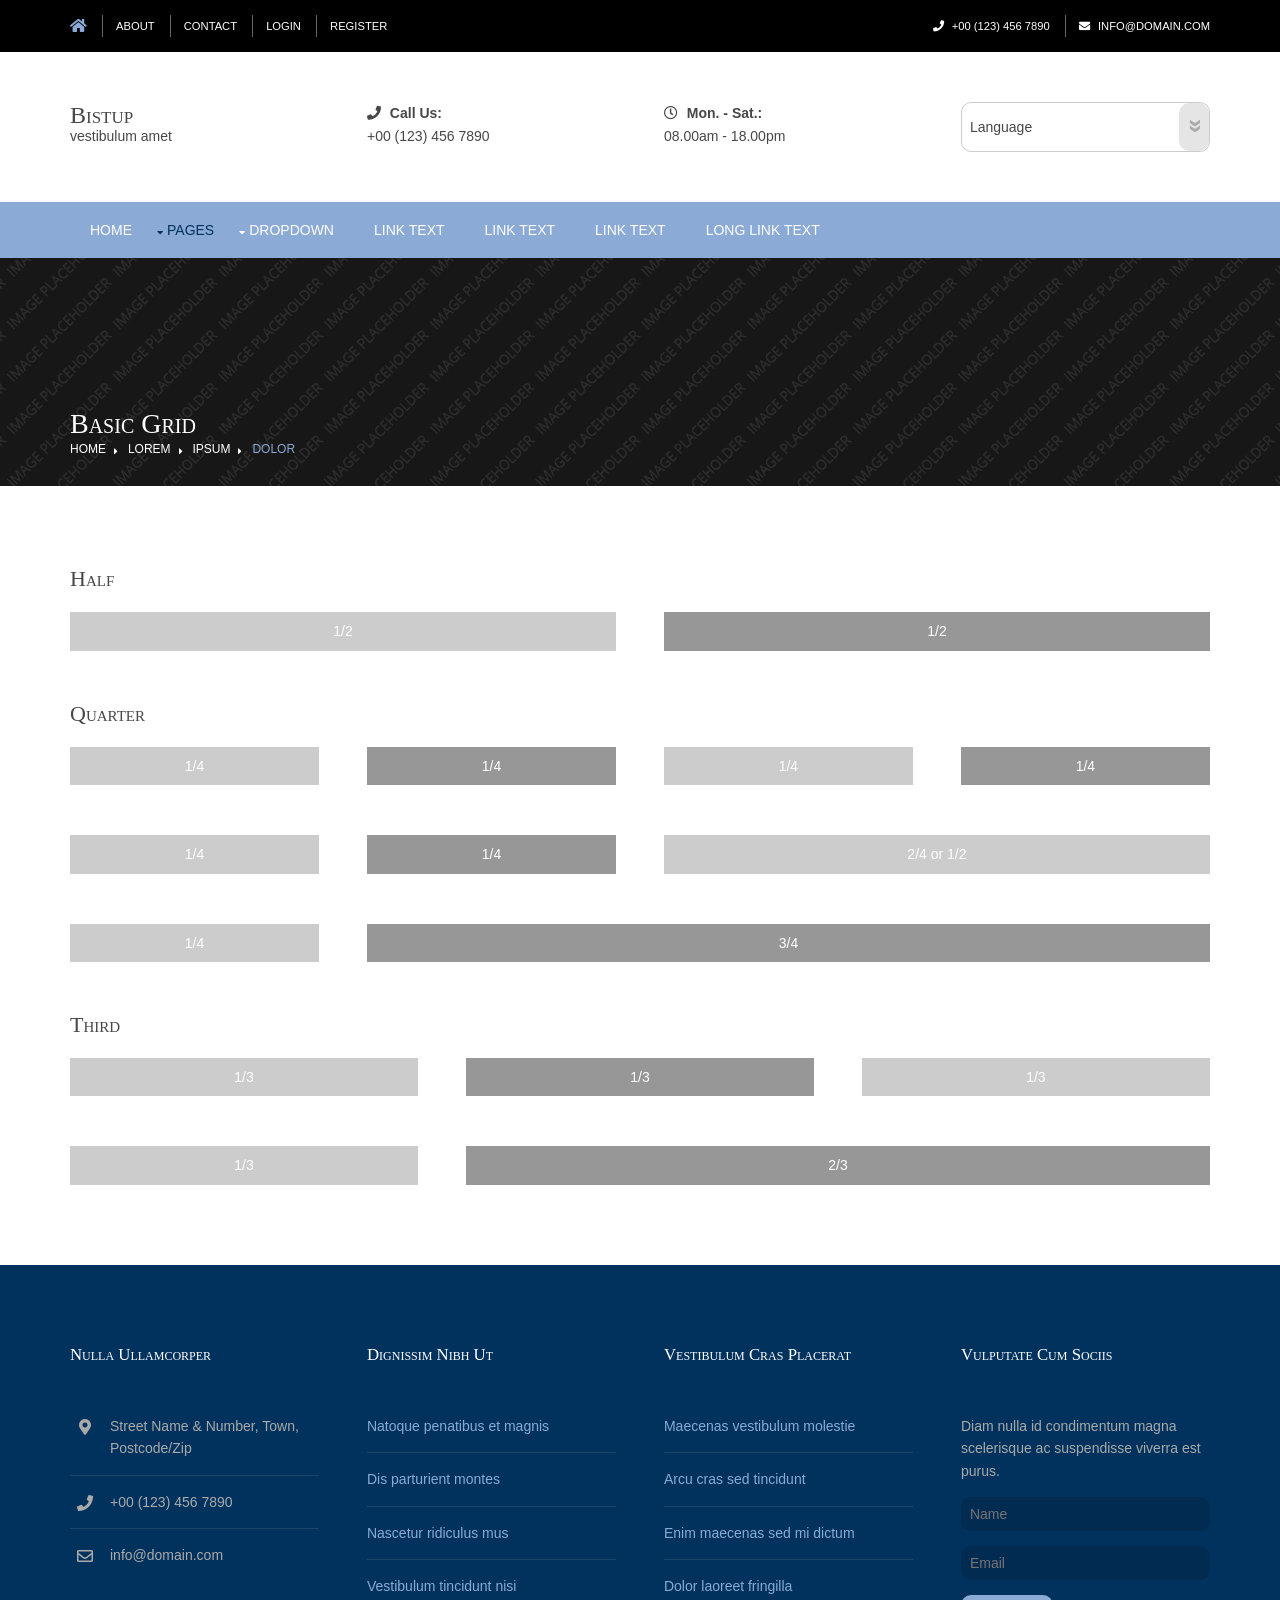
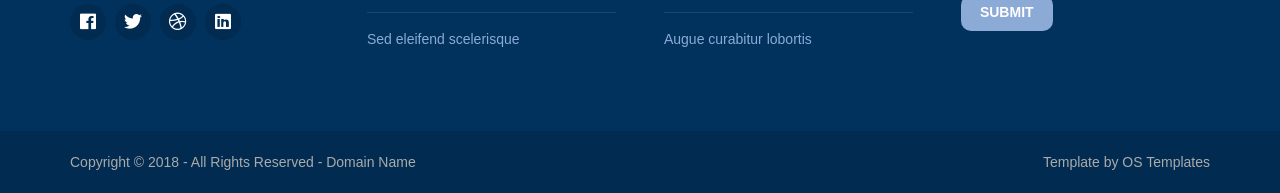
<file: static/pages/basic-grid.html>
<!DOCTYPE html>
<!--
Template Name: Bistup
Author: <a href="http://www.os-templates.com/">OS Templates</a>
Author URI: http://www.os-templates.com/
Copyright: OS-Templates.com
Licence: Free to use under our free template licence terms
Licence URI: http://www.os-templates.com/template-terms
-->
<html lang="">
<!-- To declare your language - read more here: https://www.w3.org/International/questions/qa-html-language-declarations -->
<head>
<title>Bistup | Pages | Basic Grid</title>
<meta charset="utf-8">
<meta name="viewport" content="width=device-width, initial-scale=1.0, maximum-scale=1.0, user-scalable=no">
<link href="../layout/styles/layout.css" rel="stylesheet" type="text/css" media="all">
<style type="text/css">
/* DEMO ONLY */
.container .demo{text-align:center;}
.container .demo div{padding:8px 0;}
.container .demo div:nth-child(odd){color:#FFFFFF; background:#CCCCCC;}
.container .demo div:nth-child(even){color:#FFFFFF; background:#979797;}
@media screen and (max-width:900px){.container .demo div{margin-bottom:0;}}
/* DEMO ONLY */
</style>
</head>
<body id="top">
<!-- ################################################################################################ -->
<!-- ################################################################################################ -->
<!-- ################################################################################################ -->
<div class="wrapper row0">
  <div id="topbar" class="hoc clear"> 
    <!-- ################################################################################################ -->
    <div class="fl_left">
      <ul class="nospace">
        <li><a href="../index.html"><i class="fas fa-home fa-lg"></i></a></li>
        <li><a href="#">About</a></li>
        <li><a href="#">Contact</a></li>
        <li><a href="#">Login</a></li>
        <li><a href="#">Register</a></li>
      </ul>
    </div>
    <div class="fl_right">
      <ul class="nospace">
        <li><i class="fas fa-phone rgtspace-5"></i> +00 (123) 456 7890</li>
        <li><i class="fas fa-envelope rgtspace-5"></i> info@domain.com</li>
      </ul>
    </div>
    <!-- ################################################################################################ -->
  </div>
</div>
<!-- ################################################################################################ -->
<!-- ################################################################################################ -->
<!-- ################################################################################################ -->
<div class="wrapper row1">
  <header id="header" class="hoc clear"> 
    <!-- ################################################################################################ -->
    <div id="logo" class="one_quarter first">
      <h1><a href="../index.html">Bistup</a></h1>
      <p>Vestibulum amet</p>
    </div>
    <div class="one_quarter"><strong><i class="fas fa-phone rgtspace-5"></i> Call Us:</strong> +00 (123) 456 7890</div>
    <div class="one_quarter"><strong><i class="far fa-clock rgtspace-5"></i> Mon. - Sat.:</strong> 08.00am - 18.00pm</div>
    <div class="one_quarter">
      <form action="#" method="post">
        <label>
          <select>
            <option value="" selected="selected" disabled="disabled">Language</option>
            <option value="English">Default</option>
            <option value="German">German</option>
            <option value="Spanish">Spanish</option>
            <option value="Spanish">French</option>
          </select>
        </label>
      </form>
    </div>
    <!-- ################################################################################################ -->
  </header>
</div>
<!-- ################################################################################################ -->
<!-- ################################################################################################ -->
<!-- ################################################################################################ -->
<div class="wrapper row2">
  <nav id="mainav" class="hoc clear"> 
    <!-- ################################################################################################ -->
    <ul class="clear">
      <li><a href="../index.html">Home</a></li>
      <li class="active"><a class="drop" href="#">Pages</a>
        <ul>
          <li><a href="gallery.html">Gallery</a></li>
          <li><a href="full-width.html">Full Width</a></li>
          <li><a href="sidebar-left.html">Sidebar Left</a></li>
          <li><a href="sidebar-right.html">Sidebar Right</a></li>
          <li class="active"><a href="basic-grid.html">Basic Grid</a></li>
          <li><a href="font-icons.html">Font Icons</a></li>
        </ul>
      </li>
      <li><a class="drop" href="#">Dropdown</a>
        <ul>
          <li><a href="#">Level 2</a></li>
          <li><a class="drop" href="#">Level 2 + Drop</a>
            <ul>
              <li><a href="#">Level 3</a></li>
              <li><a href="#">Level 3</a></li>
              <li><a href="#">Level 3</a></li>
            </ul>
          </li>
          <li><a href="#">Level 2</a></li>
        </ul>
      </li>
      <li><a href="#">Link Text</a></li>
      <li><a href="#">Link Text</a></li>
      <li><a href="#">Link Text</a></li>
      <li><a href="#">Long Link Text</a></li>
    </ul>
    <!-- ################################################################################################ -->
  </nav>
</div>
<!-- ################################################################################################ -->
<!-- ################################################################################################ -->
<!-- ################################################################################################ -->
<div class="wrapper bgded overlay" style="background-image:url('../images/demo/backgrounds/01.png');">
  <div id="breadcrumb" class="hoc clear"> 
    <!-- ################################################################################################ -->
    <h6 class="heading">Basic Grid</h6>
    <!-- ################################################################################################ -->
    <ul>
      <li><a href="#">Home</a></li>
      <li><a href="#">Lorem</a></li>
      <li><a href="#">Ipsum</a></li>
      <li><a href="#">Dolor</a></li>
    </ul>
    <!-- ################################################################################################ -->
  </div>
</div>
<!-- ################################################################################################ -->
<!-- ################################################################################################ -->
<!-- ################################################################################################ -->
<div class="wrapper row3">
  <main class="hoc container clear"> 
    <!-- main body -->
    <!-- ################################################################################################ -->
    <div class="content"> 
      <!-- ################################################################################################ -->
      <h2>Half</h2>
      <!-- ################################################################################################ -->
      <div class="group btmspace-50 demo">
        <div class="one_half first">1/2</div>
        <div class="one_half">1/2</div>
      </div>
      <!-- ################################################################################################ -->
      <h2>Quarter</h2>
      <!-- ################################################################################################ -->
      <div class="group btmspace-50 demo">
        <div class="one_quarter first">1/4</div>
        <div class="one_quarter">1/4</div>
        <div class="one_quarter">1/4</div>
        <div class="one_quarter">1/4</div>
      </div>
      <div class="group btmspace-50 demo">
        <div class="one_quarter first">1/4</div>
        <div class="one_quarter">1/4</div>
        <div class="two_quarter">2/4 or 1/2</div>
      </div>
      <div class="group btmspace-50 demo">
        <div class="one_quarter first">1/4</div>
        <div class="three_quarter">3/4</div>
      </div>
      <!-- ################################################################################################ -->
      <h2>Third</h2>
      <!-- ################################################################################################ -->
      <div class="group btmspace-50 demo">
        <div class="one_third first">1/3</div>
        <div class="one_third">1/3</div>
        <div class="one_third">1/3</div>
      </div>
      <div class="group demo">
        <div class="one_third first">1/3</div>
        <div class="two_third">2/3</div>
      </div>
      <!-- ################################################################################################ -->
    </div>
    <!-- ################################################################################################ -->
    <!-- / main body -->
    <div class="clear"></div>
  </main>
</div>
<!-- ################################################################################################ -->
<!-- ################################################################################################ -->
<!-- ################################################################################################ -->
<div class="wrapper row4">
  <footer id="footer" class="hoc clear"> 
    <!-- ################################################################################################ -->
    <div class="one_quarter first">
      <h6 class="heading">Nulla ullamcorper</h6>
      <ul class="nospace btmspace-30 linklist contact">
        <li><i class="fas fa-map-marker-alt"></i>
          <address>
          Street Name &amp; Number, Town, Postcode/Zip
          </address>
        </li>
        <li><i class="fas fa-phone"></i> +00 (123) 456 7890</li>
        <li><i class="far fa-envelope"></i> info@domain.com</li>
      </ul>
      <ul class="faico clear">
        <li><a class="faicon-facebook" href="#"><i class="fab fa-facebook"></i></a></li>
        <li><a class="faicon-twitter" href="#"><i class="fab fa-twitter"></i></a></li>
        <li><a class="faicon-dribble" href="#"><i class="fab fa-dribbble"></i></a></li>
        <li><a class="faicon-linkedin" href="#"><i class="fab fa-linkedin"></i></a></li>
      </ul>
    </div>
    <div class="one_quarter">
      <h6 class="heading">Dignissim nibh ut</h6>
      <ul class="nospace linklist">
        <li><a href="#">Natoque penatibus et magnis</a></li>
        <li><a href="#">Dis parturient montes</a></li>
        <li><a href="#">Nascetur ridiculus mus</a></li>
        <li><a href="#">Vestibulum tincidunt nisi</a></li>
        <li><a href="#">Sed eleifend scelerisque</a></li>
      </ul>
    </div>
    <div class="one_quarter">
      <h6 class="heading">Vestibulum cras placerat</h6>
      <ul class="nospace linklist">
        <li><a href="#">Maecenas vestibulum molestie</a></li>
        <li><a href="#">Arcu cras sed tincidunt</a></li>
        <li><a href="#">Enim maecenas sed mi dictum</a></li>
        <li><a href="#">Dolor laoreet fringilla</a></li>
        <li><a href="#">Augue curabitur lobortis</a></li>
      </ul>
    </div>
    <div class="one_quarter">
      <h6 class="heading">Vulputate cum sociis</h6>
      <p class="nospace btmspace-15">Diam nulla id condimentum magna scelerisque ac suspendisse viverra est purus.</p>
      <form method="post" action="#">
        <fieldset>
          <legend>Newsletter:</legend>
          <input class="btmspace-15" type="text" value="" placeholder="Name">
          <input class="btmspace-15" type="text" value="" placeholder="Email">
          <button type="submit" value="submit">Submit</button>
        </fieldset>
      </form>
    </div>
    <!-- ################################################################################################ -->
  </footer>
</div>
<!-- ################################################################################################ -->
<!-- ################################################################################################ -->
<!-- ################################################################################################ -->
<div class="wrapper row5">
  <div id="copyright" class="hoc clear"> 
    <!-- ################################################################################################ -->
    <p class="fl_left">Copyright &copy; 2018 - All Rights Reserved - <a href="#">Domain Name</a></p>
    <p class="fl_right">Template by <a target="_blank" href="http://www.os-templates.com/" title="Free Website Templates">OS Templates</a></p>
    <!-- ################################################################################################ -->
  </div>
</div>
<!-- ################################################################################################ -->
<!-- ################################################################################################ -->
<!-- ################################################################################################ -->
<a id="backtotop" href="#top"><i class="fas fa-chevron-up"></i></a>
<!-- JAVASCRIPTS -->
<script src="../layout/scripts/jquery.min.js"></script>
<script src="../layout/scripts/jquery.backtotop.js"></script>
<script src="../layout/scripts/jquery.mobilemenu.js"></script>
</body>
</html>
</file>
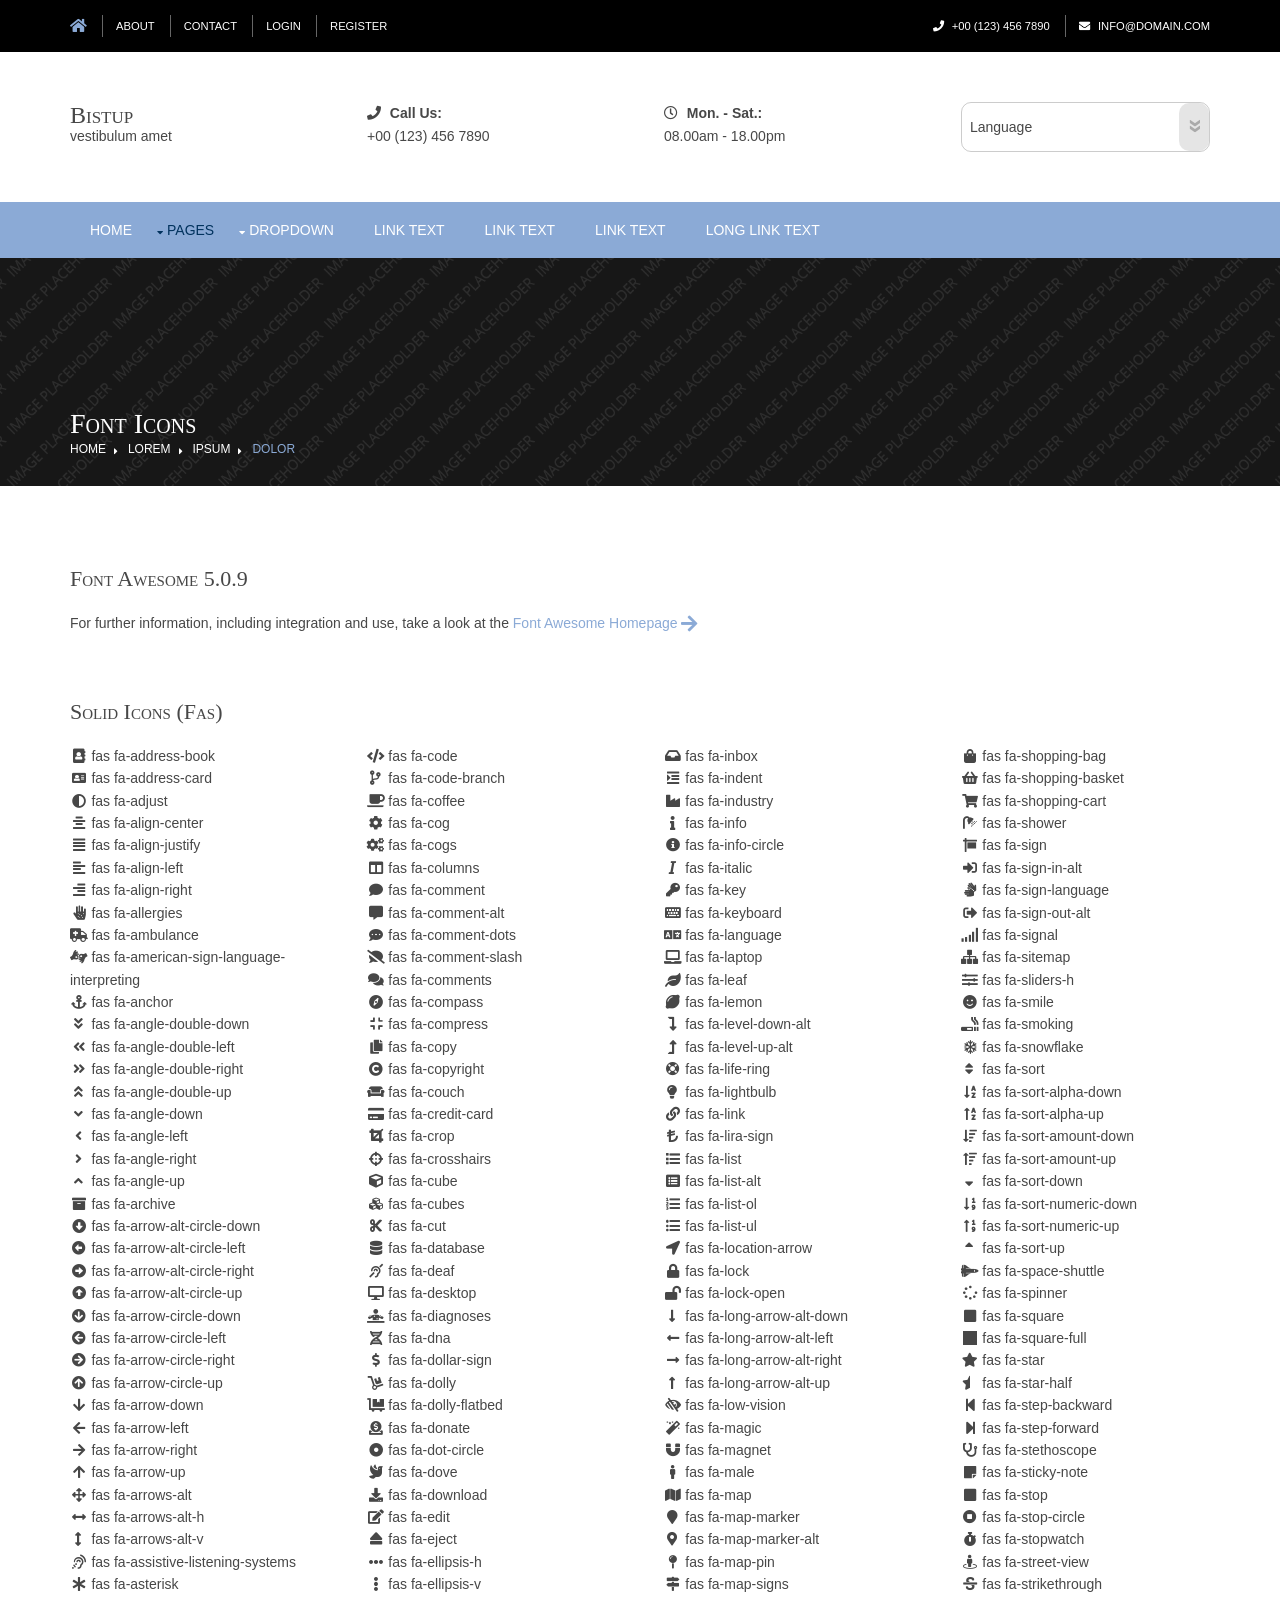
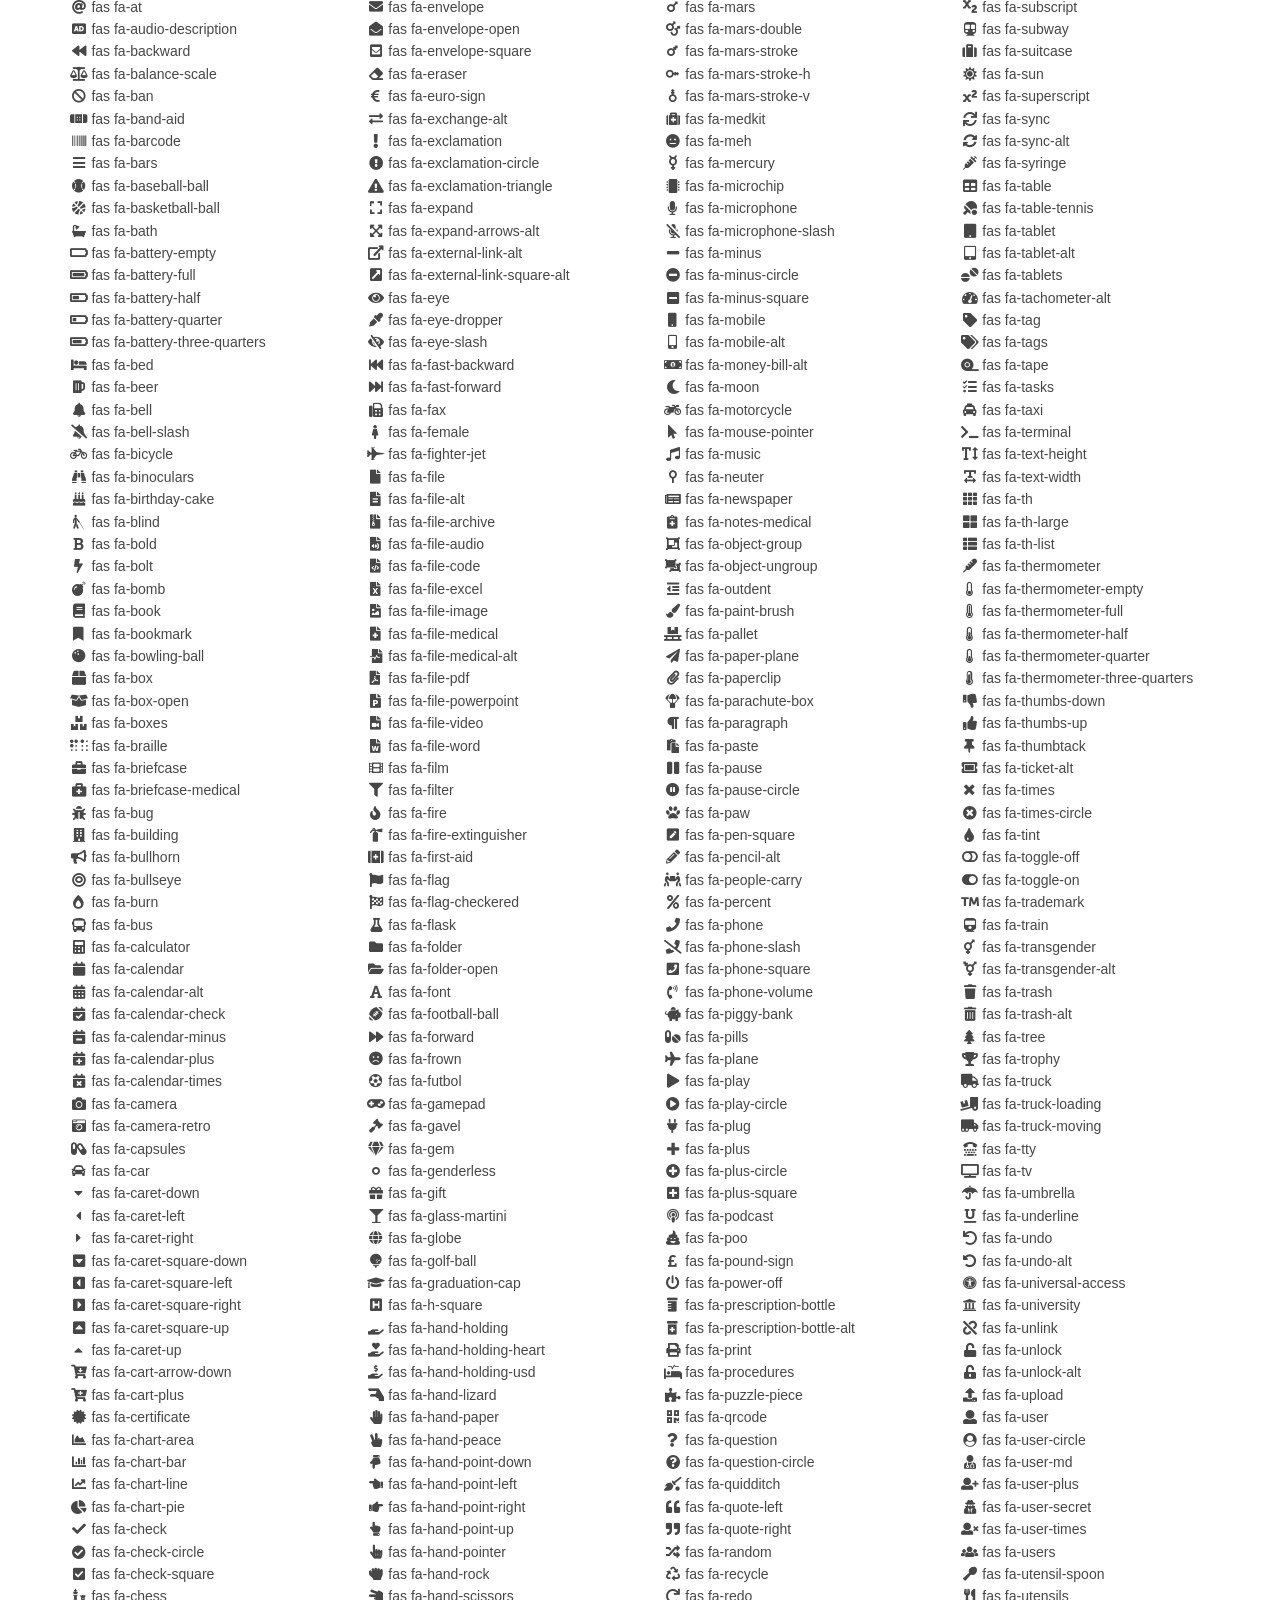
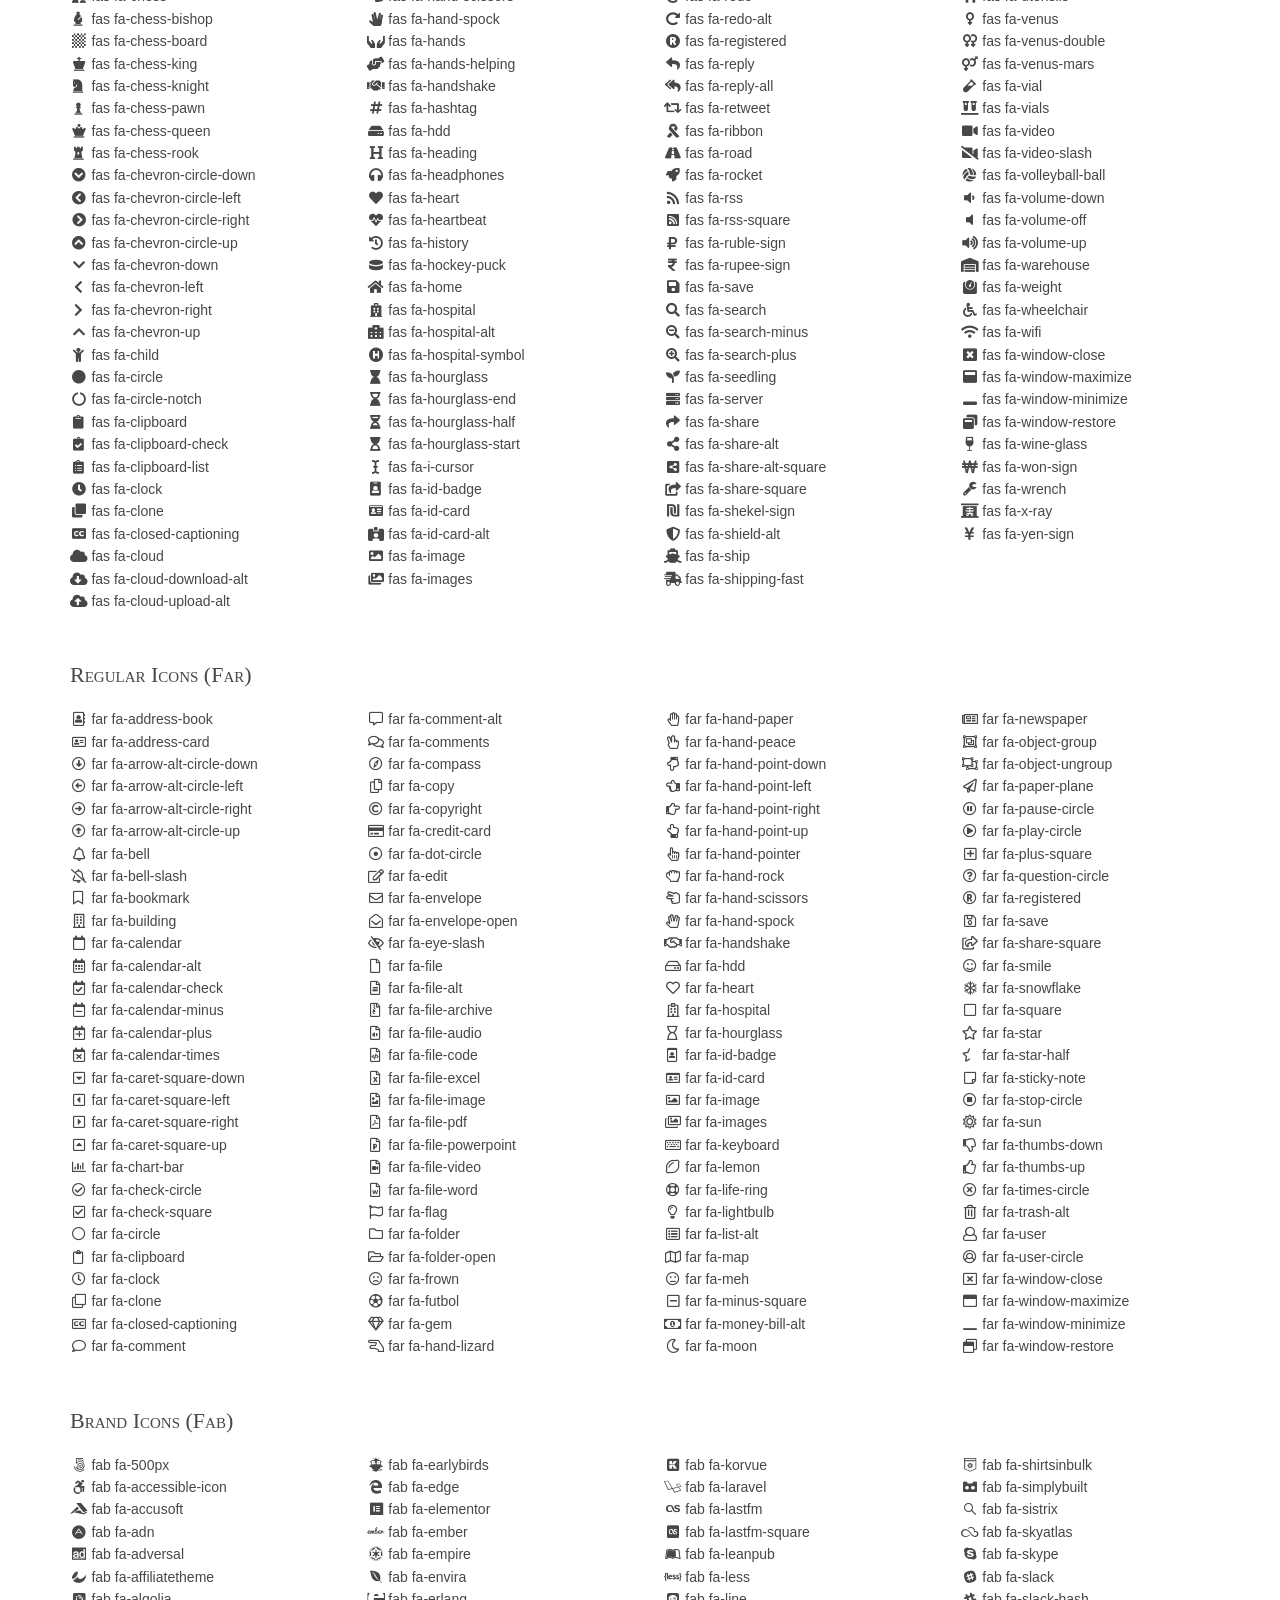
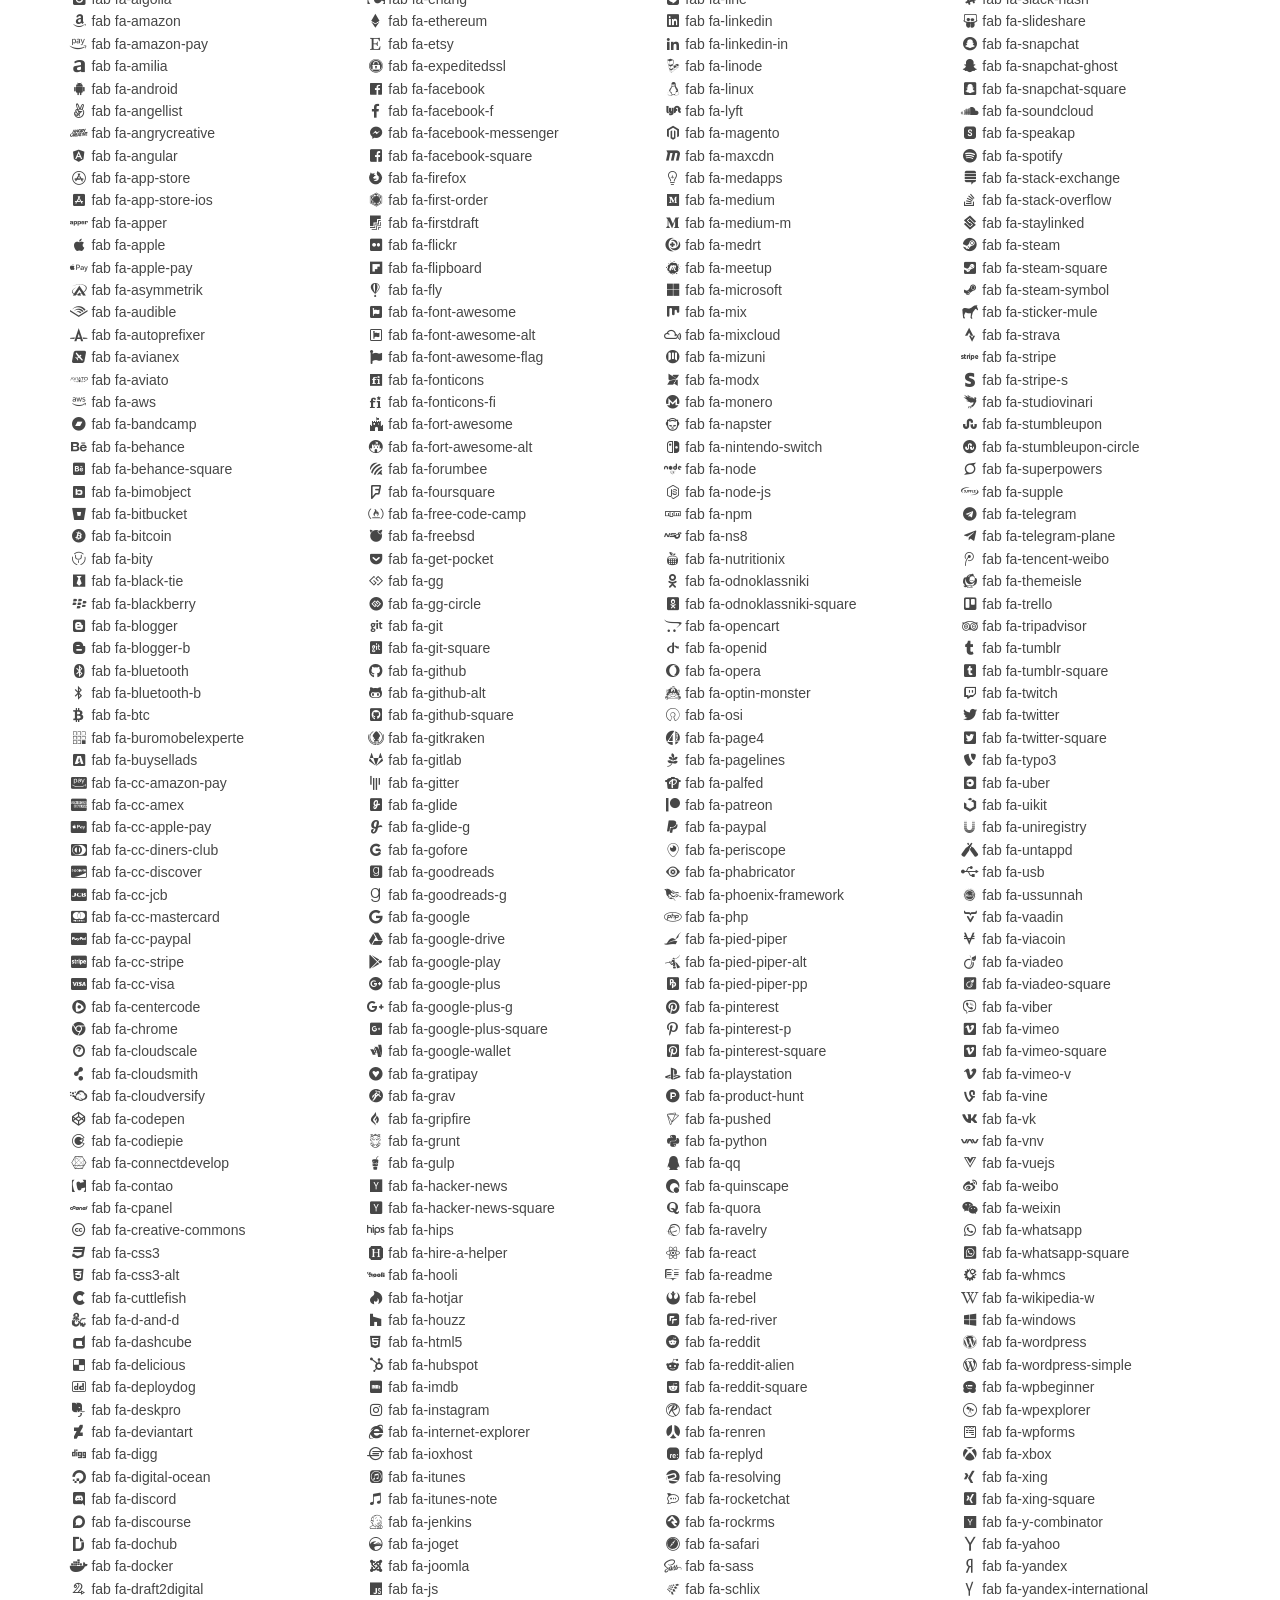
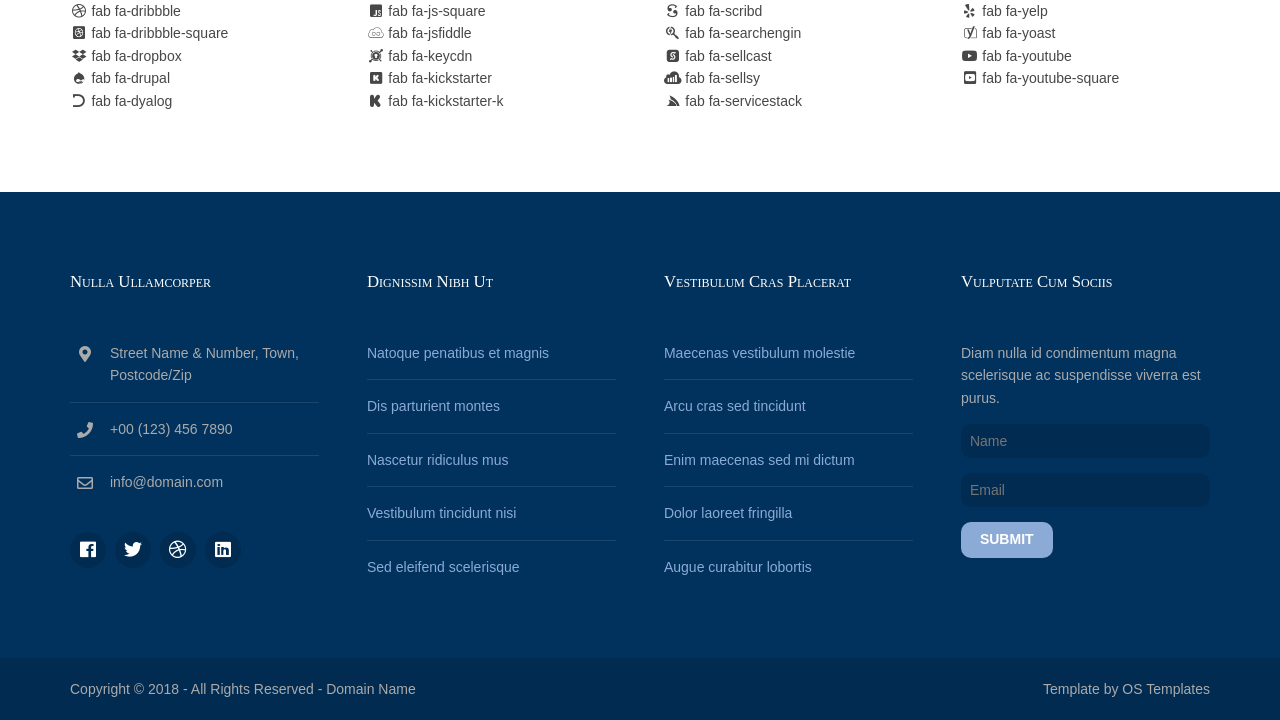
<file: static/pages/font-icons.html>
<!DOCTYPE html>
<!--
Template Name: Bistup
Author: <a href="http://www.os-templates.com/">OS Templates</a>
Author URI: http://www.os-templates.com/
Copyright: OS-Templates.com
Licence: Free to use under our free template licence terms
Licence URI: http://www.os-templates.com/template-terms
-->
<html lang="">
<!-- To declare your language - read more here: https://www.w3.org/International/questions/qa-html-language-declarations -->
<head>
<title>Bistup | Pages | Font Icons</title>
<meta charset="utf-8">
<meta name="viewport" content="width=device-width, initial-scale=1.0, maximum-scale=1.0, user-scalable=no">
<link href="../layout/styles/layout.css" rel="stylesheet" type="text/css" media="all">
</head>
<body id="top">
<!-- ################################################################################################ -->
<!-- ################################################################################################ -->
<!-- ################################################################################################ -->
<div class="wrapper row0">
  <div id="topbar" class="hoc clear"> 
    <!-- ################################################################################################ -->
    <div class="fl_left">
      <ul class="nospace">
        <li><a href="../index.html"><i class="fas fa-home fa-lg"></i></a></li>
        <li><a href="#">About</a></li>
        <li><a href="#">Contact</a></li>
        <li><a href="#">Login</a></li>
        <li><a href="#">Register</a></li>
      </ul>
    </div>
    <div class="fl_right">
      <ul class="nospace">
        <li><i class="fas fa-phone rgtspace-5"></i> +00 (123) 456 7890</li>
        <li><i class="fas fa-envelope rgtspace-5"></i> info@domain.com</li>
      </ul>
    </div>
    <!-- ################################################################################################ -->
  </div>
</div>
<!-- ################################################################################################ -->
<!-- ################################################################################################ -->
<!-- ################################################################################################ -->
<div class="wrapper row1">
  <header id="header" class="hoc clear"> 
    <!-- ################################################################################################ -->
    <div id="logo" class="one_quarter first">
      <h1><a href="../index.html">Bistup</a></h1>
      <p>Vestibulum amet</p>
    </div>
    <div class="one_quarter"><strong><i class="fas fa-phone rgtspace-5"></i> Call Us:</strong> +00 (123) 456 7890</div>
    <div class="one_quarter"><strong><i class="far fa-clock rgtspace-5"></i> Mon. - Sat.:</strong> 08.00am - 18.00pm</div>
    <div class="one_quarter">
      <form action="#" method="post">
        <label>
          <select>
            <option value="" selected="selected" disabled="disabled">Language</option>
            <option value="English">Default</option>
            <option value="German">German</option>
            <option value="Spanish">Spanish</option>
            <option value="Spanish">French</option>
          </select>
        </label>
      </form>
    </div>
    <!-- ################################################################################################ -->
  </header>
</div>
<!-- ################################################################################################ -->
<!-- ################################################################################################ -->
<!-- ################################################################################################ -->
<div class="wrapper row2">
  <nav id="mainav" class="hoc clear"> 
    <!-- ################################################################################################ -->
    <ul class="clear">
      <li><a href="../index.html">Home</a></li>
      <li class="active"><a class="drop" href="#">Pages</a>
        <ul>
          <li><a href="gallery.html">Gallery</a></li>
          <li><a href="full-width.html">Full Width</a></li>
          <li><a href="sidebar-left.html">Sidebar Left</a></li>
          <li><a href="sidebar-right.html">Sidebar Right</a></li>
          <li><a href="basic-grid.html">Basic Grid</a></li>
          <li class="active"><a href="font-icons.html">Font Icons</a></li>
        </ul>
      </li>
      <li><a class="drop" href="#">Dropdown</a>
        <ul>
          <li><a href="#">Level 2</a></li>
          <li><a class="drop" href="#">Level 2 + Drop</a>
            <ul>
              <li><a href="#">Level 3</a></li>
              <li><a href="#">Level 3</a></li>
              <li><a href="#">Level 3</a></li>
            </ul>
          </li>
          <li><a href="#">Level 2</a></li>
        </ul>
      </li>
      <li><a href="#">Link Text</a></li>
      <li><a href="#">Link Text</a></li>
      <li><a href="#">Link Text</a></li>
      <li><a href="#">Long Link Text</a></li>
    </ul>
    <!-- ################################################################################################ -->
  </nav>
</div>
<!-- ################################################################################################ -->
<!-- ################################################################################################ -->
<!-- ################################################################################################ -->
<div class="wrapper bgded overlay" style="background-image:url('../images/demo/backgrounds/01.png');">
  <div id="breadcrumb" class="hoc clear"> 
    <!-- ################################################################################################ -->
    <h6 class="heading">Font Icons</h6>
    <!-- ################################################################################################ -->
    <ul>
      <li><a href="#">Home</a></li>
      <li><a href="#">Lorem</a></li>
      <li><a href="#">Ipsum</a></li>
      <li><a href="#">Dolor</a></li>
    </ul>
    <!-- ################################################################################################ -->
  </div>
</div>
<!-- ################################################################################################ -->
<!-- ################################################################################################ -->
<!-- ################################################################################################ -->
<div class="wrapper row3">
  <main class="hoc container clear"> 
    <!-- main body -->
    <!-- ################################################################################################ -->
    <div class="content"> 
      <!-- ################################################################################################ -->
      <div class="clear btmspace-50">
        <h2>Font Awesome 5.0.9</h2>
        <p class="clear">For further information, including integration and use, take a look at the <a target="_blank" rel="nofollow noopener" href="https://fontawesome.com/">Font Awesome Homepage <i class="fas fa-arrow-right fa-lg"></i></a></p>
      </div>
      <!-- ################################################################################################ -->
      <!-- ################################################################################################ -->
      <!-- ################################################################################################ -->
      <div class="clear btmspace-50">
        <h2>Solid Icons (fas)</h2>
        <div class="one_quarter first">
          <ul class="nospace">
            <li><i class="fa-address-book fa-fw fas"></i> fas fa-address-book</li>
            <li><i class="fa-address-card fa-fw fas"></i> fas fa-address-card</li>
            <li><i class="fa-adjust fa-fw fas"></i> fas fa-adjust</li>
            <li><i class="fa-align-center fa-fw fas"></i> fas fa-align-center</li>
            <li><i class="fa-align-justify fa-fw fas"></i> fas fa-align-justify</li>
            <li><i class="fa-align-left fa-fw fas"></i> fas fa-align-left</li>
            <li><i class="fa-align-right fa-fw fas"></i> fas fa-align-right</li>
            <li><i class="fa-allergies fa-fw fas"></i> fas fa-allergies</li>
            <li><i class="fa-ambulance fa-fw fas"></i> fas fa-ambulance</li>
            <li><i class="fa-american-sign-language-interpreting fa-fw fas"></i> fas fa-american-sign-language-interpreting</li>
            <li><i class="fa-anchor fa-fw fas"></i> fas fa-anchor</li>
            <li><i class="fa-angle-double-down fa-fw fas"></i> fas fa-angle-double-down</li>
            <li><i class="fa-angle-double-left fa-fw fas"></i> fas fa-angle-double-left</li>
            <li><i class="fa-angle-double-right fa-fw fas"></i> fas fa-angle-double-right</li>
            <li><i class="fa-angle-double-up fa-fw fas"></i> fas fa-angle-double-up</li>
            <li><i class="fa-angle-down fa-fw fas"></i> fas fa-angle-down</li>
            <li><i class="fa-angle-left fa-fw fas"></i> fas fa-angle-left</li>
            <li><i class="fa-angle-right fa-fw fas"></i> fas fa-angle-right</li>
            <li><i class="fa-angle-up fa-fw fas"></i> fas fa-angle-up</li>
            <li><i class="fa-archive fa-fw fas"></i> fas fa-archive</li>
            <li><i class="fa-arrow-alt-circle-down fa-fw fas"></i> fas fa-arrow-alt-circle-down</li>
            <li><i class="fa-arrow-alt-circle-left fa-fw fas"></i> fas fa-arrow-alt-circle-left</li>
            <li><i class="fa-arrow-alt-circle-right fa-fw fas"></i> fas fa-arrow-alt-circle-right</li>
            <li><i class="fa-arrow-alt-circle-up fa-fw fas"></i> fas fa-arrow-alt-circle-up</li>
            <li><i class="fa-arrow-circle-down fa-fw fas"></i> fas fa-arrow-circle-down</li>
            <li><i class="fa-arrow-circle-left fa-fw fas"></i> fas fa-arrow-circle-left</li>
            <li><i class="fa-arrow-circle-right fa-fw fas"></i> fas fa-arrow-circle-right</li>
            <li><i class="fa-arrow-circle-up fa-fw fas"></i> fas fa-arrow-circle-up</li>
            <li><i class="fa-arrow-down fa-fw fas"></i> fas fa-arrow-down</li>
            <li><i class="fa-arrow-left fa-fw fas"></i> fas fa-arrow-left</li>
            <li><i class="fa-arrow-right fa-fw fas"></i> fas fa-arrow-right</li>
            <li><i class="fa-arrow-up fa-fw fas"></i> fas fa-arrow-up</li>
            <li><i class="fa-arrows-alt fa-fw fas"></i> fas fa-arrows-alt</li>
            <li><i class="fa-arrows-alt-h fa-fw fas"></i> fas fa-arrows-alt-h</li>
            <li><i class="fa-arrows-alt-v fa-fw fas"></i> fas fa-arrows-alt-v</li>
            <li><i class="fa-assistive-listening-systems fa-fw fas"></i> fas fa-assistive-listening-systems</li>
            <li><i class="fa-asterisk fa-fw fas"></i> fas fa-asterisk</li>
            <li><i class="fa-at fa-fw fas"></i> fas fa-at</li>
            <li><i class="fa-audio-description fa-fw fas"></i> fas fa-audio-description</li>
            <li><i class="fa-backward fa-fw fas"></i> fas fa-backward</li>
            <li><i class="fa-balance-scale fa-fw fas"></i> fas fa-balance-scale</li>
            <li><i class="fa-ban fa-fw fas"></i> fas fa-ban</li>
            <li><i class="fa-band-aid fa-fw fas"></i> fas fa-band-aid</li>
            <li><i class="fa-barcode fa-fw fas"></i> fas fa-barcode</li>
            <li><i class="fa-bars fa-fw fas"></i> fas fa-bars</li>
            <li><i class="fa-baseball-ball fa-fw fas"></i> fas fa-baseball-ball</li>
            <li><i class="fa-basketball-ball fa-fw fas"></i> fas fa-basketball-ball</li>
            <li><i class="fa-bath fa-fw fas"></i> fas fa-bath</li>
            <li><i class="fa-battery-empty fa-fw fas"></i> fas fa-battery-empty</li>
            <li><i class="fa-battery-full fa-fw fas"></i> fas fa-battery-full</li>
            <li><i class="fa-battery-half fa-fw fas"></i> fas fa-battery-half</li>
            <li><i class="fa-battery-quarter fa-fw fas"></i> fas fa-battery-quarter</li>
            <li><i class="fa-battery-three-quarters fa-fw fas"></i> fas fa-battery-three-quarters</li>
            <li><i class="fa-bed fa-fw fas"></i> fas fa-bed</li>
            <li><i class="fa-beer fa-fw fas"></i> fas fa-beer</li>
            <li><i class="fa-bell fa-fw fas"></i> fas fa-bell</li>
            <li><i class="fa-bell-slash fa-fw fas"></i> fas fa-bell-slash</li>
            <li><i class="fa-bicycle fa-fw fas"></i> fas fa-bicycle</li>
            <li><i class="fa-binoculars fa-fw fas"></i> fas fa-binoculars</li>
            <li><i class="fa-birthday-cake fa-fw fas"></i> fas fa-birthday-cake</li>
            <li><i class="fa-blind fa-fw fas"></i> fas fa-blind</li>
            <li><i class="fa-bold fa-fw fas"></i> fas fa-bold</li>
            <li><i class="fa-bolt fa-fw fas"></i> fas fa-bolt</li>
            <li><i class="fa-bomb fa-fw fas"></i> fas fa-bomb</li>
            <li><i class="fa-book fa-fw fas"></i> fas fa-book</li>
            <li><i class="fa-bookmark fa-fw fas"></i> fas fa-bookmark</li>
            <li><i class="fa-bowling-ball fa-fw fas"></i> fas fa-bowling-ball</li>
            <li><i class="fa-box fa-fw fas"></i> fas fa-box</li>
            <li><i class="fa-box-open fa-fw fas"></i> fas fa-box-open</li>
            <li><i class="fa-boxes fa-fw fas"></i> fas fa-boxes</li>
            <li><i class="fa-braille fa-fw fas"></i> fas fa-braille</li>
            <li><i class="fa-briefcase fa-fw fas"></i> fas fa-briefcase</li>
            <li><i class="fa-briefcase-medical fa-fw fas"></i> fas fa-briefcase-medical</li>
            <li><i class="fa-bug fa-fw fas"></i> fas fa-bug</li>
            <li><i class="fa-building fa-fw fas"></i> fas fa-building</li>
            <li><i class="fa-bullhorn fa-fw fas"></i> fas fa-bullhorn</li>
            <li><i class="fa-bullseye fa-fw fas"></i> fas fa-bullseye</li>
            <li><i class="fa-burn fa-fw fas"></i> fas fa-burn</li>
            <li><i class="fa-bus fa-fw fas"></i> fas fa-bus</li>
            <li><i class="fa-calculator fa-fw fas"></i> fas fa-calculator</li>
            <li><i class="fa-calendar fa-fw fas"></i> fas fa-calendar</li>
            <li><i class="fa-calendar-alt fa-fw fas"></i> fas fa-calendar-alt</li>
            <li><i class="fa-calendar-check fa-fw fas"></i> fas fa-calendar-check</li>
            <li><i class="fa-calendar-minus fa-fw fas"></i> fas fa-calendar-minus</li>
            <li><i class="fa-calendar-plus fa-fw fas"></i> fas fa-calendar-plus</li>
            <li><i class="fa-calendar-times fa-fw fas"></i> fas fa-calendar-times</li>
            <li><i class="fa-camera fa-fw fas"></i> fas fa-camera</li>
            <li><i class="fa-camera-retro fa-fw fas"></i> fas fa-camera-retro</li>
            <li><i class="fa-capsules fa-fw fas"></i> fas fa-capsules</li>
            <li><i class="fa-car fa-fw fas"></i> fas fa-car</li>
            <li><i class="fa-caret-down fa-fw fas"></i> fas fa-caret-down</li>
            <li><i class="fa-caret-left fa-fw fas"></i> fas fa-caret-left</li>
            <li><i class="fa-caret-right fa-fw fas"></i> fas fa-caret-right</li>
            <li><i class="fa-caret-square-down fa-fw fas"></i> fas fa-caret-square-down</li>
            <li><i class="fa-caret-square-left fa-fw fas"></i> fas fa-caret-square-left</li>
            <li><i class="fa-caret-square-right fa-fw fas"></i> fas fa-caret-square-right</li>
            <li><i class="fa-caret-square-up fa-fw fas"></i> fas fa-caret-square-up</li>
            <li><i class="fa-caret-up fa-fw fas"></i> fas fa-caret-up</li>
            <li><i class="fa-cart-arrow-down fa-fw fas"></i> fas fa-cart-arrow-down</li>
            <li><i class="fa-cart-plus fa-fw fas"></i> fas fa-cart-plus</li>
            <li><i class="fa-certificate fa-fw fas"></i> fas fa-certificate</li>
            <li><i class="fa-chart-area fa-fw fas"></i> fas fa-chart-area</li>
            <li><i class="fa-chart-bar fa-fw fas"></i> fas fa-chart-bar</li>
            <li><i class="fa-chart-line fa-fw fas"></i> fas fa-chart-line</li>
            <li><i class="fa-chart-pie fa-fw fas"></i> fas fa-chart-pie</li>
            <li><i class="fa-check fa-fw fas"></i> fas fa-check</li>
            <li><i class="fa-check-circle fa-fw fas"></i> fas fa-check-circle</li>
            <li><i class="fa-check-square fa-fw fas"></i> fas fa-check-square</li>
            <li><i class="fa-chess fa-fw fas"></i> fas fa-chess</li>
            <li><i class="fa-chess-bishop fa-fw fas"></i> fas fa-chess-bishop</li>
            <li><i class="fa-chess-board fa-fw fas"></i> fas fa-chess-board</li>
            <li><i class="fa-chess-king fa-fw fas"></i> fas fa-chess-king</li>
            <li><i class="fa-chess-knight fa-fw fas"></i> fas fa-chess-knight</li>
            <li><i class="fa-chess-pawn fa-fw fas"></i> fas fa-chess-pawn</li>
            <li><i class="fa-chess-queen fa-fw fas"></i> fas fa-chess-queen</li>
            <li><i class="fa-chess-rook fa-fw fas"></i> fas fa-chess-rook</li>
            <li><i class="fa-chevron-circle-down fa-fw fas"></i> fas fa-chevron-circle-down</li>
            <li><i class="fa-chevron-circle-left fa-fw fas"></i> fas fa-chevron-circle-left</li>
            <li><i class="fa-chevron-circle-right fa-fw fas"></i> fas fa-chevron-circle-right</li>
            <li><i class="fa-chevron-circle-up fa-fw fas"></i> fas fa-chevron-circle-up</li>
            <li><i class="fa-chevron-down fa-fw fas"></i> fas fa-chevron-down</li>
            <li><i class="fa-chevron-left fa-fw fas"></i> fas fa-chevron-left</li>
            <li><i class="fa-chevron-right fa-fw fas"></i> fas fa-chevron-right</li>
            <li><i class="fa-chevron-up fa-fw fas"></i> fas fa-chevron-up</li>
            <li><i class="fa-child fa-fw fas"></i> fas fa-child</li>
            <li><i class="fa-circle fa-fw fas"></i> fas fa-circle</li>
            <li><i class="fa-circle-notch fa-fw fas"></i> fas fa-circle-notch</li>
            <li><i class="fa-clipboard fa-fw fas"></i> fas fa-clipboard</li>
            <li><i class="fa-clipboard-check fa-fw fas"></i> fas fa-clipboard-check</li>
            <li><i class="fa-clipboard-list fa-fw fas"></i> fas fa-clipboard-list</li>
            <li><i class="fa-clock fa-fw fas"></i> fas fa-clock</li>
            <li><i class="fa-clone fa-fw fas"></i> fas fa-clone</li>
            <li><i class="fa-closed-captioning fa-fw fas"></i> fas fa-closed-captioning</li>
            <li><i class="fa-cloud fa-fw fas"></i> fas fa-cloud</li>
            <li><i class="fa-cloud-download-alt fa-fw fas"></i> fas fa-cloud-download-alt</li>
            <li><i class="fa-cloud-upload-alt fa-fw fas"></i> fas fa-cloud-upload-alt</li>
          </ul>
        </div>
        <div class="one_quarter">
          <ul class="nospace">
            <li><i class="fa-code fa-fw fas"></i> fas fa-code</li>
            <li><i class="fa-code-branch fa-fw fas"></i> fas fa-code-branch</li>
            <li><i class="fa-coffee fa-fw fas"></i> fas fa-coffee</li>
            <li><i class="fa-cog fa-fw fas"></i> fas fa-cog</li>
            <li><i class="fa-cogs fa-fw fas"></i> fas fa-cogs</li>
            <li><i class="fa-columns fa-fw fas"></i> fas fa-columns</li>
            <li><i class="fa-comment fa-fw fas"></i> fas fa-comment</li>
            <li><i class="fa-comment-alt fa-fw fas"></i> fas fa-comment-alt</li>
            <li><i class="fa-comment-dots fa-fw fas"></i> fas fa-comment-dots</li>
            <li><i class="fa-comment-slash fa-fw fas"></i> fas fa-comment-slash</li>
            <li><i class="fa-comments fa-fw fas"></i> fas fa-comments</li>
            <li><i class="fa-compass fa-fw fas"></i> fas fa-compass</li>
            <li><i class="fa-compress fa-fw fas"></i> fas fa-compress</li>
            <li><i class="fa-copy fa-fw fas"></i> fas fa-copy</li>
            <li><i class="fa-copyright fa-fw fas"></i> fas fa-copyright</li>
            <li><i class="fa-couch fa-fw fas"></i> fas fa-couch</li>
            <li><i class="fa-credit-card fa-fw fas"></i> fas fa-credit-card</li>
            <li><i class="fa-crop fa-fw fas"></i> fas fa-crop</li>
            <li><i class="fa-crosshairs fa-fw fas"></i> fas fa-crosshairs</li>
            <li><i class="fa-cube fa-fw fas"></i> fas fa-cube</li>
            <li><i class="fa-cubes fa-fw fas"></i> fas fa-cubes</li>
            <li><i class="fa-cut fa-fw fas"></i> fas fa-cut</li>
            <li><i class="fa-database fa-fw fas"></i> fas fa-database</li>
            <li><i class="fa-deaf fa-fw fas"></i> fas fa-deaf</li>
            <li><i class="fa-desktop fa-fw fas"></i> fas fa-desktop</li>
            <li><i class="fa-diagnoses fa-fw fas"></i> fas fa-diagnoses</li>
            <li><i class="fa-dna fa-fw fas"></i> fas fa-dna</li>
            <li><i class="fa-dollar-sign fa-fw fas"></i> fas fa-dollar-sign</li>
            <li><i class="fa-dolly fa-fw fas"></i> fas fa-dolly</li>
            <li><i class="fa-dolly-flatbed fa-fw fas"></i> fas fa-dolly-flatbed</li>
            <li><i class="fa-donate fa-fw fas"></i> fas fa-donate</li>
            <li><i class="fa-dot-circle fa-fw fas"></i> fas fa-dot-circle</li>
            <li><i class="fa-dove fa-fw fas"></i> fas fa-dove</li>
            <li><i class="fa-download fa-fw fas"></i> fas fa-download</li>
            <li><i class="fa-edit fa-fw fas"></i> fas fa-edit</li>
            <li><i class="fa-eject fa-fw fas"></i> fas fa-eject</li>
            <li><i class="fa-ellipsis-h fa-fw fas"></i> fas fa-ellipsis-h</li>
            <li><i class="fa-ellipsis-v fa-fw fas"></i> fas fa-ellipsis-v</li>
            <li><i class="fa-envelope fa-fw fas"></i> fas fa-envelope</li>
            <li><i class="fa-envelope-open fa-fw fas"></i> fas fa-envelope-open</li>
            <li><i class="fa-envelope-square fa-fw fas"></i> fas fa-envelope-square</li>
            <li><i class="fa-eraser fa-fw fas"></i> fas fa-eraser</li>
            <li><i class="fa-euro-sign fa-fw fas"></i> fas fa-euro-sign</li>
            <li><i class="fa-exchange-alt fa-fw fas"></i> fas fa-exchange-alt</li>
            <li><i class="fa-exclamation fa-fw fas"></i> fas fa-exclamation</li>
            <li><i class="fa-exclamation-circle fa-fw fas"></i> fas fa-exclamation-circle</li>
            <li><i class="fa-exclamation-triangle fa-fw fas"></i> fas fa-exclamation-triangle</li>
            <li><i class="fa-expand fa-fw fas"></i> fas fa-expand</li>
            <li><i class="fa-expand-arrows-alt fa-fw fas"></i> fas fa-expand-arrows-alt</li>
            <li><i class="fa-external-link-alt fa-fw fas"></i> fas fa-external-link-alt</li>
            <li><i class="fa-external-link-square-alt fa-fw fas"></i> fas fa-external-link-square-alt</li>
            <li><i class="fa-eye fa-fw fas"></i> fas fa-eye</li>
            <li><i class="fa-eye-dropper fa-fw fas"></i> fas fa-eye-dropper</li>
            <li><i class="fa-eye-slash fa-fw fas"></i> fas fa-eye-slash</li>
            <li><i class="fa-fast-backward fa-fw fas"></i> fas fa-fast-backward</li>
            <li><i class="fa-fast-forward fa-fw fas"></i> fas fa-fast-forward</li>
            <li><i class="fa-fax fa-fw fas"></i> fas fa-fax</li>
            <li><i class="fa-female fa-fw fas"></i> fas fa-female</li>
            <li><i class="fa-fighter-jet fa-fw fas"></i> fas fa-fighter-jet</li>
            <li><i class="fa-file fa-fw fas"></i> fas fa-file</li>
            <li><i class="fa-file-alt fa-fw fas"></i> fas fa-file-alt</li>
            <li><i class="fa-file-archive fa-fw fas"></i> fas fa-file-archive</li>
            <li><i class="fa-file-audio fa-fw fas"></i> fas fa-file-audio</li>
            <li><i class="fa-file-code fa-fw fas"></i> fas fa-file-code</li>
            <li><i class="fa-file-excel fa-fw fas"></i> fas fa-file-excel</li>
            <li><i class="fa-file-image fa-fw fas"></i> fas fa-file-image</li>
            <li><i class="fa-file-medical fa-fw fas"></i> fas fa-file-medical</li>
            <li><i class="fa-file-medical-alt fa-fw fas"></i> fas fa-file-medical-alt</li>
            <li><i class="fa-file-pdf fa-fw fas"></i> fas fa-file-pdf</li>
            <li><i class="fa-file-powerpoint fa-fw fas"></i> fas fa-file-powerpoint</li>
            <li><i class="fa-file-video fa-fw fas"></i> fas fa-file-video</li>
            <li><i class="fa-file-word fa-fw fas"></i> fas fa-file-word</li>
            <li><i class="fa-film fa-fw fas"></i> fas fa-film</li>
            <li><i class="fa-filter fa-fw fas"></i> fas fa-filter</li>
            <li><i class="fa-fire fa-fw fas"></i> fas fa-fire</li>
            <li><i class="fa-fire-extinguisher fa-fw fas"></i> fas fa-fire-extinguisher</li>
            <li><i class="fa-first-aid fa-fw fas"></i> fas fa-first-aid</li>
            <li><i class="fa-flag fa-fw fas"></i> fas fa-flag</li>
            <li><i class="fa-flag-checkered fa-fw fas"></i> fas fa-flag-checkered</li>
            <li><i class="fa-flask fa-fw fas"></i> fas fa-flask</li>
            <li><i class="fa-folder fa-fw fas"></i> fas fa-folder</li>
            <li><i class="fa-folder-open fa-fw fas"></i> fas fa-folder-open</li>
            <li><i class="fa-font fa-fw fas"></i> fas fa-font</li>
            <li><i class="fa-football-ball fa-fw fas"></i> fas fa-football-ball</li>
            <li><i class="fa-forward fa-fw fas"></i> fas fa-forward</li>
            <li><i class="fa-frown fa-fw fas"></i> fas fa-frown</li>
            <li><i class="fa-futbol fa-fw fas"></i> fas fa-futbol</li>
            <li><i class="fa-gamepad fa-fw fas"></i> fas fa-gamepad</li>
            <li><i class="fa-gavel fa-fw fas"></i> fas fa-gavel</li>
            <li><i class="fa-gem fa-fw fas"></i> fas fa-gem</li>
            <li><i class="fa-genderless fa-fw fas"></i> fas fa-genderless</li>
            <li><i class="fa-gift fa-fw fas"></i> fas fa-gift</li>
            <li><i class="fa-glass-martini fa-fw fas"></i> fas fa-glass-martini</li>
            <li><i class="fa-globe fa-fw fas"></i> fas fa-globe</li>
            <li><i class="fa-golf-ball fa-fw fas"></i> fas fa-golf-ball</li>
            <li><i class="fa-graduation-cap fa-fw fas"></i> fas fa-graduation-cap</li>
            <li><i class="fa-h-square fa-fw fas"></i> fas fa-h-square</li>
            <li><i class="fa-hand-holding fa-fw fas"></i> fas fa-hand-holding</li>
            <li><i class="fa-hand-holding-heart fa-fw fas"></i> fas fa-hand-holding-heart</li>
            <li><i class="fa-hand-holding-usd fa-fw fas"></i> fas fa-hand-holding-usd</li>
            <li><i class="fa-hand-lizard fa-fw fas"></i> fas fa-hand-lizard</li>
            <li><i class="fa-hand-paper fa-fw fas"></i> fas fa-hand-paper</li>
            <li><i class="fa-hand-peace fa-fw fas"></i> fas fa-hand-peace</li>
            <li><i class="fa-hand-point-down fa-fw fas"></i> fas fa-hand-point-down</li>
            <li><i class="fa-hand-point-left fa-fw fas"></i> fas fa-hand-point-left</li>
            <li><i class="fa-hand-point-right fa-fw fas"></i> fas fa-hand-point-right</li>
            <li><i class="fa-hand-point-up fa-fw fas"></i> fas fa-hand-point-up</li>
            <li><i class="fa-hand-pointer fa-fw fas"></i> fas fa-hand-pointer</li>
            <li><i class="fa-hand-rock fa-fw fas"></i> fas fa-hand-rock</li>
            <li><i class="fa-hand-scissors fa-fw fas"></i> fas fa-hand-scissors</li>
            <li><i class="fa-hand-spock fa-fw fas"></i> fas fa-hand-spock</li>
            <li><i class="fa-hands fa-fw fas"></i> fas fa-hands</li>
            <li><i class="fa-hands-helping fa-fw fas"></i> fas fa-hands-helping</li>
            <li><i class="fa-handshake fa-fw fas"></i> fas fa-handshake</li>
            <li><i class="fa-hashtag fa-fw fas"></i> fas fa-hashtag</li>
            <li><i class="fa-hdd fa-fw fas"></i> fas fa-hdd</li>
            <li><i class="fa-heading fa-fw fas"></i> fas fa-heading</li>
            <li><i class="fa-headphones fa-fw fas"></i> fas fa-headphones</li>
            <li><i class="fa-heart fa-fw fas"></i> fas fa-heart</li>
            <li><i class="fa-heartbeat fa-fw fas"></i> fas fa-heartbeat</li>
            <li><i class="fa-history fa-fw fas"></i> fas fa-history</li>
            <li><i class="fa-hockey-puck fa-fw fas"></i> fas fa-hockey-puck</li>
            <li><i class="fa-home fa-fw fas"></i> fas fa-home</li>
            <li><i class="fa-hospital fa-fw fas"></i> fas fa-hospital</li>
            <li><i class="fa-hospital-alt fa-fw fas"></i> fas fa-hospital-alt</li>
            <li><i class="fa-hospital-symbol fa-fw fas"></i> fas fa-hospital-symbol</li>
            <li><i class="fa-hourglass fa-fw fas"></i> fas fa-hourglass</li>
            <li><i class="fa-hourglass-end fa-fw fas"></i> fas fa-hourglass-end</li>
            <li><i class="fa-hourglass-half fa-fw fas"></i> fas fa-hourglass-half</li>
            <li><i class="fa-hourglass-start fa-fw fas"></i> fas fa-hourglass-start</li>
            <li><i class="fa-i-cursor fa-fw fas"></i> fas fa-i-cursor</li>
            <li><i class="fa-id-badge fa-fw fas"></i> fas fa-id-badge</li>
            <li><i class="fa-id-card fa-fw fas"></i> fas fa-id-card</li>
            <li><i class="fa-id-card-alt fa-fw fas"></i> fas fa-id-card-alt</li>
            <li><i class="fa-image fa-fw fas"></i> fas fa-image</li>
            <li><i class="fa-images fa-fw fas"></i> fas fa-images</li>
          </ul>
        </div>
        <div class="one_quarter">
          <ul class="nospace">
            <li><i class="fa-inbox fa-fw fas"></i> fas fa-inbox</li>
            <li><i class="fa-indent fa-fw fas"></i> fas fa-indent</li>
            <li><i class="fa-industry fa-fw fas"></i> fas fa-industry</li>
            <li><i class="fa-info fa-fw fas"></i> fas fa-info</li>
            <li><i class="fa-info-circle fa-fw fas"></i> fas fa-info-circle</li>
            <li><i class="fa-italic fa-fw fas"></i> fas fa-italic</li>
            <li><i class="fa-key fa-fw fas"></i> fas fa-key</li>
            <li><i class="fa-keyboard fa-fw fas"></i> fas fa-keyboard</li>
            <li><i class="fa-language fa-fw fas"></i> fas fa-language</li>
            <li><i class="fa-laptop fa-fw fas"></i> fas fa-laptop</li>
            <li><i class="fa-leaf fa-fw fas"></i> fas fa-leaf</li>
            <li><i class="fa-lemon fa-fw fas"></i> fas fa-lemon</li>
            <li><i class="fa-level-down-alt fa-fw fas"></i> fas fa-level-down-alt</li>
            <li><i class="fa-level-up-alt fa-fw fas"></i> fas fa-level-up-alt</li>
            <li><i class="fa-life-ring fa-fw fas"></i> fas fa-life-ring</li>
            <li><i class="fa-lightbulb fa-fw fas"></i> fas fa-lightbulb</li>
            <li><i class="fa-link fa-fw fas"></i> fas fa-link</li>
            <li><i class="fa-lira-sign fa-fw fas"></i> fas fa-lira-sign</li>
            <li><i class="fa-list fa-fw fas"></i> fas fa-list</li>
            <li><i class="fa-list-alt fa-fw fas"></i> fas fa-list-alt</li>
            <li><i class="fa-list-ol fa-fw fas"></i> fas fa-list-ol</li>
            <li><i class="fa-list-ul fa-fw fas"></i> fas fa-list-ul</li>
            <li><i class="fa-location-arrow fa-fw fas"></i> fas fa-location-arrow</li>
            <li><i class="fa-lock fa-fw fas"></i> fas fa-lock</li>
            <li><i class="fa-lock-open fa-fw fas"></i> fas fa-lock-open</li>
            <li><i class="fa-long-arrow-alt-down fa-fw fas"></i> fas fa-long-arrow-alt-down</li>
            <li><i class="fa-long-arrow-alt-left fa-fw fas"></i> fas fa-long-arrow-alt-left</li>
            <li><i class="fa-long-arrow-alt-right fa-fw fas"></i> fas fa-long-arrow-alt-right</li>
            <li><i class="fa-long-arrow-alt-up fa-fw fas"></i> fas fa-long-arrow-alt-up</li>
            <li><i class="fa-low-vision fa-fw fas"></i> fas fa-low-vision</li>
            <li><i class="fa-magic fa-fw fas"></i> fas fa-magic</li>
            <li><i class="fa-magnet fa-fw fas"></i> fas fa-magnet</li>
            <li><i class="fa-male fa-fw fas"></i> fas fa-male</li>
            <li><i class="fa-map fa-fw fas"></i> fas fa-map</li>
            <li><i class="fa-map-marker fa-fw fas"></i> fas fa-map-marker</li>
            <li><i class="fa-map-marker-alt fa-fw fas"></i> fas fa-map-marker-alt</li>
            <li><i class="fa-map-pin fa-fw fas"></i> fas fa-map-pin</li>
            <li><i class="fa-map-signs fa-fw fas"></i> fas fa-map-signs</li>
            <li><i class="fa-mars fa-fw fas"></i> fas fa-mars</li>
            <li><i class="fa-mars-double fa-fw fas"></i> fas fa-mars-double</li>
            <li><i class="fa-mars-stroke fa-fw fas"></i> fas fa-mars-stroke</li>
            <li><i class="fa-mars-stroke-h fa-fw fas"></i> fas fa-mars-stroke-h</li>
            <li><i class="fa-mars-stroke-v fa-fw fas"></i> fas fa-mars-stroke-v</li>
            <li><i class="fa-medkit fa-fw fas"></i> fas fa-medkit</li>
            <li><i class="fa-meh fa-fw fas"></i> fas fa-meh</li>
            <li><i class="fa-mercury fa-fw fas"></i> fas fa-mercury</li>
            <li><i class="fa-microchip fa-fw fas"></i> fas fa-microchip</li>
            <li><i class="fa-microphone fa-fw fas"></i> fas fa-microphone</li>
            <li><i class="fa-microphone-slash fa-fw fas"></i> fas fa-microphone-slash</li>
            <li><i class="fa-minus fa-fw fas"></i> fas fa-minus</li>
            <li><i class="fa-minus-circle fa-fw fas"></i> fas fa-minus-circle</li>
            <li><i class="fa-minus-square fa-fw fas"></i> fas fa-minus-square</li>
            <li><i class="fa-mobile fa-fw fas"></i> fas fa-mobile</li>
            <li><i class="fa-mobile-alt fa-fw fas"></i> fas fa-mobile-alt</li>
            <li><i class="fa-money-bill-alt fa-fw fas"></i> fas fa-money-bill-alt</li>
            <li><i class="fa-moon fa-fw fas"></i> fas fa-moon</li>
            <li><i class="fa-motorcycle fa-fw fas"></i> fas fa-motorcycle</li>
            <li><i class="fa-mouse-pointer fa-fw fas"></i> fas fa-mouse-pointer</li>
            <li><i class="fa-music fa-fw fas"></i> fas fa-music</li>
            <li><i class="fa-neuter fa-fw fas"></i> fas fa-neuter</li>
            <li><i class="fa-newspaper fa-fw fas"></i> fas fa-newspaper</li>
            <li><i class="fa-notes-medical fa-fw fas"></i> fas fa-notes-medical</li>
            <li><i class="fa-object-group fa-fw fas"></i> fas fa-object-group</li>
            <li><i class="fa-object-ungroup fa-fw fas"></i> fas fa-object-ungroup</li>
            <li><i class="fa-outdent fa-fw fas"></i> fas fa-outdent</li>
            <li><i class="fa-paint-brush fa-fw fas"></i> fas fa-paint-brush</li>
            <li><i class="fa-pallet fa-fw fas"></i> fas fa-pallet</li>
            <li><i class="fa-paper-plane fa-fw fas"></i> fas fa-paper-plane</li>
            <li><i class="fa-paperclip fa-fw fas"></i> fas fa-paperclip</li>
            <li><i class="fa-parachute-box fa-fw fas"></i> fas fa-parachute-box</li>
            <li><i class="fa-paragraph fa-fw fas"></i> fas fa-paragraph</li>
            <li><i class="fa-paste fa-fw fas"></i> fas fa-paste</li>
            <li><i class="fa-pause fa-fw fas"></i> fas fa-pause</li>
            <li><i class="fa-pause-circle fa-fw fas"></i> fas fa-pause-circle</li>
            <li><i class="fa-paw fa-fw fas"></i> fas fa-paw</li>
            <li><i class="fa-pen-square fa-fw fas"></i> fas fa-pen-square</li>
            <li><i class="fa-pencil-alt fa-fw fas"></i> fas fa-pencil-alt</li>
            <li><i class="fa-people-carry fa-fw fas"></i> fas fa-people-carry</li>
            <li><i class="fa-percent fa-fw fas"></i> fas fa-percent</li>
            <li><i class="fa-phone fa-fw fas"></i> fas fa-phone</li>
            <li><i class="fa-phone-slash fa-fw fas"></i> fas fa-phone-slash</li>
            <li><i class="fa-phone-square fa-fw fas"></i> fas fa-phone-square</li>
            <li><i class="fa-phone-volume fa-fw fas"></i> fas fa-phone-volume</li>
            <li><i class="fa-piggy-bank fa-fw fas"></i> fas fa-piggy-bank</li>
            <li><i class="fa-pills fa-fw fas"></i> fas fa-pills</li>
            <li><i class="fa-plane fa-fw fas"></i> fas fa-plane</li>
            <li><i class="fa-play fa-fw fas"></i> fas fa-play</li>
            <li><i class="fa-play-circle fa-fw fas"></i> fas fa-play-circle</li>
            <li><i class="fa-plug fa-fw fas"></i> fas fa-plug</li>
            <li><i class="fa-plus fa-fw fas"></i> fas fa-plus</li>
            <li><i class="fa-plus-circle fa-fw fas"></i> fas fa-plus-circle</li>
            <li><i class="fa-plus-square fa-fw fas"></i> fas fa-plus-square</li>
            <li><i class="fa-podcast fa-fw fas"></i> fas fa-podcast</li>
            <li><i class="fa-poo fa-fw fas"></i> fas fa-poo</li>
            <li><i class="fa-pound-sign fa-fw fas"></i> fas fa-pound-sign</li>
            <li><i class="fa-power-off fa-fw fas"></i> fas fa-power-off</li>
            <li><i class="fa-prescription-bottle fa-fw fas"></i> fas fa-prescription-bottle</li>
            <li><i class="fa-prescription-bottle-alt fa-fw fas"></i> fas fa-prescription-bottle-alt</li>
            <li><i class="fa-print fa-fw fas"></i> fas fa-print</li>
            <li><i class="fa-procedures fa-fw fas"></i> fas fa-procedures</li>
            <li><i class="fa-puzzle-piece fa-fw fas"></i> fas fa-puzzle-piece</li>
            <li><i class="fa-qrcode fa-fw fas"></i> fas fa-qrcode</li>
            <li><i class="fa-question fa-fw fas"></i> fas fa-question</li>
            <li><i class="fa-question-circle fa-fw fas"></i> fas fa-question-circle</li>
            <li><i class="fa-quidditch fa-fw fas"></i> fas fa-quidditch</li>
            <li><i class="fa-quote-left fa-fw fas"></i> fas fa-quote-left</li>
            <li><i class="fa-quote-right fa-fw fas"></i> fas fa-quote-right</li>
            <li><i class="fa-random fa-fw fas"></i> fas fa-random</li>
            <li><i class="fa-recycle fa-fw fas"></i> fas fa-recycle</li>
            <li><i class="fa-redo fa-fw fas"></i> fas fa-redo</li>
            <li><i class="fa-redo-alt fa-fw fas"></i> fas fa-redo-alt</li>
            <li><i class="fa-registered fa-fw fas"></i> fas fa-registered</li>
            <li><i class="fa-reply fa-fw fas"></i> fas fa-reply</li>
            <li><i class="fa-reply-all fa-fw fas"></i> fas fa-reply-all</li>
            <li><i class="fa-retweet fa-fw fas"></i> fas fa-retweet</li>
            <li><i class="fa-ribbon fa-fw fas"></i> fas fa-ribbon</li>
            <li><i class="fa-road fa-fw fas"></i> fas fa-road</li>
            <li><i class="fa-rocket fa-fw fas"></i> fas fa-rocket</li>
            <li><i class="fa-rss fa-fw fas"></i> fas fa-rss</li>
            <li><i class="fa-rss-square fa-fw fas"></i> fas fa-rss-square</li>
            <li><i class="fa-ruble-sign fa-fw fas"></i> fas fa-ruble-sign</li>
            <li><i class="fa-rupee-sign fa-fw fas"></i> fas fa-rupee-sign</li>
            <li><i class="fa-save fa-fw fas"></i> fas fa-save</li>
            <li><i class="fa-search fa-fw fas"></i> fas fa-search</li>
            <li><i class="fa-search-minus fa-fw fas"></i> fas fa-search-minus</li>
            <li><i class="fa-search-plus fa-fw fas"></i> fas fa-search-plus</li>
            <li><i class="fa-seedling fa-fw fas"></i> fas fa-seedling</li>
            <li><i class="fa-server fa-fw fas"></i> fas fa-server</li>
            <li><i class="fa-share fa-fw fas"></i> fas fa-share</li>
            <li><i class="fa-share-alt fa-fw fas"></i> fas fa-share-alt</li>
            <li><i class="fa-share-alt-square fa-fw fas"></i> fas fa-share-alt-square</li>
            <li><i class="fa-share-square fa-fw fas"></i> fas fa-share-square</li>
            <li><i class="fa-shekel-sign fa-fw fas"></i> fas fa-shekel-sign</li>
            <li><i class="fa-shield-alt fa-fw fas"></i> fas fa-shield-alt</li>
            <li><i class="fa-ship fa-fw fas"></i> fas fa-ship</li>
            <li><i class="fa-shipping-fast fa-fw fas"></i> fas fa-shipping-fast</li>
          </ul>
        </div>
        <div class="one_quarter">
          <ul class="nospace">
            <li><i class="fa-shopping-bag fa-fw fas"></i> fas fa-shopping-bag</li>
            <li><i class="fa-shopping-basket fa-fw fas"></i> fas fa-shopping-basket</li>
            <li><i class="fa-shopping-cart fa-fw fas"></i> fas fa-shopping-cart</li>
            <li><i class="fa-shower fa-fw fas"></i> fas fa-shower</li>
            <li><i class="fa-sign fa-fw fas"></i> fas fa-sign</li>
            <li><i class="fa-sign-in-alt fa-fw fas"></i> fas fa-sign-in-alt</li>
            <li><i class="fa-sign-language fa-fw fas"></i> fas fa-sign-language</li>
            <li><i class="fa-sign-out-alt fa-fw fas"></i> fas fa-sign-out-alt</li>
            <li><i class="fa-signal fa-fw fas"></i> fas fa-signal</li>
            <li><i class="fa-sitemap fa-fw fas"></i> fas fa-sitemap</li>
            <li><i class="fa-sliders-h fa-fw fas"></i> fas fa-sliders-h</li>
            <li><i class="fa-smile fa-fw fas"></i> fas fa-smile</li>
            <li><i class="fa-smoking fa-fw fas"></i> fas fa-smoking</li>
            <li><i class="fa-snowflake fa-fw fas"></i> fas fa-snowflake</li>
            <li><i class="fa-sort fa-fw fas"></i> fas fa-sort</li>
            <li><i class="fa-sort-alpha-down fa-fw fas"></i> fas fa-sort-alpha-down</li>
            <li><i class="fa-sort-alpha-up fa-fw fas"></i> fas fa-sort-alpha-up</li>
            <li><i class="fa-sort-amount-down fa-fw fas"></i> fas fa-sort-amount-down</li>
            <li><i class="fa-sort-amount-up fa-fw fas"></i> fas fa-sort-amount-up</li>
            <li><i class="fa-sort-down fa-fw fas"></i> fas fa-sort-down</li>
            <li><i class="fa-sort-numeric-down fa-fw fas"></i> fas fa-sort-numeric-down</li>
            <li><i class="fa-sort-numeric-up fa-fw fas"></i> fas fa-sort-numeric-up</li>
            <li><i class="fa-sort-up fa-fw fas"></i> fas fa-sort-up</li>
            <li><i class="fa-space-shuttle fa-fw fas"></i> fas fa-space-shuttle</li>
            <li><i class="fa-spinner fa-fw fas"></i> fas fa-spinner</li>
            <li><i class="fa-square fa-fw fas"></i> fas fa-square</li>
            <li><i class="fa-square-full fa-fw fas"></i> fas fa-square-full</li>
            <li><i class="fa-star fa-fw fas"></i> fas fa-star</li>
            <li><i class="fa-star-half fa-fw fas"></i> fas fa-star-half</li>
            <li><i class="fa-step-backward fa-fw fas"></i> fas fa-step-backward</li>
            <li><i class="fa-step-forward fa-fw fas"></i> fas fa-step-forward</li>
            <li><i class="fa-stethoscope fa-fw fas"></i> fas fa-stethoscope</li>
            <li><i class="fa-sticky-note fa-fw fas"></i> fas fa-sticky-note</li>
            <li><i class="fa-stop fa-fw fas"></i> fas fa-stop</li>
            <li><i class="fa-stop-circle fa-fw fas"></i> fas fa-stop-circle</li>
            <li><i class="fa-stopwatch fa-fw fas"></i> fas fa-stopwatch</li>
            <li><i class="fa-street-view fa-fw fas"></i> fas fa-street-view</li>
            <li><i class="fa-strikethrough fa-fw fas"></i> fas fa-strikethrough</li>
            <li><i class="fa-subscript fa-fw fas"></i> fas fa-subscript</li>
            <li><i class="fa-subway fa-fw fas"></i> fas fa-subway</li>
            <li><i class="fa-suitcase fa-fw fas"></i> fas fa-suitcase</li>
            <li><i class="fa-sun fa-fw fas"></i> fas fa-sun</li>
            <li><i class="fa-superscript fa-fw fas"></i> fas fa-superscript</li>
            <li><i class="fa-sync fa-fw fas"></i> fas fa-sync</li>
            <li><i class="fa-sync-alt fa-fw fas"></i> fas fa-sync-alt</li>
            <li><i class="fa-syringe fa-fw fas"></i> fas fa-syringe</li>
            <li><i class="fa-table fa-fw fas"></i> fas fa-table</li>
            <li><i class="fa-table-tennis fa-fw fas"></i> fas fa-table-tennis</li>
            <li><i class="fa-tablet fa-fw fas"></i> fas fa-tablet</li>
            <li><i class="fa-tablet-alt fa-fw fas"></i> fas fa-tablet-alt</li>
            <li><i class="fa-tablets fa-fw fas"></i> fas fa-tablets</li>
            <li><i class="fa-tachometer-alt fa-fw fas"></i> fas fa-tachometer-alt</li>
            <li><i class="fa-tag fa-fw fas"></i> fas fa-tag</li>
            <li><i class="fa-tags fa-fw fas"></i> fas fa-tags</li>
            <li><i class="fa-tape fa-fw fas"></i> fas fa-tape</li>
            <li><i class="fa-tasks fa-fw fas"></i> fas fa-tasks</li>
            <li><i class="fa-taxi fa-fw fas"></i> fas fa-taxi</li>
            <li><i class="fa-terminal fa-fw fas"></i> fas fa-terminal</li>
            <li><i class="fa-text-height fa-fw fas"></i> fas fa-text-height</li>
            <li><i class="fa-text-width fa-fw fas"></i> fas fa-text-width</li>
            <li><i class="fa-th fa-fw fas"></i> fas fa-th</li>
            <li><i class="fa-th-large fa-fw fas"></i> fas fa-th-large</li>
            <li><i class="fa-th-list fa-fw fas"></i> fas fa-th-list</li>
            <li><i class="fa-thermometer fa-fw fas"></i> fas fa-thermometer</li>
            <li><i class="fa-thermometer-empty fa-fw fas"></i> fas fa-thermometer-empty</li>
            <li><i class="fa-thermometer-full fa-fw fas"></i> fas fa-thermometer-full</li>
            <li><i class="fa-thermometer-half fa-fw fas"></i> fas fa-thermometer-half</li>
            <li><i class="fa-thermometer-quarter fa-fw fas"></i> fas fa-thermometer-quarter</li>
            <li><i class="fa-thermometer-three-quarters fa-fw fas"></i> fas fa-thermometer-three-quarters</li>
            <li><i class="fa-thumbs-down fa-fw fas"></i> fas fa-thumbs-down</li>
            <li><i class="fa-thumbs-up fa-fw fas"></i> fas fa-thumbs-up</li>
            <li><i class="fa-thumbtack fa-fw fas"></i> fas fa-thumbtack</li>
            <li><i class="fa-ticket-alt fa-fw fas"></i> fas fa-ticket-alt</li>
            <li><i class="fa-times fa-fw fas"></i> fas fa-times</li>
            <li><i class="fa-times-circle fa-fw fas"></i> fas fa-times-circle</li>
            <li><i class="fa-tint fa-fw fas"></i> fas fa-tint</li>
            <li><i class="fa-toggle-off fa-fw fas"></i> fas fa-toggle-off</li>
            <li><i class="fa-toggle-on fa-fw fas"></i> fas fa-toggle-on</li>
            <li><i class="fa-trademark fa-fw fas"></i> fas fa-trademark</li>
            <li><i class="fa-train fa-fw fas"></i> fas fa-train</li>
            <li><i class="fa-transgender fa-fw fas"></i> fas fa-transgender</li>
            <li><i class="fa-transgender-alt fa-fw fas"></i> fas fa-transgender-alt</li>
            <li><i class="fa-trash fa-fw fas"></i> fas fa-trash</li>
            <li><i class="fa-trash-alt fa-fw fas"></i> fas fa-trash-alt</li>
            <li><i class="fa-tree fa-fw fas"></i> fas fa-tree</li>
            <li><i class="fa-trophy fa-fw fas"></i> fas fa-trophy</li>
            <li><i class="fa-truck fa-fw fas"></i> fas fa-truck</li>
            <li><i class="fa-truck-loading fa-fw fas"></i> fas fa-truck-loading</li>
            <li><i class="fa-truck-moving fa-fw fas"></i> fas fa-truck-moving</li>
            <li><i class="fa-tty fa-fw fas"></i> fas fa-tty</li>
            <li><i class="fa-tv fa-fw fas"></i> fas fa-tv</li>
            <li><i class="fa-umbrella fa-fw fas"></i> fas fa-umbrella</li>
            <li><i class="fa-underline fa-fw fas"></i> fas fa-underline</li>
            <li><i class="fa-undo fa-fw fas"></i> fas fa-undo</li>
            <li><i class="fa-undo-alt fa-fw fas"></i> fas fa-undo-alt</li>
            <li><i class="fa-universal-access fa-fw fas"></i> fas fa-universal-access</li>
            <li><i class="fa-university fa-fw fas"></i> fas fa-university</li>
            <li><i class="fa-unlink fa-fw fas"></i> fas fa-unlink</li>
            <li><i class="fa-unlock fa-fw fas"></i> fas fa-unlock</li>
            <li><i class="fa-unlock-alt fa-fw fas"></i> fas fa-unlock-alt</li>
            <li><i class="fa-upload fa-fw fas"></i> fas fa-upload</li>
            <li><i class="fa-user fa-fw fas"></i> fas fa-user</li>
            <li><i class="fa-user-circle fa-fw fas"></i> fas fa-user-circle</li>
            <li><i class="fa-user-md fa-fw fas"></i> fas fa-user-md</li>
            <li><i class="fa-user-plus fa-fw fas"></i> fas fa-user-plus</li>
            <li><i class="fa-user-secret fa-fw fas"></i> fas fa-user-secret</li>
            <li><i class="fa-user-times fa-fw fas"></i> fas fa-user-times</li>
            <li><i class="fa-users fa-fw fas"></i> fas fa-users</li>
            <li><i class="fa-utensil-spoon fa-fw fas"></i> fas fa-utensil-spoon</li>
            <li><i class="fa-utensils fa-fw fas"></i> fas fa-utensils</li>
            <li><i class="fa-venus fa-fw fas"></i> fas fa-venus</li>
            <li><i class="fa-venus-double fa-fw fas"></i> fas fa-venus-double</li>
            <li><i class="fa-venus-mars fa-fw fas"></i> fas fa-venus-mars</li>
            <li><i class="fa-vial fa-fw fas"></i> fas fa-vial</li>
            <li><i class="fa-vials fa-fw fas"></i> fas fa-vials</li>
            <li><i class="fa-video fa-fw fas"></i> fas fa-video</li>
            <li><i class="fa-video-slash fa-fw fas"></i> fas fa-video-slash</li>
            <li><i class="fa-volleyball-ball fa-fw fas"></i> fas fa-volleyball-ball</li>
            <li><i class="fa-volume-down fa-fw fas"></i> fas fa-volume-down</li>
            <li><i class="fa-volume-off fa-fw fas"></i> fas fa-volume-off</li>
            <li><i class="fa-volume-up fa-fw fas"></i> fas fa-volume-up</li>
            <li><i class="fa-warehouse fa-fw fas"></i> fas fa-warehouse</li>
            <li><i class="fa-weight fa-fw fas"></i> fas fa-weight</li>
            <li><i class="fa-wheelchair fa-fw fas"></i> fas fa-wheelchair</li>
            <li><i class="fa-wifi fa-fw fas"></i> fas fa-wifi</li>
            <li><i class="fa-window-close fa-fw fas"></i> fas fa-window-close</li>
            <li><i class="fa-window-maximize fa-fw fas"></i> fas fa-window-maximize</li>
            <li><i class="fa-window-minimize fa-fw fas"></i> fas fa-window-minimize</li>
            <li><i class="fa-window-restore fa-fw fas"></i> fas fa-window-restore</li>
            <li><i class="fa-wine-glass fa-fw fas"></i> fas fa-wine-glass</li>
            <li><i class="fa-won-sign fa-fw fas"></i> fas fa-won-sign</li>
            <li><i class="fa-wrench fa-fw fas"></i> fas fa-wrench</li>
            <li><i class="fa-x-ray fa-fw fas"></i> fas fa-x-ray</li>
            <li><i class="fa-yen-sign fa-fw fas"></i> fas fa-yen-sign</li>
          </ul>
        </div>
      </div>
      <div class="clear btmspace-50">
        <h2>Regular Icons (far)</h2>
        <div class="one_quarter first">
          <ul class="nospace">
            <li><i class="fa-address-book fa-fw far"></i> far fa-address-book</li>
            <li><i class="fa-address-card fa-fw far"></i> far fa-address-card</li>
            <li><i class="fa-arrow-alt-circle-down fa-fw far"></i> far fa-arrow-alt-circle-down</li>
            <li><i class="fa-arrow-alt-circle-left fa-fw far"></i> far fa-arrow-alt-circle-left</li>
            <li><i class="fa-arrow-alt-circle-right fa-fw far"></i> far fa-arrow-alt-circle-right</li>
            <li><i class="fa-arrow-alt-circle-up fa-fw far"></i> far fa-arrow-alt-circle-up</li>
            <li><i class="fa-bell fa-fw far"></i> far fa-bell</li>
            <li><i class="fa-bell-slash fa-fw far"></i> far fa-bell-slash</li>
            <li><i class="fa-bookmark fa-fw far"></i> far fa-bookmark</li>
            <li><i class="fa-building fa-fw far"></i> far fa-building</li>
            <li><i class="fa-calendar fa-fw far"></i> far fa-calendar</li>
            <li><i class="fa-calendar-alt fa-fw far"></i> far fa-calendar-alt</li>
            <li><i class="fa-calendar-check fa-fw far"></i> far fa-calendar-check</li>
            <li><i class="fa-calendar-minus fa-fw far"></i> far fa-calendar-minus</li>
            <li><i class="fa-calendar-plus fa-fw far"></i> far fa-calendar-plus</li>
            <li><i class="fa-calendar-times fa-fw far"></i> far fa-calendar-times</li>
            <li><i class="fa-caret-square-down fa-fw far"></i> far fa-caret-square-down</li>
            <li><i class="fa-caret-square-left fa-fw far"></i> far fa-caret-square-left</li>
            <li><i class="fa-caret-square-right fa-fw far"></i> far fa-caret-square-right</li>
            <li><i class="fa-caret-square-up fa-fw far"></i> far fa-caret-square-up</li>
            <li><i class="fa-chart-bar fa-fw far"></i> far fa-chart-bar</li>
            <li><i class="fa-check-circle fa-fw far"></i> far fa-check-circle</li>
            <li><i class="fa-check-square fa-fw far"></i> far fa-check-square</li>
            <li><i class="fa-circle fa-fw far"></i> far fa-circle</li>
            <li><i class="fa-clipboard fa-fw far"></i> far fa-clipboard</li>
            <li><i class="fa-clock fa-fw far"></i> far fa-clock</li>
            <li><i class="fa-clone fa-fw far"></i> far fa-clone</li>
            <li><i class="fa-closed-captioning fa-fw far"></i> far fa-closed-captioning</li>
            <li><i class="fa-comment fa-fw far"></i> far fa-comment</li>
          </ul>
        </div>
        <div class="one_quarter">
          <ul class="nospace">
            <li><i class="fa-comment-alt fa-fw far"></i> far fa-comment-alt</li>
            <li><i class="fa-comments fa-fw far"></i> far fa-comments</li>
            <li><i class="fa-compass fa-fw far"></i> far fa-compass</li>
            <li><i class="fa-copy fa-fw far"></i> far fa-copy</li>
            <li><i class="fa-copyright fa-fw far"></i> far fa-copyright</li>
            <li><i class="fa-credit-card fa-fw far"></i> far fa-credit-card</li>
            <li><i class="fa-dot-circle fa-fw far"></i> far fa-dot-circle</li>
            <li><i class="fa-edit fa-fw far"></i> far fa-edit</li>
            <li><i class="fa-envelope fa-fw far"></i> far fa-envelope</li>
            <li><i class="fa-envelope-open fa-fw far"></i> far fa-envelope-open</li>
            <li><i class="fa-eye-slash fa-fw far"></i> far fa-eye-slash</li>
            <li><i class="fa-file fa-fw far"></i> far fa-file</li>
            <li><i class="fa-file-alt fa-fw far"></i> far fa-file-alt</li>
            <li><i class="fa-file-archive fa-fw far"></i> far fa-file-archive</li>
            <li><i class="fa-file-audio fa-fw far"></i> far fa-file-audio</li>
            <li><i class="fa-file-code fa-fw far"></i> far fa-file-code</li>
            <li><i class="fa-file-excel fa-fw far"></i> far fa-file-excel</li>
            <li><i class="fa-file-image fa-fw far"></i> far fa-file-image</li>
            <li><i class="fa-file-pdf fa-fw far"></i> far fa-file-pdf</li>
            <li><i class="fa-file-powerpoint fa-fw far"></i> far fa-file-powerpoint</li>
            <li><i class="fa-file-video fa-fw far"></i> far fa-file-video</li>
            <li><i class="fa-file-word fa-fw far"></i> far fa-file-word</li>
            <li><i class="fa-flag fa-fw far"></i> far fa-flag</li>
            <li><i class="fa-folder fa-fw far"></i> far fa-folder</li>
            <li><i class="fa-folder-open fa-fw far"></i> far fa-folder-open</li>
            <li><i class="fa-frown fa-fw far"></i> far fa-frown</li>
            <li><i class="fa-futbol fa-fw far"></i> far fa-futbol</li>
            <li><i class="fa-gem fa-fw far"></i> far fa-gem</li>
            <li><i class="fa-hand-lizard fa-fw far"></i> far fa-hand-lizard</li>
          </ul>
        </div>
        <div class="one_quarter">
          <ul class="nospace">
            <li><i class="fa-hand-paper fa-fw far"></i> far fa-hand-paper</li>
            <li><i class="fa-hand-peace fa-fw far"></i> far fa-hand-peace</li>
            <li><i class="fa-hand-point-down fa-fw far"></i> far fa-hand-point-down</li>
            <li><i class="fa-hand-point-left fa-fw far"></i> far fa-hand-point-left</li>
            <li><i class="fa-hand-point-right fa-fw far"></i> far fa-hand-point-right</li>
            <li><i class="fa-hand-point-up fa-fw far"></i> far fa-hand-point-up</li>
            <li><i class="fa-hand-pointer fa-fw far"></i> far fa-hand-pointer</li>
            <li><i class="fa-hand-rock fa-fw far"></i> far fa-hand-rock</li>
            <li><i class="fa-hand-scissors fa-fw far"></i> far fa-hand-scissors</li>
            <li><i class="fa-hand-spock fa-fw far"></i> far fa-hand-spock</li>
            <li><i class="fa-handshake fa-fw far"></i> far fa-handshake</li>
            <li><i class="fa-hdd fa-fw far"></i> far fa-hdd</li>
            <li><i class="fa-heart fa-fw far"></i> far fa-heart</li>
            <li><i class="fa-hospital fa-fw far"></i> far fa-hospital</li>
            <li><i class="fa-hourglass fa-fw far"></i> far fa-hourglass</li>
            <li><i class="fa-id-badge fa-fw far"></i> far fa-id-badge</li>
            <li><i class="fa-id-card fa-fw far"></i> far fa-id-card</li>
            <li><i class="fa-image fa-fw far"></i> far fa-image</li>
            <li><i class="fa-images fa-fw far"></i> far fa-images</li>
            <li><i class="fa-keyboard fa-fw far"></i> far fa-keyboard</li>
            <li><i class="fa-lemon fa-fw far"></i> far fa-lemon</li>
            <li><i class="fa-life-ring fa-fw far"></i> far fa-life-ring</li>
            <li><i class="fa-lightbulb fa-fw far"></i> far fa-lightbulb</li>
            <li><i class="fa-list-alt fa-fw far"></i> far fa-list-alt</li>
            <li><i class="fa-map fa-fw far"></i> far fa-map</li>
            <li><i class="fa-meh fa-fw far"></i> far fa-meh</li>
            <li><i class="fa-minus-square fa-fw far"></i> far fa-minus-square</li>
            <li><i class="fa-money-bill-alt fa-fw far"></i> far fa-money-bill-alt</li>
            <li><i class="fa-moon fa-fw far"></i> far fa-moon</li>
          </ul>
        </div>
        <div class="one_quarter">
          <ul class="nospace">
            <li><i class="fa-newspaper fa-fw far"></i> far fa-newspaper</li>
            <li><i class="fa-object-group fa-fw far"></i> far fa-object-group</li>
            <li><i class="fa-object-ungroup fa-fw far"></i> far fa-object-ungroup</li>
            <li><i class="fa-paper-plane fa-fw far"></i> far fa-paper-plane</li>
            <li><i class="fa-pause-circle fa-fw far"></i> far fa-pause-circle</li>
            <li><i class="fa-play-circle fa-fw far"></i> far fa-play-circle</li>
            <li><i class="fa-plus-square fa-fw far"></i> far fa-plus-square</li>
            <li><i class="fa-question-circle fa-fw far"></i> far fa-question-circle</li>
            <li><i class="fa-registered fa-fw far"></i> far fa-registered</li>
            <li><i class="fa-save fa-fw far"></i> far fa-save</li>
            <li><i class="fa-share-square fa-fw far"></i> far fa-share-square</li>
            <li><i class="fa-smile fa-fw far"></i> far fa-smile</li>
            <li><i class="fa-snowflake fa-fw far"></i> far fa-snowflake</li>
            <li><i class="fa-square fa-fw far"></i> far fa-square</li>
            <li><i class="fa-star fa-fw far"></i> far fa-star</li>
            <li><i class="fa-star-half fa-fw far"></i> far fa-star-half</li>
            <li><i class="fa-sticky-note fa-fw far"></i> far fa-sticky-note</li>
            <li><i class="fa-stop-circle fa-fw far"></i> far fa-stop-circle</li>
            <li><i class="fa-sun fa-fw far"></i> far fa-sun</li>
            <li><i class="fa-thumbs-down fa-fw far"></i> far fa-thumbs-down</li>
            <li><i class="fa-thumbs-up fa-fw far"></i> far fa-thumbs-up</li>
            <li><i class="fa-times-circle fa-fw far"></i> far fa-times-circle</li>
            <li><i class="fa-trash-alt fa-fw far"></i> far fa-trash-alt</li>
            <li><i class="fa-user fa-fw far"></i> far fa-user</li>
            <li><i class="fa-user-circle fa-fw far"></i> far fa-user-circle</li>
            <li><i class="fa-window-close fa-fw far"></i> far fa-window-close</li>
            <li><i class="fa-window-maximize fa-fw far"></i> far fa-window-maximize</li>
            <li><i class="fa-window-minimize fa-fw far"></i> far fa-window-minimize</li>
            <li><i class="fa-window-restore fa-fw far"></i> far fa-window-restore</li>
          </ul>
        </div>
      </div>
      <div class="clear">
        <h2>Brand Icons (fab)</h2>
        <div class="one_quarter first">
          <ul class="nospace">
            <li><i class="fa-500px fa-fw fab"></i> fab fa-500px</li>
            <li><i class="fa-accessible-icon fa-fw fab"></i> fab fa-accessible-icon</li>
            <li><i class="fa-accusoft fa-fw fab"></i> fab fa-accusoft</li>
            <li><i class="fa-adn fa-fw fab"></i> fab fa-adn</li>
            <li><i class="fa-adversal fa-fw fab"></i> fab fa-adversal</li>
            <li><i class="fa-affiliatetheme fa-fw fab"></i> fab fa-affiliatetheme</li>
            <li><i class="fa-algolia fa-fw fab"></i> fab fa-algolia</li>
            <li><i class="fa-amazon fa-fw fab"></i> fab fa-amazon</li>
            <li><i class="fa-amazon-pay fa-fw fab"></i> fab fa-amazon-pay</li>
            <li><i class="fa-amilia fa-fw fab"></i> fab fa-amilia</li>
            <li><i class="fa-android fa-fw fab"></i> fab fa-android</li>
            <li><i class="fa-angellist fa-fw fab"></i> fab fa-angellist</li>
            <li><i class="fa-angrycreative fa-fw fab"></i> fab fa-angrycreative</li>
            <li><i class="fa-angular fa-fw fab"></i> fab fa-angular</li>
            <li><i class="fa-app-store fa-fw fab"></i> fab fa-app-store</li>
            <li><i class="fa-app-store-ios fa-fw fab"></i> fab fa-app-store-ios</li>
            <li><i class="fa-apper fa-fw fab"></i> fab fa-apper</li>
            <li><i class="fa-apple fa-fw fab"></i> fab fa-apple</li>
            <li><i class="fa-apple-pay fa-fw fab"></i> fab fa-apple-pay</li>
            <li><i class="fa-asymmetrik fa-fw fab"></i> fab fa-asymmetrik</li>
            <li><i class="fa-audible fa-fw fab"></i> fab fa-audible</li>
            <li><i class="fa-autoprefixer fa-fw fab"></i> fab fa-autoprefixer</li>
            <li><i class="fa-avianex fa-fw fab"></i> fab fa-avianex</li>
            <li><i class="fa-aviato fa-fw fab"></i> fab fa-aviato</li>
            <li><i class="fa-aws fa-fw fab"></i> fab fa-aws</li>
            <li><i class="fa-bandcamp fa-fw fab"></i> fab fa-bandcamp</li>
            <li><i class="fa-behance fa-fw fab"></i> fab fa-behance</li>
            <li><i class="fa-behance-square fa-fw fab"></i> fab fa-behance-square</li>
            <li><i class="fa-bimobject fa-fw fab"></i> fab fa-bimobject</li>
            <li><i class="fa-bitbucket fa-fw fab"></i> fab fa-bitbucket</li>
            <li><i class="fa-bitcoin fa-fw fab"></i> fab fa-bitcoin</li>
            <li><i class="fa-bity fa-fw fab"></i> fab fa-bity</li>
            <li><i class="fa-black-tie fa-fw fab"></i> fab fa-black-tie</li>
            <li><i class="fa-blackberry fa-fw fab"></i> fab fa-blackberry</li>
            <li><i class="fa-blogger fa-fw fab"></i> fab fa-blogger</li>
            <li><i class="fa-blogger-b fa-fw fab"></i> fab fa-blogger-b</li>
            <li><i class="fa-bluetooth fa-fw fab"></i> fab fa-bluetooth</li>
            <li><i class="fa-bluetooth-b fa-fw fab"></i> fab fa-bluetooth-b</li>
            <li><i class="fa-btc fa-fw fab"></i> fab fa-btc</li>
            <li><i class="fa-buromobelexperte fa-fw fab"></i> fab fa-buromobelexperte</li>
            <li><i class="fa-buysellads fa-fw fab"></i> fab fa-buysellads</li>
            <li><i class="fa-cc-amazon-pay fa-fw fab"></i> fab fa-cc-amazon-pay</li>
            <li><i class="fa-cc-amex fa-fw fab"></i> fab fa-cc-amex</li>
            <li><i class="fa-cc-apple-pay fa-fw fab"></i> fab fa-cc-apple-pay</li>
            <li><i class="fa-cc-diners-club fa-fw fab"></i> fab fa-cc-diners-club</li>
            <li><i class="fa-cc-discover fa-fw fab"></i> fab fa-cc-discover</li>
            <li><i class="fa-cc-jcb fa-fw fab"></i> fab fa-cc-jcb</li>
            <li><i class="fa-cc-mastercard fa-fw fab"></i> fab fa-cc-mastercard</li>
            <li><i class="fa-cc-paypal fa-fw fab"></i> fab fa-cc-paypal</li>
            <li><i class="fa-cc-stripe fa-fw fab"></i> fab fa-cc-stripe</li>
            <li><i class="fa-cc-visa fa-fw fab"></i> fab fa-cc-visa</li>
            <li><i class="fa-centercode fa-fw fab"></i> fab fa-centercode</li>
            <li><i class="fa-chrome fa-fw fab"></i> fab fa-chrome</li>
            <li><i class="fa-cloudscale fa-fw fab"></i> fab fa-cloudscale</li>
            <li><i class="fa-cloudsmith fa-fw fab"></i> fab fa-cloudsmith</li>
            <li><i class="fa-cloudversify fa-fw fab"></i> fab fa-cloudversify</li>
            <li><i class="fa-codepen fa-fw fab"></i> fab fa-codepen</li>
            <li><i class="fa-codiepie fa-fw fab"></i> fab fa-codiepie</li>
            <li><i class="fa-connectdevelop fa-fw fab"></i> fab fa-connectdevelop</li>
            <li><i class="fa-contao fa-fw fab"></i> fab fa-contao</li>
            <li><i class="fa-cpanel fa-fw fab"></i> fab fa-cpanel</li>
            <li><i class="fa-creative-commons fa-fw fab"></i> fab fa-creative-commons</li>
            <li><i class="fa-css3 fa-fw fab"></i> fab fa-css3</li>
            <li><i class="fa-css3-alt fa-fw fab"></i> fab fa-css3-alt</li>
            <li><i class="fa-cuttlefish fa-fw fab"></i> fab fa-cuttlefish</li>
            <li><i class="fa-d-and-d fa-fw fab"></i> fab fa-d-and-d</li>
            <li><i class="fa-dashcube fa-fw fab"></i> fab fa-dashcube</li>
            <li><i class="fa-delicious fa-fw fab"></i> fab fa-delicious</li>
            <li><i class="fa-deploydog fa-fw fab"></i> fab fa-deploydog</li>
            <li><i class="fa-deskpro fa-fw fab"></i> fab fa-deskpro</li>
            <li><i class="fa-deviantart fa-fw fab"></i> fab fa-deviantart</li>
            <li><i class="fa-digg fa-fw fab"></i> fab fa-digg</li>
            <li><i class="fa-digital-ocean fa-fw fab"></i> fab fa-digital-ocean</li>
            <li><i class="fa-discord fa-fw fab"></i> fab fa-discord</li>
            <li><i class="fa-discourse fa-fw fab"></i> fab fa-discourse</li>
            <li><i class="fa-dochub fa-fw fab"></i> fab fa-dochub</li>
            <li><i class="fa-docker fa-fw fab"></i> fab fa-docker</li>
            <li><i class="fa-draft2digital fa-fw fab"></i> fab fa-draft2digital</li>
            <li><i class="fa-dribbble fa-fw fab"></i> fab fa-dribbble</li>
            <li><i class="fa-dribbble-square fa-fw fab"></i> fab fa-dribbble-square</li>
            <li><i class="fa-dropbox fa-fw fab"></i> fab fa-dropbox</li>
            <li><i class="fa-drupal fa-fw fab"></i> fab fa-drupal</li>
            <li><i class="fa-dyalog fa-fw fab"></i> fab fa-dyalog</li>
          </ul>
        </div>
        <div class="one_quarter">
          <ul class="nospace">
            <li><i class="fa-earlybirds fa-fw fab"></i> fab fa-earlybirds</li>
            <li><i class="fa-edge fa-fw fab"></i> fab fa-edge</li>
            <li><i class="fa-elementor fa-fw fab"></i> fab fa-elementor</li>
            <li><i class="fa-ember fa-fw fab"></i> fab fa-ember</li>
            <li><i class="fa-empire fa-fw fab"></i> fab fa-empire</li>
            <li><i class="fa-envira fa-fw fab"></i> fab fa-envira</li>
            <li><i class="fa-erlang fa-fw fab"></i> fab fa-erlang</li>
            <li><i class="fa-ethereum fa-fw fab"></i> fab fa-ethereum</li>
            <li><i class="fa-etsy fa-fw fab"></i> fab fa-etsy</li>
            <li><i class="fa-expeditedssl fa-fw fab"></i> fab fa-expeditedssl</li>
            <li><i class="fa-facebook fa-fw fab"></i> fab fa-facebook</li>
            <li><i class="fa-facebook-f fa-fw fab"></i> fab fa-facebook-f</li>
            <li><i class="fa-facebook-messenger fa-fw fab"></i> fab fa-facebook-messenger</li>
            <li><i class="fa-facebook-square fa-fw fab"></i> fab fa-facebook-square</li>
            <li><i class="fa-firefox fa-fw fab"></i> fab fa-firefox</li>
            <li><i class="fa-first-order fa-fw fab"></i> fab fa-first-order</li>
            <li><i class="fa-firstdraft fa-fw fab"></i> fab fa-firstdraft</li>
            <li><i class="fa-flickr fa-fw fab"></i> fab fa-flickr</li>
            <li><i class="fa-flipboard fa-fw fab"></i> fab fa-flipboard</li>
            <li><i class="fa-fly fa-fw fab"></i> fab fa-fly</li>
            <li><i class="fa-font-awesome fa-fw fab"></i> fab fa-font-awesome</li>
            <li><i class="fa-font-awesome-alt fa-fw fab"></i> fab fa-font-awesome-alt</li>
            <li><i class="fa-font-awesome-flag fa-fw fab"></i> fab fa-font-awesome-flag</li>
            <li><i class="fa-fonticons fa-fw fab"></i> fab fa-fonticons</li>
            <li><i class="fa-fonticons-fi fa-fw fab"></i> fab fa-fonticons-fi</li>
            <li><i class="fa-fort-awesome fa-fw fab"></i> fab fa-fort-awesome</li>
            <li><i class="fa-fort-awesome-alt fa-fw fab"></i> fab fa-fort-awesome-alt</li>
            <li><i class="fa-forumbee fa-fw fab"></i> fab fa-forumbee</li>
            <li><i class="fa-foursquare fa-fw fab"></i> fab fa-foursquare</li>
            <li><i class="fa-free-code-camp fa-fw fab"></i> fab fa-free-code-camp</li>
            <li><i class="fa-freebsd fa-fw fab"></i> fab fa-freebsd</li>
            <li><i class="fa-get-pocket fa-fw fab"></i> fab fa-get-pocket</li>
            <li><i class="fa-gg fa-fw fab"></i> fab fa-gg</li>
            <li><i class="fa-gg-circle fa-fw fab"></i> fab fa-gg-circle</li>
            <li><i class="fa-git fa-fw fab"></i> fab fa-git</li>
            <li><i class="fa-git-square fa-fw fab"></i> fab fa-git-square</li>
            <li><i class="fa-github fa-fw fab"></i> fab fa-github</li>
            <li><i class="fa-github-alt fa-fw fab"></i> fab fa-github-alt</li>
            <li><i class="fa-github-square fa-fw fab"></i> fab fa-github-square</li>
            <li><i class="fa-gitkraken fa-fw fab"></i> fab fa-gitkraken</li>
            <li><i class="fa-gitlab fa-fw fab"></i> fab fa-gitlab</li>
            <li><i class="fa-gitter fa-fw fab"></i> fab fa-gitter</li>
            <li><i class="fa-glide fa-fw fab"></i> fab fa-glide</li>
            <li><i class="fa-glide-g fa-fw fab"></i> fab fa-glide-g</li>
            <li><i class="fa-gofore fa-fw fab"></i> fab fa-gofore</li>
            <li><i class="fa-goodreads fa-fw fab"></i> fab fa-goodreads</li>
            <li><i class="fa-goodreads-g fa-fw fab"></i> fab fa-goodreads-g</li>
            <li><i class="fa-google fa-fw fab"></i> fab fa-google</li>
            <li><i class="fa-google-drive fa-fw fab"></i> fab fa-google-drive</li>
            <li><i class="fa-google-play fa-fw fab"></i> fab fa-google-play</li>
            <li><i class="fa-google-plus fa-fw fab"></i> fab fa-google-plus</li>
            <li><i class="fa-google-plus-g fa-fw fab"></i> fab fa-google-plus-g</li>
            <li><i class="fa-google-plus-square fa-fw fab"></i> fab fa-google-plus-square</li>
            <li><i class="fa-google-wallet fa-fw fab"></i> fab fa-google-wallet</li>
            <li><i class="fa-gratipay fa-fw fab"></i> fab fa-gratipay</li>
            <li><i class="fa-grav fa-fw fab"></i> fab fa-grav</li>
            <li><i class="fa-gripfire fa-fw fab"></i> fab fa-gripfire</li>
            <li><i class="fa-grunt fa-fw fab"></i> fab fa-grunt</li>
            <li><i class="fa-gulp fa-fw fab"></i> fab fa-gulp</li>
            <li><i class="fa-hacker-news fa-fw fab"></i> fab fa-hacker-news</li>
            <li><i class="fa-hacker-news-square fa-fw fab"></i> fab fa-hacker-news-square</li>
            <li><i class="fa-hips fa-fw fab"></i> fab fa-hips</li>
            <li><i class="fa-hire-a-helper fa-fw fab"></i> fab fa-hire-a-helper</li>
            <li><i class="fa-hooli fa-fw fab"></i> fab fa-hooli</li>
            <li><i class="fa-hotjar fa-fw fab"></i> fab fa-hotjar</li>
            <li><i class="fa-houzz fa-fw fab"></i> fab fa-houzz</li>
            <li><i class="fa-html5 fa-fw fab"></i> fab fa-html5</li>
            <li><i class="fa-hubspot fa-fw fab"></i> fab fa-hubspot</li>
            <li><i class="fa-imdb fa-fw fab"></i> fab fa-imdb</li>
            <li><i class="fa-instagram fa-fw fab"></i> fab fa-instagram</li>
            <li><i class="fa-internet-explorer fa-fw fab"></i> fab fa-internet-explorer</li>
            <li><i class="fa-ioxhost fa-fw fab"></i> fab fa-ioxhost</li>
            <li><i class="fa-itunes fa-fw fab"></i> fab fa-itunes</li>
            <li><i class="fa-itunes-note fa-fw fab"></i> fab fa-itunes-note</li>
            <li><i class="fa-jenkins fa-fw fab"></i> fab fa-jenkins</li>
            <li><i class="fa-joget fa-fw fab"></i> fab fa-joget</li>
            <li><i class="fa-joomla fa-fw fab"></i> fab fa-joomla</li>
            <li><i class="fa-js fa-fw fab"></i> fab fa-js</li>
            <li><i class="fa-js-square fa-fw fab"></i> fab fa-js-square</li>
            <li><i class="fa-jsfiddle fa-fw fab"></i> fab fa-jsfiddle</li>
            <li><i class="fa-keycdn fa-fw fab"></i> fab fa-keycdn</li>
            <li><i class="fa-kickstarter fa-fw fab"></i> fab fa-kickstarter</li>
            <li><i class="fa-kickstarter-k fa-fw fab"></i> fab fa-kickstarter-k</li>
          </ul>
        </div>
        <div class="one_quarter">
          <ul class="nospace">
            <li><i class="fa-korvue fa-fw fab"></i> fab fa-korvue</li>
            <li><i class="fa-laravel fa-fw fab"></i> fab fa-laravel</li>
            <li><i class="fa-lastfm fa-fw fab"></i> fab fa-lastfm</li>
            <li><i class="fa-lastfm-square fa-fw fab"></i> fab fa-lastfm-square</li>
            <li><i class="fa-leanpub fa-fw fab"></i> fab fa-leanpub</li>
            <li><i class="fa-less fa-fw fab"></i> fab fa-less</li>
            <li><i class="fa-line fa-fw fab"></i> fab fa-line</li>
            <li><i class="fa-linkedin fa-fw fab"></i> fab fa-linkedin</li>
            <li><i class="fa-linkedin-in fa-fw fab"></i> fab fa-linkedin-in</li>
            <li><i class="fa-linode fa-fw fab"></i> fab fa-linode</li>
            <li><i class="fa-linux fa-fw fab"></i> fab fa-linux</li>
            <li><i class="fa-lyft fa-fw fab"></i> fab fa-lyft</li>
            <li><i class="fa-magento fa-fw fab"></i> fab fa-magento</li>
            <li><i class="fa-maxcdn fa-fw fab"></i> fab fa-maxcdn</li>
            <li><i class="fa-medapps fa-fw fab"></i> fab fa-medapps</li>
            <li><i class="fa-medium fa-fw fab"></i> fab fa-medium</li>
            <li><i class="fa-medium-m fa-fw fab"></i> fab fa-medium-m</li>
            <li><i class="fa-medrt fa-fw fab"></i> fab fa-medrt</li>
            <li><i class="fa-meetup fa-fw fab"></i> fab fa-meetup</li>
            <li><i class="fa-microsoft fa-fw fab"></i> fab fa-microsoft</li>
            <li><i class="fa-mix fa-fw fab"></i> fab fa-mix</li>
            <li><i class="fa-mixcloud fa-fw fab"></i> fab fa-mixcloud</li>
            <li><i class="fa-mizuni fa-fw fab"></i> fab fa-mizuni</li>
            <li><i class="fa-modx fa-fw fab"></i> fab fa-modx</li>
            <li><i class="fa-monero fa-fw fab"></i> fab fa-monero</li>
            <li><i class="fa-napster fa-fw fab"></i> fab fa-napster</li>
            <li><i class="fa-nintendo-switch fa-fw fab"></i> fab fa-nintendo-switch</li>
            <li><i class="fa-node fa-fw fab"></i> fab fa-node</li>
            <li><i class="fa-node-js fa-fw fab"></i> fab fa-node-js</li>
            <li><i class="fa-npm fa-fw fab"></i> fab fa-npm</li>
            <li><i class="fa-ns8 fa-fw fab"></i> fab fa-ns8</li>
            <li><i class="fa-nutritionix fa-fw fab"></i> fab fa-nutritionix</li>
            <li><i class="fa-odnoklassniki fa-fw fab"></i> fab fa-odnoklassniki</li>
            <li><i class="fa-odnoklassniki-square fa-fw fab"></i> fab fa-odnoklassniki-square</li>
            <li><i class="fa-opencart fa-fw fab"></i> fab fa-opencart</li>
            <li><i class="fa-openid fa-fw fab"></i> fab fa-openid</li>
            <li><i class="fa-opera fa-fw fab"></i> fab fa-opera</li>
            <li><i class="fa-optin-monster fa-fw fab"></i> fab fa-optin-monster</li>
            <li><i class="fa-osi fa-fw fab"></i> fab fa-osi</li>
            <li><i class="fa-page4 fa-fw fab"></i> fab fa-page4</li>
            <li><i class="fa-pagelines fa-fw fab"></i> fab fa-pagelines</li>
            <li><i class="fa-palfed fa-fw fab"></i> fab fa-palfed</li>
            <li><i class="fa-patreon fa-fw fab"></i> fab fa-patreon</li>
            <li><i class="fa-paypal fa-fw fab"></i> fab fa-paypal</li>
            <li><i class="fa-periscope fa-fw fab"></i> fab fa-periscope</li>
            <li><i class="fa-phabricator fa-fw fab"></i> fab fa-phabricator</li>
            <li><i class="fa-phoenix-framework fa-fw fab"></i> fab fa-phoenix-framework</li>
            <li><i class="fa-php fa-fw fab"></i> fab fa-php</li>
            <li><i class="fa-pied-piper fa-fw fab"></i> fab fa-pied-piper</li>
            <li><i class="fa-pied-piper-alt fa-fw fab"></i> fab fa-pied-piper-alt</li>
            <li><i class="fa-pied-piper-pp fa-fw fab"></i> fab fa-pied-piper-pp</li>
            <li><i class="fa-pinterest fa-fw fab"></i> fab fa-pinterest</li>
            <li><i class="fa-pinterest-p fa-fw fab"></i> fab fa-pinterest-p</li>
            <li><i class="fa-pinterest-square fa-fw fab"></i> fab fa-pinterest-square</li>
            <li><i class="fa-playstation fa-fw fab"></i> fab fa-playstation</li>
            <li><i class="fa-product-hunt fa-fw fab"></i> fab fa-product-hunt</li>
            <li><i class="fa-pushed fa-fw fab"></i> fab fa-pushed</li>
            <li><i class="fa-python fa-fw fab"></i> fab fa-python</li>
            <li><i class="fa-qq fa-fw fab"></i> fab fa-qq</li>
            <li><i class="fa-quinscape fa-fw fab"></i> fab fa-quinscape</li>
            <li><i class="fa-quora fa-fw fab"></i> fab fa-quora</li>
            <li><i class="fa-ravelry fa-fw fab"></i> fab fa-ravelry</li>
            <li><i class="fa-react fa-fw fab"></i> fab fa-react</li>
            <li><i class="fa-readme fa-fw fab"></i> fab fa-readme</li>
            <li><i class="fa-rebel fa-fw fab"></i> fab fa-rebel</li>
            <li><i class="fa-red-river fa-fw fab"></i> fab fa-red-river</li>
            <li><i class="fa-reddit fa-fw fab"></i> fab fa-reddit</li>
            <li><i class="fa-reddit-alien fa-fw fab"></i> fab fa-reddit-alien</li>
            <li><i class="fa-reddit-square fa-fw fab"></i> fab fa-reddit-square</li>
            <li><i class="fa-rendact fa-fw fab"></i> fab fa-rendact</li>
            <li><i class="fa-renren fa-fw fab"></i> fab fa-renren</li>
            <li><i class="fa-replyd fa-fw fab"></i> fab fa-replyd</li>
            <li><i class="fa-resolving fa-fw fab"></i> fab fa-resolving</li>
            <li><i class="fa-rocketchat fa-fw fab"></i> fab fa-rocketchat</li>
            <li><i class="fa-rockrms fa-fw fab"></i> fab fa-rockrms</li>
            <li><i class="fa-safari fa-fw fab"></i> fab fa-safari</li>
            <li><i class="fa-sass fa-fw fab"></i> fab fa-sass</li>
            <li><i class="fa-schlix fa-fw fab"></i> fab fa-schlix</li>
            <li><i class="fa-scribd fa-fw fab"></i> fab fa-scribd</li>
            <li><i class="fa-searchengin fa-fw fab"></i> fab fa-searchengin</li>
            <li><i class="fa-sellcast fa-fw fab"></i> fab fa-sellcast</li>
            <li><i class="fa-sellsy fa-fw fab"></i> fab fa-sellsy</li>
            <li><i class="fa-servicestack fa-fw fab"></i> fab fa-servicestack</li>
          </ul>
        </div>
        <div class="one_quarter">
          <ul class="nospace">
            <li><i class="fa-shirtsinbulk fa-fw fab"></i> fab fa-shirtsinbulk</li>
            <li><i class="fa-simplybuilt fa-fw fab"></i> fab fa-simplybuilt</li>
            <li><i class="fa-sistrix fa-fw fab"></i> fab fa-sistrix</li>
            <li><i class="fa-skyatlas fa-fw fab"></i> fab fa-skyatlas</li>
            <li><i class="fa-skype fa-fw fab"></i> fab fa-skype</li>
            <li><i class="fa-slack fa-fw fab"></i> fab fa-slack</li>
            <li><i class="fa-slack-hash fa-fw fab"></i> fab fa-slack-hash</li>
            <li><i class="fa-slideshare fa-fw fab"></i> fab fa-slideshare</li>
            <li><i class="fa-snapchat fa-fw fab"></i> fab fa-snapchat</li>
            <li><i class="fa-snapchat-ghost fa-fw fab"></i> fab fa-snapchat-ghost</li>
            <li><i class="fa-snapchat-square fa-fw fab"></i> fab fa-snapchat-square</li>
            <li><i class="fa-soundcloud fa-fw fab"></i> fab fa-soundcloud</li>
            <li><i class="fa-speakap fa-fw fab"></i> fab fa-speakap</li>
            <li><i class="fa-spotify fa-fw fab"></i> fab fa-spotify</li>
            <li><i class="fa-stack-exchange fa-fw fab"></i> fab fa-stack-exchange</li>
            <li><i class="fa-stack-overflow fa-fw fab"></i> fab fa-stack-overflow</li>
            <li><i class="fa-staylinked fa-fw fab"></i> fab fa-staylinked</li>
            <li><i class="fa-steam fa-fw fab"></i> fab fa-steam</li>
            <li><i class="fa-steam-square fa-fw fab"></i> fab fa-steam-square</li>
            <li><i class="fa-steam-symbol fa-fw fab"></i> fab fa-steam-symbol</li>
            <li><i class="fa-sticker-mule fa-fw fab"></i> fab fa-sticker-mule</li>
            <li><i class="fa-strava fa-fw fab"></i> fab fa-strava</li>
            <li><i class="fa-stripe fa-fw fab"></i> fab fa-stripe</li>
            <li><i class="fa-stripe-s fa-fw fab"></i> fab fa-stripe-s</li>
            <li><i class="fa-studiovinari fa-fw fab"></i> fab fa-studiovinari</li>
            <li><i class="fa-stumbleupon fa-fw fab"></i> fab fa-stumbleupon</li>
            <li><i class="fa-stumbleupon-circle fa-fw fab"></i> fab fa-stumbleupon-circle</li>
            <li><i class="fa-superpowers fa-fw fab"></i> fab fa-superpowers</li>
            <li><i class="fa-supple fa-fw fab"></i> fab fa-supple</li>
            <li><i class="fa-telegram fa-fw fab"></i> fab fa-telegram</li>
            <li><i class="fa-telegram-plane fa-fw fab"></i> fab fa-telegram-plane</li>
            <li><i class="fa-tencent-weibo fa-fw fab"></i> fab fa-tencent-weibo</li>
            <li><i class="fa-themeisle fa-fw fab"></i> fab fa-themeisle</li>
            <li><i class="fa-trello fa-fw fab"></i> fab fa-trello</li>
            <li><i class="fa-tripadvisor fa-fw fab"></i> fab fa-tripadvisor</li>
            <li><i class="fa-tumblr fa-fw fab"></i> fab fa-tumblr</li>
            <li><i class="fa-tumblr-square fa-fw fab"></i> fab fa-tumblr-square</li>
            <li><i class="fa-twitch fa-fw fab"></i> fab fa-twitch</li>
            <li><i class="fa-twitter fa-fw fab"></i> fab fa-twitter</li>
            <li><i class="fa-twitter-square fa-fw fab"></i> fab fa-twitter-square</li>
            <li><i class="fa-typo3 fa-fw fab"></i> fab fa-typo3</li>
            <li><i class="fa-uber fa-fw fab"></i> fab fa-uber</li>
            <li><i class="fa-uikit fa-fw fab"></i> fab fa-uikit</li>
            <li><i class="fa-uniregistry fa-fw fab"></i> fab fa-uniregistry</li>
            <li><i class="fa-untappd fa-fw fab"></i> fab fa-untappd</li>
            <li><i class="fa-usb fa-fw fab"></i> fab fa-usb</li>
            <li><i class="fa-ussunnah fa-fw fab"></i> fab fa-ussunnah</li>
            <li><i class="fa-vaadin fa-fw fab"></i> fab fa-vaadin</li>
            <li><i class="fa-viacoin fa-fw fab"></i> fab fa-viacoin</li>
            <li><i class="fa-viadeo fa-fw fab"></i> fab fa-viadeo</li>
            <li><i class="fa-viadeo-square fa-fw fab"></i> fab fa-viadeo-square</li>
            <li><i class="fa-viber fa-fw fab"></i> fab fa-viber</li>
            <li><i class="fa-vimeo fa-fw fab"></i> fab fa-vimeo</li>
            <li><i class="fa-vimeo-square fa-fw fab"></i> fab fa-vimeo-square</li>
            <li><i class="fa-vimeo-v fa-fw fab"></i> fab fa-vimeo-v</li>
            <li><i class="fa-vine fa-fw fab"></i> fab fa-vine</li>
            <li><i class="fa-vk fa-fw fab"></i> fab fa-vk</li>
            <li><i class="fa-vnv fa-fw fab"></i> fab fa-vnv</li>
            <li><i class="fa-vuejs fa-fw fab"></i> fab fa-vuejs</li>
            <li><i class="fa-weibo fa-fw fab"></i> fab fa-weibo</li>
            <li><i class="fa-weixin fa-fw fab"></i> fab fa-weixin</li>
            <li><i class="fa-whatsapp fa-fw fab"></i> fab fa-whatsapp</li>
            <li><i class="fa-whatsapp-square fa-fw fab"></i> fab fa-whatsapp-square</li>
            <li><i class="fa-whmcs fa-fw fab"></i> fab fa-whmcs</li>
            <li><i class="fa-wikipedia-w fa-fw fab"></i> fab fa-wikipedia-w</li>
            <li><i class="fa-windows fa-fw fab"></i> fab fa-windows</li>
            <li><i class="fa-wordpress fa-fw fab"></i> fab fa-wordpress</li>
            <li><i class="fa-wordpress-simple fa-fw fab"></i> fab fa-wordpress-simple</li>
            <li><i class="fa-wpbeginner fa-fw fab"></i> fab fa-wpbeginner</li>
            <li><i class="fa-wpexplorer fa-fw fab"></i> fab fa-wpexplorer</li>
            <li><i class="fa-wpforms fa-fw fab"></i> fab fa-wpforms</li>
            <li><i class="fa-xbox fa-fw fab"></i> fab fa-xbox</li>
            <li><i class="fa-xing fa-fw fab"></i> fab fa-xing</li>
            <li><i class="fa-xing-square fa-fw fab"></i> fab fa-xing-square</li>
            <li><i class="fa-y-combinator fa-fw fab"></i> fab fa-y-combinator</li>
            <li><i class="fa-yahoo fa-fw fab"></i> fab fa-yahoo</li>
            <li><i class="fa-yandex fa-fw fab"></i> fab fa-yandex</li>
            <li><i class="fa-yandex-international fa-fw fab"></i> fab fa-yandex-international</li>
            <li><i class="fa-yelp fa-fw fab"></i> fab fa-yelp</li>
            <li><i class="fa-yoast fa-fw fab"></i> fab fa-yoast</li>
            <li><i class="fa-youtube fa-fw fab"></i> fab fa-youtube</li>
            <li><i class="fa-youtube-square fa-fw fab"></i> fab fa-youtube-square</li>
          </ul>
        </div>
      </div>
      <!-- ################################################################################################ -->
    </div>
    <!-- ################################################################################################ -->
    <!-- / main body -->
    <div class="clear"></div>
  </main>
</div>
<!-- ################################################################################################ -->
<!-- ################################################################################################ -->
<!-- ################################################################################################ -->
<div class="wrapper row4">
  <footer id="footer" class="hoc clear"> 
    <!-- ################################################################################################ -->
    <div class="one_quarter first">
      <h6 class="heading">Nulla ullamcorper</h6>
      <ul class="nospace btmspace-30 linklist contact">
        <li><i class="fas fa-map-marker-alt"></i>
          <address>
          Street Name &amp; Number, Town, Postcode/Zip
          </address>
        </li>
        <li><i class="fas fa-phone"></i> +00 (123) 456 7890</li>
        <li><i class="far fa-envelope"></i> info@domain.com</li>
      </ul>
      <ul class="faico clear">
        <li><a class="faicon-facebook" href="#"><i class="fab fa-facebook"></i></a></li>
        <li><a class="faicon-twitter" href="#"><i class="fab fa-twitter"></i></a></li>
        <li><a class="faicon-dribble" href="#"><i class="fab fa-dribbble"></i></a></li>
        <li><a class="faicon-linkedin" href="#"><i class="fab fa-linkedin"></i></a></li>
      </ul>
    </div>
    <div class="one_quarter">
      <h6 class="heading">Dignissim nibh ut</h6>
      <ul class="nospace linklist">
        <li><a href="#">Natoque penatibus et magnis</a></li>
        <li><a href="#">Dis parturient montes</a></li>
        <li><a href="#">Nascetur ridiculus mus</a></li>
        <li><a href="#">Vestibulum tincidunt nisi</a></li>
        <li><a href="#">Sed eleifend scelerisque</a></li>
      </ul>
    </div>
    <div class="one_quarter">
      <h6 class="heading">Vestibulum cras placerat</h6>
      <ul class="nospace linklist">
        <li><a href="#">Maecenas vestibulum molestie</a></li>
        <li><a href="#">Arcu cras sed tincidunt</a></li>
        <li><a href="#">Enim maecenas sed mi dictum</a></li>
        <li><a href="#">Dolor laoreet fringilla</a></li>
        <li><a href="#">Augue curabitur lobortis</a></li>
      </ul>
    </div>
    <div class="one_quarter">
      <h6 class="heading">Vulputate cum sociis</h6>
      <p class="nospace btmspace-15">Diam nulla id condimentum magna scelerisque ac suspendisse viverra est purus.</p>
      <form method="post" action="#">
        <fieldset>
          <legend>Newsletter:</legend>
          <input class="btmspace-15" type="text" value="" placeholder="Name">
          <input class="btmspace-15" type="text" value="" placeholder="Email">
          <button type="submit" value="submit">Submit</button>
        </fieldset>
      </form>
    </div>
    <!-- ################################################################################################ -->
  </footer>
</div>
<!-- ################################################################################################ -->
<!-- ################################################################################################ -->
<!-- ################################################################################################ -->
<div class="wrapper row5">
  <div id="copyright" class="hoc clear"> 
    <!-- ################################################################################################ -->
    <p class="fl_left">Copyright &copy; 2018 - All Rights Reserved - <a href="#">Domain Name</a></p>
    <p class="fl_right">Template by <a target="_blank" href="http://www.os-templates.com/" title="Free Website Templates">OS Templates</a></p>
    <!-- ################################################################################################ -->
  </div>
</div>
<!-- ################################################################################################ -->
<!-- ################################################################################################ -->
<!-- ################################################################################################ -->
<a id="backtotop" href="#top"><i class="fas fa-chevron-up"></i></a>
<!-- JAVASCRIPTS -->
<script src="../layout/scripts/jquery.min.js"></script>
<script src="../layout/scripts/jquery.backtotop.js"></script>
<script src="../layout/scripts/jquery.mobilemenu.js"></script>
</body>
</html>
</file>
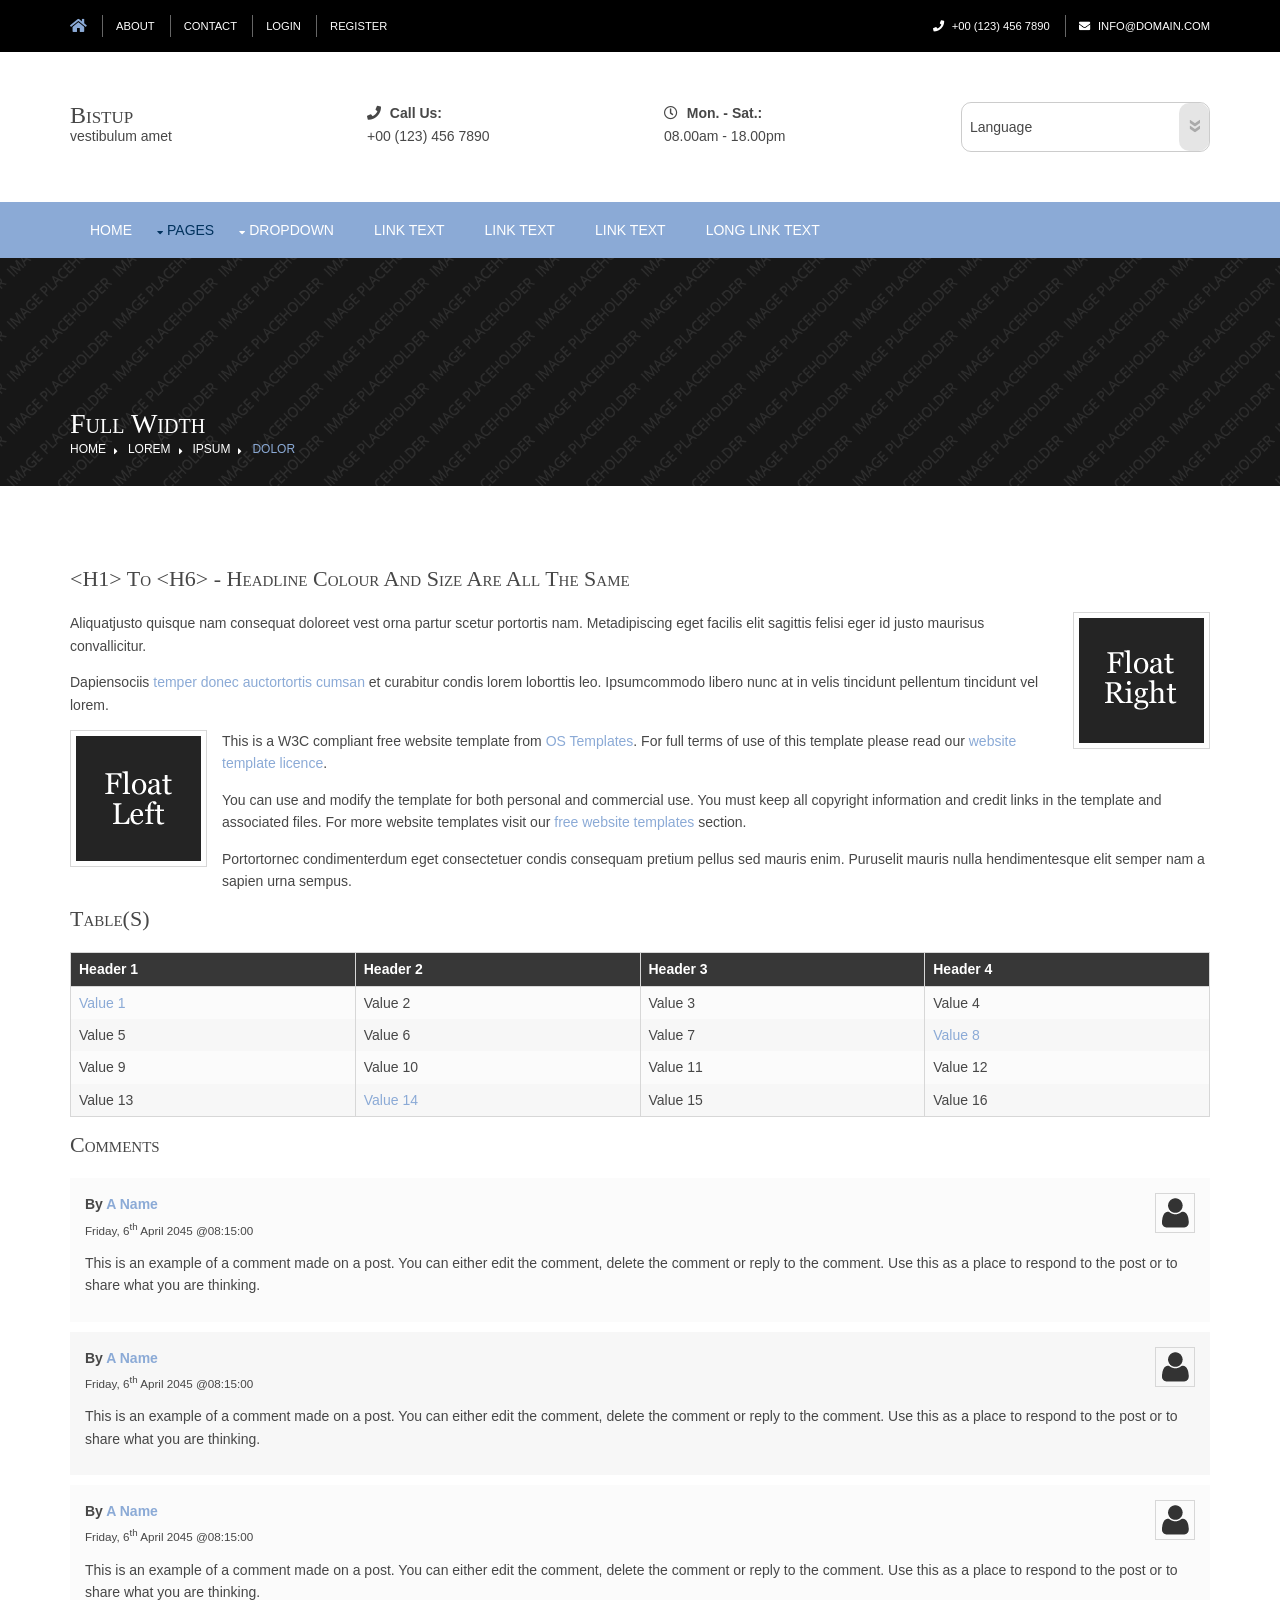
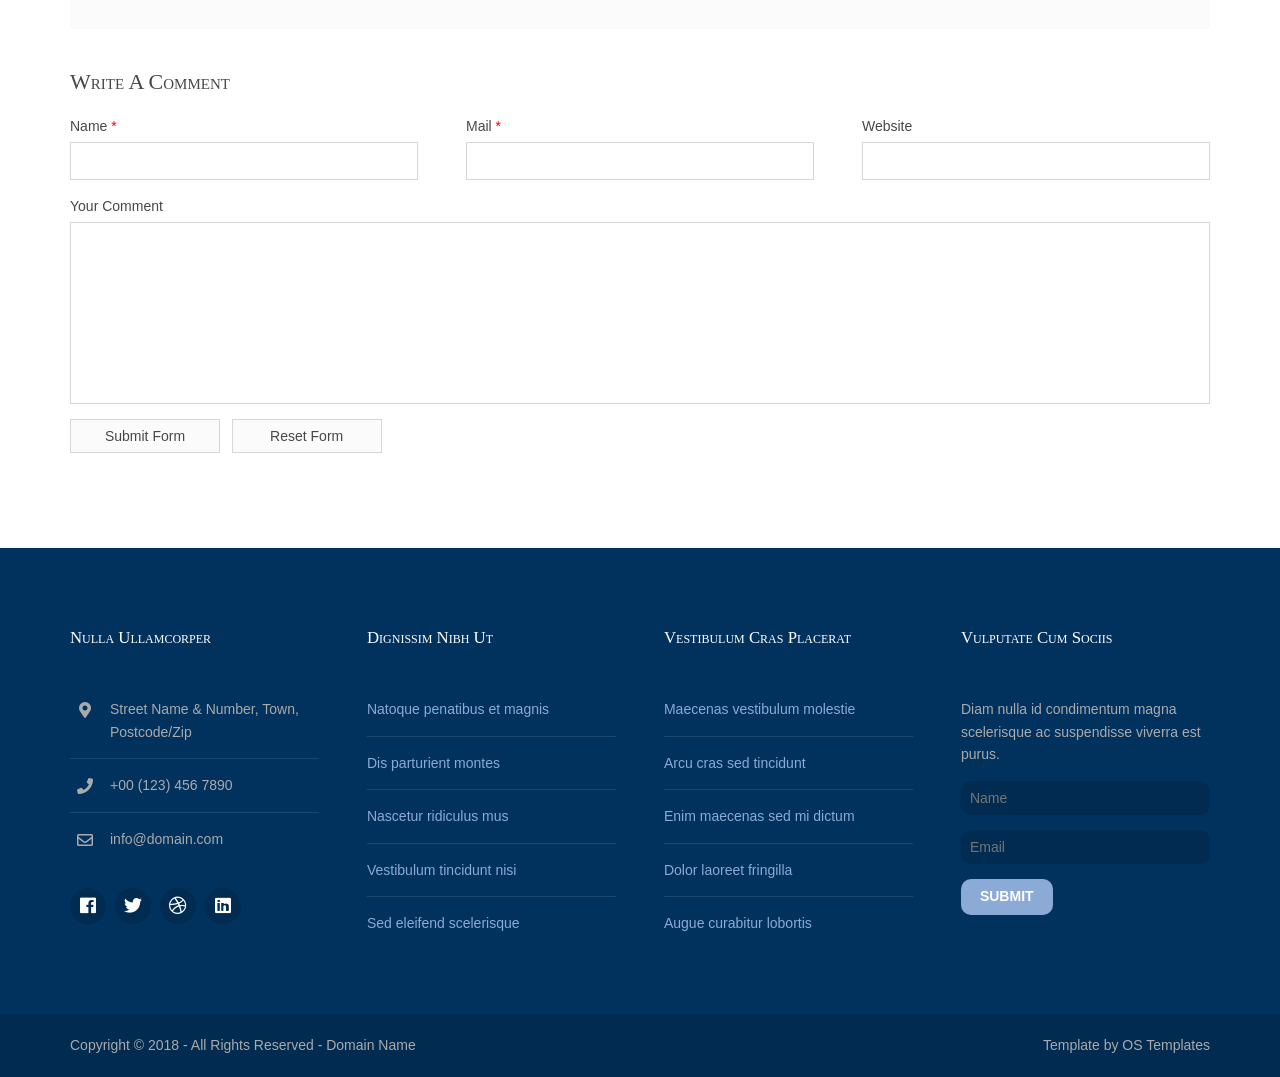
<file: static/pages/full-width.html>
<!DOCTYPE html>
<!--
Template Name: Bistup
Author: <a href="http://www.os-templates.com/">OS Templates</a>
Author URI: http://www.os-templates.com/
Copyright: OS-Templates.com
Licence: Free to use under our free template licence terms
Licence URI: http://www.os-templates.com/template-terms
-->
<html lang="">
<!-- To declare your language - read more here: https://www.w3.org/International/questions/qa-html-language-declarations -->
<head>
<title>Bistup | Pages | Full Width</title>
<meta charset="utf-8">
<meta name="viewport" content="width=device-width, initial-scale=1.0, maximum-scale=1.0, user-scalable=no">
<link href="../layout/styles/layout.css" rel="stylesheet" type="text/css" media="all">
</head>
<body id="top">
<!-- ################################################################################################ -->
<!-- ################################################################################################ -->
<!-- ################################################################################################ -->
<div class="wrapper row0">
  <div id="topbar" class="hoc clear"> 
    <!-- ################################################################################################ -->
    <div class="fl_left">
      <ul class="nospace">
        <li><a href="../index.html"><i class="fas fa-home fa-lg"></i></a></li>
        <li><a href="#">About</a></li>
        <li><a href="#">Contact</a></li>
        <li><a href="#">Login</a></li>
        <li><a href="#">Register</a></li>
      </ul>
    </div>
    <div class="fl_right">
      <ul class="nospace">
        <li><i class="fas fa-phone rgtspace-5"></i> +00 (123) 456 7890</li>
        <li><i class="fas fa-envelope rgtspace-5"></i> info@domain.com</li>
      </ul>
    </div>
    <!-- ################################################################################################ -->
  </div>
</div>
<!-- ################################################################################################ -->
<!-- ################################################################################################ -->
<!-- ################################################################################################ -->
<div class="wrapper row1">
  <header id="header" class="hoc clear"> 
    <!-- ################################################################################################ -->
    <div id="logo" class="one_quarter first">
      <h1><a href="../index.html">Bistup</a></h1>
      <p>Vestibulum amet</p>
    </div>
    <div class="one_quarter"><strong><i class="fas fa-phone rgtspace-5"></i> Call Us:</strong> +00 (123) 456 7890</div>
    <div class="one_quarter"><strong><i class="far fa-clock rgtspace-5"></i> Mon. - Sat.:</strong> 08.00am - 18.00pm</div>
    <div class="one_quarter">
      <form action="#" method="post">
        <label>
          <select>
            <option value="" selected="selected" disabled="disabled">Language</option>
            <option value="English">Default</option>
            <option value="German">German</option>
            <option value="Spanish">Spanish</option>
            <option value="Spanish">French</option>
          </select>
        </label>
      </form>
    </div>
    <!-- ################################################################################################ -->
  </header>
</div>
<!-- ################################################################################################ -->
<!-- ################################################################################################ -->
<!-- ################################################################################################ -->
<div class="wrapper row2">
  <nav id="mainav" class="hoc clear"> 
    <!-- ################################################################################################ -->
    <ul class="clear">
      <li><a href="../index.html">Home</a></li>
      <li class="active"><a class="drop" href="#">Pages</a>
        <ul>
          <li><a href="gallery.html">Gallery</a></li>
          <li class="active"><a href="full-width.html">Full Width</a></li>
          <li><a href="sidebar-left.html">Sidebar Left</a></li>
          <li><a href="sidebar-right.html">Sidebar Right</a></li>
          <li><a href="basic-grid.html">Basic Grid</a></li>
          <li><a href="font-icons.html">Font Icons</a></li>
        </ul>
      </li>
      <li><a class="drop" href="#">Dropdown</a>
        <ul>
          <li><a href="#">Level 2</a></li>
          <li><a class="drop" href="#">Level 2 + Drop</a>
            <ul>
              <li><a href="#">Level 3</a></li>
              <li><a href="#">Level 3</a></li>
              <li><a href="#">Level 3</a></li>
            </ul>
          </li>
          <li><a href="#">Level 2</a></li>
        </ul>
      </li>
      <li><a href="#">Link Text</a></li>
      <li><a href="#">Link Text</a></li>
      <li><a href="#">Link Text</a></li>
      <li><a href="#">Long Link Text</a></li>
    </ul>
    <!-- ################################################################################################ -->
  </nav>
</div>
<!-- ################################################################################################ -->
<!-- ################################################################################################ -->
<!-- ################################################################################################ -->
<div class="wrapper bgded overlay" style="background-image:url('../images/demo/backgrounds/01.png');">
  <div id="breadcrumb" class="hoc clear"> 
    <!-- ################################################################################################ -->
    <h6 class="heading">Full Width</h6>
    <!-- ################################################################################################ -->
    <ul>
      <li><a href="#">Home</a></li>
      <li><a href="#">Lorem</a></li>
      <li><a href="#">Ipsum</a></li>
      <li><a href="#">Dolor</a></li>
    </ul>
    <!-- ################################################################################################ -->
  </div>
</div>
<!-- ################################################################################################ -->
<!-- ################################################################################################ -->
<!-- ################################################################################################ -->
<div class="wrapper row3">
  <main class="hoc container clear"> 
    <!-- main body -->
    <!-- ################################################################################################ -->
    <div class="content"> 
      <!-- ################################################################################################ -->
      <h1>&lt;h1&gt; to &lt;h6&gt; - Headline Colour and Size Are All The Same</h1>
      <img class="imgr borderedbox inspace-5" src="../images/demo/imgr.gif" alt="">
      <p>Aliquatjusto quisque nam consequat doloreet vest orna partur scetur portortis nam. Metadipiscing eget facilis elit sagittis felisi eger id justo maurisus convallicitur.</p>
      <p>Dapiensociis <a href="#">temper donec auctortortis cumsan</a> et curabitur condis lorem loborttis leo. Ipsumcommodo libero nunc at in velis tincidunt pellentum tincidunt vel lorem.</p>
      <img class="imgl borderedbox inspace-5" src="../images/demo/imgl.gif" alt="">
      <p>This is a W3C compliant free website template from <a href="http://www.os-templates.com/" title="Free Website Templates">OS Templates</a>. For full terms of use of this template please read our <a href="http://www.os-templates.com/template-terms">website template licence</a>.</p>
      <p>You can use and modify the template for both personal and commercial use. You must keep all copyright information and credit links in the template and associated files. For more website templates visit our <a href="http://www.os-templates.com/">free website templates</a> section.</p>
      <p>Portortornec condimenterdum eget consectetuer condis consequam pretium pellus sed mauris enim. Puruselit mauris nulla hendimentesque elit semper nam a sapien urna sempus.</p>
      <h1>Table(s)</h1>
      <div class="scrollable">
        <table>
          <thead>
            <tr>
              <th>Header 1</th>
              <th>Header 2</th>
              <th>Header 3</th>
              <th>Header 4</th>
            </tr>
          </thead>
          <tbody>
            <tr>
              <td><a href="#">Value 1</a></td>
              <td>Value 2</td>
              <td>Value 3</td>
              <td>Value 4</td>
            </tr>
            <tr>
              <td>Value 5</td>
              <td>Value 6</td>
              <td>Value 7</td>
              <td><a href="#">Value 8</a></td>
            </tr>
            <tr>
              <td>Value 9</td>
              <td>Value 10</td>
              <td>Value 11</td>
              <td>Value 12</td>
            </tr>
            <tr>
              <td>Value 13</td>
              <td><a href="#">Value 14</a></td>
              <td>Value 15</td>
              <td>Value 16</td>
            </tr>
          </tbody>
        </table>
      </div>
      <div id="comments">
        <h2>Comments</h2>
        <ul>
          <li>
            <article>
              <header>
                <figure class="avatar"><img src="../images/demo/avatar.png" alt=""></figure>
                <address>
                By <a href="#">A Name</a>
                </address>
                <time datetime="2045-04-06T08:15+00:00">Friday, 6<sup>th</sup> April 2045 @08:15:00</time>
              </header>
              <div class="comcont">
                <p>This is an example of a comment made on a post. You can either edit the comment, delete the comment or reply to the comment. Use this as a place to respond to the post or to share what you are thinking.</p>
              </div>
            </article>
          </li>
          <li>
            <article>
              <header>
                <figure class="avatar"><img src="../images/demo/avatar.png" alt=""></figure>
                <address>
                By <a href="#">A Name</a>
                </address>
                <time datetime="2045-04-06T08:15+00:00">Friday, 6<sup>th</sup> April 2045 @08:15:00</time>
              </header>
              <div class="comcont">
                <p>This is an example of a comment made on a post. You can either edit the comment, delete the comment or reply to the comment. Use this as a place to respond to the post or to share what you are thinking.</p>
              </div>
            </article>
          </li>
          <li>
            <article>
              <header>
                <figure class="avatar"><img src="../images/demo/avatar.png" alt=""></figure>
                <address>
                By <a href="#">A Name</a>
                </address>
                <time datetime="2045-04-06T08:15+00:00">Friday, 6<sup>th</sup> April 2045 @08:15:00</time>
              </header>
              <div class="comcont">
                <p>This is an example of a comment made on a post. You can either edit the comment, delete the comment or reply to the comment. Use this as a place to respond to the post or to share what you are thinking.</p>
              </div>
            </article>
          </li>
        </ul>
        <h2>Write A Comment</h2>
        <form action="#" method="post">
          <div class="one_third first">
            <label for="name">Name <span>*</span></label>
            <input type="text" name="name" id="name" value="" size="22" required>
          </div>
          <div class="one_third">
            <label for="email">Mail <span>*</span></label>
            <input type="email" name="email" id="email" value="" size="22" required>
          </div>
          <div class="one_third">
            <label for="url">Website</label>
            <input type="url" name="url" id="url" value="" size="22">
          </div>
          <div class="block clear">
            <label for="comment">Your Comment</label>
            <textarea name="comment" id="comment" cols="25" rows="10"></textarea>
          </div>
          <div>
            <input type="submit" name="submit" value="Submit Form">
            &nbsp;
            <input type="reset" name="reset" value="Reset Form">
          </div>
        </form>
      </div>
      <!-- ################################################################################################ -->
    </div>
    <!-- ################################################################################################ -->
    <!-- / main body -->
    <div class="clear"></div>
  </main>
</div>
<!-- ################################################################################################ -->
<!-- ################################################################################################ -->
<!-- ################################################################################################ -->
<div class="wrapper row4">
  <footer id="footer" class="hoc clear"> 
    <!-- ################################################################################################ -->
    <div class="one_quarter first">
      <h6 class="heading">Nulla ullamcorper</h6>
      <ul class="nospace btmspace-30 linklist contact">
        <li><i class="fas fa-map-marker-alt"></i>
          <address>
          Street Name &amp; Number, Town, Postcode/Zip
          </address>
        </li>
        <li><i class="fas fa-phone"></i> +00 (123) 456 7890</li>
        <li><i class="far fa-envelope"></i> info@domain.com</li>
      </ul>
      <ul class="faico clear">
        <li><a class="faicon-facebook" href="#"><i class="fab fa-facebook"></i></a></li>
        <li><a class="faicon-twitter" href="#"><i class="fab fa-twitter"></i></a></li>
        <li><a class="faicon-dribble" href="#"><i class="fab fa-dribbble"></i></a></li>
        <li><a class="faicon-linkedin" href="#"><i class="fab fa-linkedin"></i></a></li>
      </ul>
    </div>
    <div class="one_quarter">
      <h6 class="heading">Dignissim nibh ut</h6>
      <ul class="nospace linklist">
        <li><a href="#">Natoque penatibus et magnis</a></li>
        <li><a href="#">Dis parturient montes</a></li>
        <li><a href="#">Nascetur ridiculus mus</a></li>
        <li><a href="#">Vestibulum tincidunt nisi</a></li>
        <li><a href="#">Sed eleifend scelerisque</a></li>
      </ul>
    </div>
    <div class="one_quarter">
      <h6 class="heading">Vestibulum cras placerat</h6>
      <ul class="nospace linklist">
        <li><a href="#">Maecenas vestibulum molestie</a></li>
        <li><a href="#">Arcu cras sed tincidunt</a></li>
        <li><a href="#">Enim maecenas sed mi dictum</a></li>
        <li><a href="#">Dolor laoreet fringilla</a></li>
        <li><a href="#">Augue curabitur lobortis</a></li>
      </ul>
    </div>
    <div class="one_quarter">
      <h6 class="heading">Vulputate cum sociis</h6>
      <p class="nospace btmspace-15">Diam nulla id condimentum magna scelerisque ac suspendisse viverra est purus.</p>
      <form method="post" action="#">
        <fieldset>
          <legend>Newsletter:</legend>
          <input class="btmspace-15" type="text" value="" placeholder="Name">
          <input class="btmspace-15" type="text" value="" placeholder="Email">
          <button type="submit" value="submit">Submit</button>
        </fieldset>
      </form>
    </div>
    <!-- ################################################################################################ -->
  </footer>
</div>
<!-- ################################################################################################ -->
<!-- ################################################################################################ -->
<!-- ################################################################################################ -->
<div class="wrapper row5">
  <div id="copyright" class="hoc clear"> 
    <!-- ################################################################################################ -->
    <p class="fl_left">Copyright &copy; 2018 - All Rights Reserved - <a href="#">Domain Name</a></p>
    <p class="fl_right">Template by <a target="_blank" href="http://www.os-templates.com/" title="Free Website Templates">OS Templates</a></p>
    <!-- ################################################################################################ -->
  </div>
</div>
<!-- ################################################################################################ -->
<!-- ################################################################################################ -->
<!-- ################################################################################################ -->
<a id="backtotop" href="#top"><i class="fas fa-chevron-up"></i></a>
<!-- JAVASCRIPTS -->
<script src="../layout/scripts/jquery.min.js"></script>
<script src="../layout/scripts/jquery.backtotop.js"></script>
<script src="../layout/scripts/jquery.mobilemenu.js"></script>
</body>
</html>
</file>
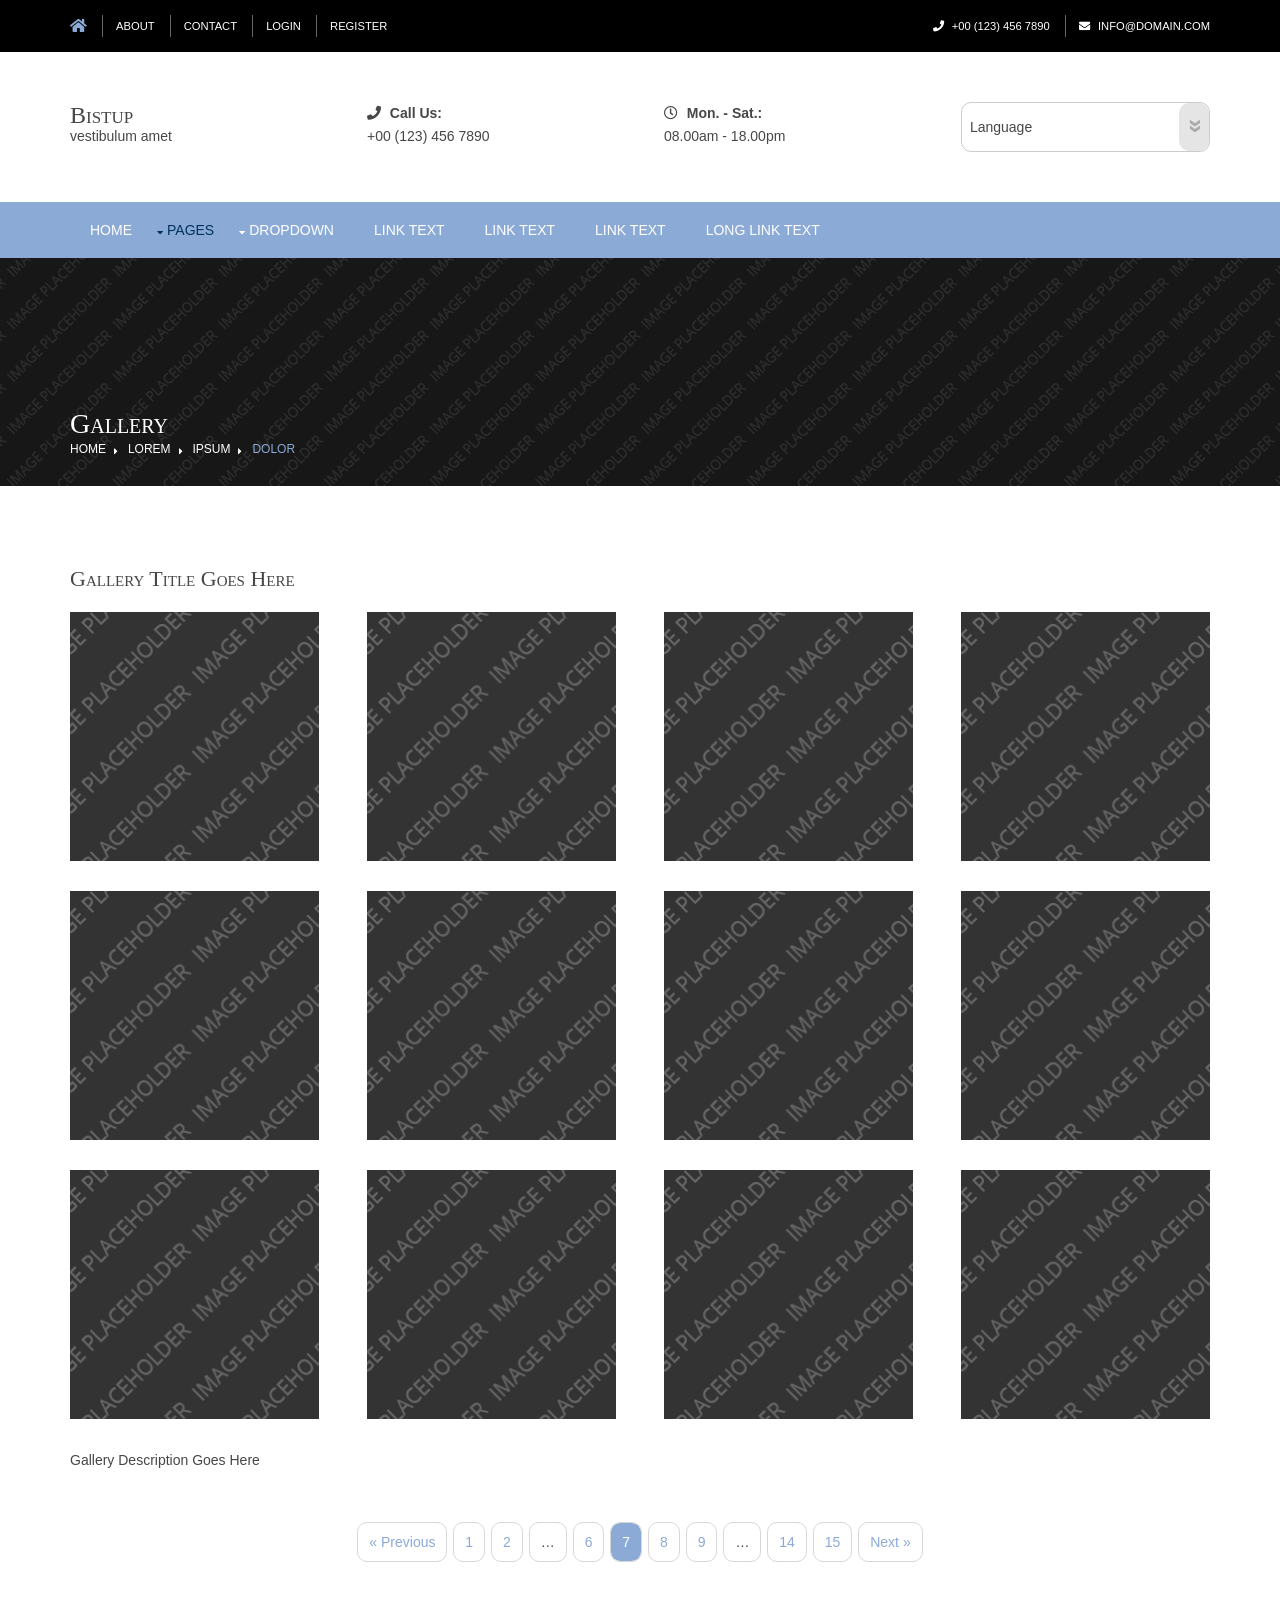
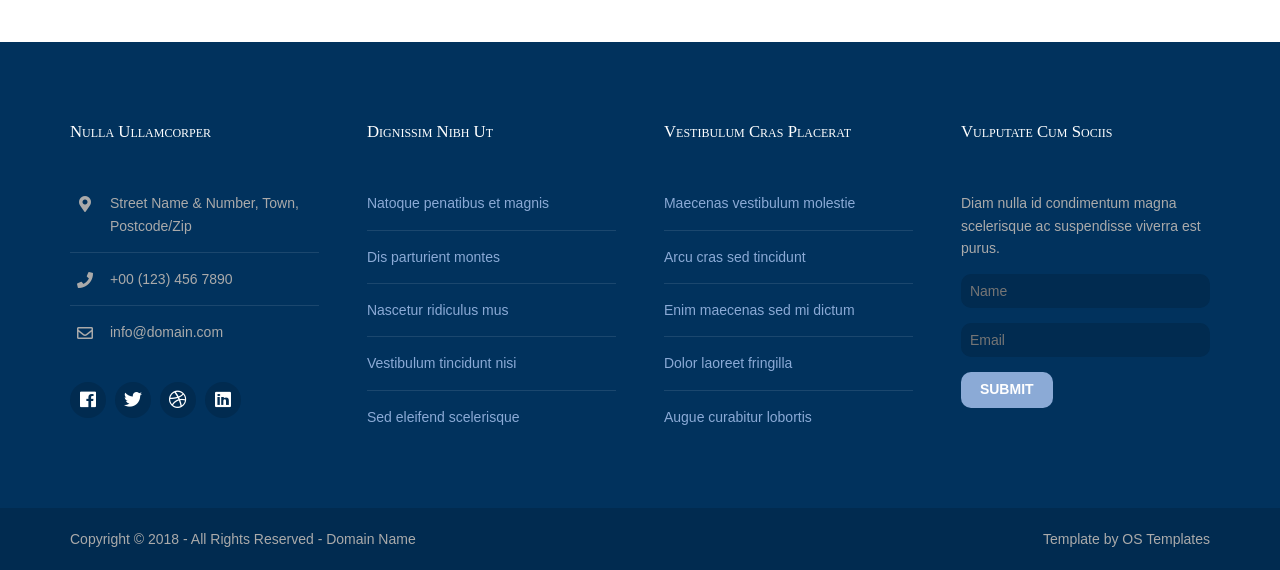
<file: static/pages/gallery.html>
<!DOCTYPE html>
<!--
Template Name: Bistup
Author: <a href="http://www.os-templates.com/">OS Templates</a>
Author URI: http://www.os-templates.com/
Copyright: OS-Templates.com
Licence: Free to use under our free template licence terms
Licence URI: http://www.os-templates.com/template-terms
-->
<html lang="">
<!-- To declare your language - read more here: https://www.w3.org/International/questions/qa-html-language-declarations -->
<head>
<title>Bistup | Pages | Gallery</title>
<meta charset="utf-8">
<meta name="viewport" content="width=device-width, initial-scale=1.0, maximum-scale=1.0, user-scalable=no">
<link href="../layout/styles/layout.css" rel="stylesheet" type="text/css" media="all">
</head>
<body id="top">
<!-- ################################################################################################ -->
<!-- ################################################################################################ -->
<!-- ################################################################################################ -->
<div class="wrapper row0">
  <div id="topbar" class="hoc clear"> 
    <!-- ################################################################################################ -->
    <div class="fl_left">
      <ul class="nospace">
        <li><a href="../index.html"><i class="fas fa-home fa-lg"></i></a></li>
        <li><a href="#">About</a></li>
        <li><a href="#">Contact</a></li>
        <li><a href="#">Login</a></li>
        <li><a href="#">Register</a></li>
      </ul>
    </div>
    <div class="fl_right">
      <ul class="nospace">
        <li><i class="fas fa-phone rgtspace-5"></i> +00 (123) 456 7890</li>
        <li><i class="fas fa-envelope rgtspace-5"></i> info@domain.com</li>
      </ul>
    </div>
    <!-- ################################################################################################ -->
  </div>
</div>
<!-- ################################################################################################ -->
<!-- ################################################################################################ -->
<!-- ################################################################################################ -->
<div class="wrapper row1">
  <header id="header" class="hoc clear"> 
    <!-- ################################################################################################ -->
    <div id="logo" class="one_quarter first">
      <h1><a href="../index.html">Bistup</a></h1>
      <p>Vestibulum amet</p>
    </div>
    <div class="one_quarter"><strong><i class="fas fa-phone rgtspace-5"></i> Call Us:</strong> +00 (123) 456 7890</div>
    <div class="one_quarter"><strong><i class="far fa-clock rgtspace-5"></i> Mon. - Sat.:</strong> 08.00am - 18.00pm</div>
    <div class="one_quarter">
      <form action="#" method="post">
        <label>
          <select>
            <option value="" selected="selected" disabled="disabled">Language</option>
            <option value="English">Default</option>
            <option value="German">German</option>
            <option value="Spanish">Spanish</option>
            <option value="Spanish">French</option>
          </select>
        </label>
      </form>
    </div>
    <!-- ################################################################################################ -->
  </header>
</div>
<!-- ################################################################################################ -->
<!-- ################################################################################################ -->
<!-- ################################################################################################ -->
<div class="wrapper row2">
  <nav id="mainav" class="hoc clear"> 
    <!-- ################################################################################################ -->
    <ul class="clear">
      <li><a href="../index.html">Home</a></li>
      <li class="active"><a class="drop" href="#">Pages</a>
        <ul>
          <li class="active"><a href="gallery.html">Gallery</a></li>
          <li><a href="full-width.html">Full Width</a></li>
          <li><a href="sidebar-left.html">Sidebar Left</a></li>
          <li><a href="sidebar-right.html">Sidebar Right</a></li>
          <li><a href="basic-grid.html">Basic Grid</a></li>
          <li><a href="font-icons.html">Font Icons</a></li>
        </ul>
      </li>
      <li><a class="drop" href="#">Dropdown</a>
        <ul>
          <li><a href="#">Level 2</a></li>
          <li><a class="drop" href="#">Level 2 + Drop</a>
            <ul>
              <li><a href="#">Level 3</a></li>
              <li><a href="#">Level 3</a></li>
              <li><a href="#">Level 3</a></li>
            </ul>
          </li>
          <li><a href="#">Level 2</a></li>
        </ul>
      </li>
      <li><a href="#">Link Text</a></li>
      <li><a href="#">Link Text</a></li>
      <li><a href="#">Link Text</a></li>
      <li><a href="#">Long Link Text</a></li>
    </ul>
    <!-- ################################################################################################ -->
  </nav>
</div>
<!-- ################################################################################################ -->
<!-- ################################################################################################ -->
<!-- ################################################################################################ -->
<div class="wrapper bgded overlay" style="background-image:url('../images/demo/backgrounds/01.png');">
  <div id="breadcrumb" class="hoc clear"> 
    <!-- ################################################################################################ -->
    <h6 class="heading">Gallery</h6>
    <!-- ################################################################################################ -->
    <ul>
      <li><a href="#">Home</a></li>
      <li><a href="#">Lorem</a></li>
      <li><a href="#">Ipsum</a></li>
      <li><a href="#">Dolor</a></li>
    </ul>
    <!-- ################################################################################################ -->
  </div>
</div>
<!-- ################################################################################################ -->
<!-- ################################################################################################ -->
<!-- ################################################################################################ -->
<div class="wrapper row3">
  <main class="hoc container clear"> 
    <!-- main body -->
    <!-- ################################################################################################ -->
    <div class="content"> 
      <!-- ################################################################################################ -->
      <div id="gallery">
        <figure>
          <header class="heading">Gallery Title Goes Here</header>
          <ul class="nospace clear">
            <li class="one_quarter first"><a href="#"><img src="../images/demo/gallery/01.png" alt=""></a></li>
            <li class="one_quarter"><a href="#"><img src="../images/demo/gallery/01.png" alt=""></a></li>
            <li class="one_quarter"><a href="#"><img src="../images/demo/gallery/01.png" alt=""></a></li>
            <li class="one_quarter"><a href="#"><img src="../images/demo/gallery/01.png" alt=""></a></li>
            <li class="one_quarter first"><a href="#"><img src="../images/demo/gallery/01.png" alt=""></a></li>
            <li class="one_quarter"><a href="#"><img src="../images/demo/gallery/01.png" alt=""></a></li>
            <li class="one_quarter"><a href="#"><img src="../images/demo/gallery/01.png" alt=""></a></li>
            <li class="one_quarter"><a href="#"><img src="../images/demo/gallery/01.png" alt=""></a></li>
            <li class="one_quarter first"><a href="#"><img src="../images/demo/gallery/01.png" alt=""></a></li>
            <li class="one_quarter"><a href="#"><img src="../images/demo/gallery/01.png" alt=""></a></li>
            <li class="one_quarter"><a href="#"><img src="../images/demo/gallery/01.png" alt=""></a></li>
            <li class="one_quarter"><a href="#"><img src="../images/demo/gallery/01.png" alt=""></a></li>
          </ul>
          <figcaption>Gallery Description Goes Here</figcaption>
        </figure>
      </div>
      <!-- ################################################################################################ -->
      <!-- ################################################################################################ -->
      <nav class="pagination">
        <ul>
          <li><a href="#">&laquo; Previous</a></li>
          <li><a href="#">1</a></li>
          <li><a href="#">2</a></li>
          <li><strong>&hellip;</strong></li>
          <li><a href="#">6</a></li>
          <li class="current"><strong>7</strong></li>
          <li><a href="#">8</a></li>
          <li><a href="#">9</a></li>
          <li><strong>&hellip;</strong></li>
          <li><a href="#">14</a></li>
          <li><a href="#">15</a></li>
          <li><a href="#">Next &raquo;</a></li>
        </ul>
      </nav>
      <!-- ################################################################################################ -->
    </div>
    <!-- ################################################################################################ -->
    <!-- / main body -->
    <div class="clear"></div>
  </main>
</div>
<!-- ################################################################################################ -->
<!-- ################################################################################################ -->
<!-- ################################################################################################ -->
<div class="wrapper row4">
  <footer id="footer" class="hoc clear"> 
    <!-- ################################################################################################ -->
    <div class="one_quarter first">
      <h6 class="heading">Nulla ullamcorper</h6>
      <ul class="nospace btmspace-30 linklist contact">
        <li><i class="fas fa-map-marker-alt"></i>
          <address>
          Street Name &amp; Number, Town, Postcode/Zip
          </address>
        </li>
        <li><i class="fas fa-phone"></i> +00 (123) 456 7890</li>
        <li><i class="far fa-envelope"></i> info@domain.com</li>
      </ul>
      <ul class="faico clear">
        <li><a class="faicon-facebook" href="#"><i class="fab fa-facebook"></i></a></li>
        <li><a class="faicon-twitter" href="#"><i class="fab fa-twitter"></i></a></li>
        <li><a class="faicon-dribble" href="#"><i class="fab fa-dribbble"></i></a></li>
        <li><a class="faicon-linkedin" href="#"><i class="fab fa-linkedin"></i></a></li>
      </ul>
    </div>
    <div class="one_quarter">
      <h6 class="heading">Dignissim nibh ut</h6>
      <ul class="nospace linklist">
        <li><a href="#">Natoque penatibus et magnis</a></li>
        <li><a href="#">Dis parturient montes</a></li>
        <li><a href="#">Nascetur ridiculus mus</a></li>
        <li><a href="#">Vestibulum tincidunt nisi</a></li>
        <li><a href="#">Sed eleifend scelerisque</a></li>
      </ul>
    </div>
    <div class="one_quarter">
      <h6 class="heading">Vestibulum cras placerat</h6>
      <ul class="nospace linklist">
        <li><a href="#">Maecenas vestibulum molestie</a></li>
        <li><a href="#">Arcu cras sed tincidunt</a></li>
        <li><a href="#">Enim maecenas sed mi dictum</a></li>
        <li><a href="#">Dolor laoreet fringilla</a></li>
        <li><a href="#">Augue curabitur lobortis</a></li>
      </ul>
    </div>
    <div class="one_quarter">
      <h6 class="heading">Vulputate cum sociis</h6>
      <p class="nospace btmspace-15">Diam nulla id condimentum magna scelerisque ac suspendisse viverra est purus.</p>
      <form method="post" action="#">
        <fieldset>
          <legend>Newsletter:</legend>
          <input class="btmspace-15" type="text" value="" placeholder="Name">
          <input class="btmspace-15" type="text" value="" placeholder="Email">
          <button type="submit" value="submit">Submit</button>
        </fieldset>
      </form>
    </div>
    <!-- ################################################################################################ -->
  </footer>
</div>
<!-- ################################################################################################ -->
<!-- ################################################################################################ -->
<!-- ################################################################################################ -->
<div class="wrapper row5">
  <div id="copyright" class="hoc clear"> 
    <!-- ################################################################################################ -->
    <p class="fl_left">Copyright &copy; 2018 - All Rights Reserved - <a href="#">Domain Name</a></p>
    <p class="fl_right">Template by <a target="_blank" href="http://www.os-templates.com/" title="Free Website Templates">OS Templates</a></p>
    <!-- ################################################################################################ -->
  </div>
</div>
<!-- ################################################################################################ -->
<!-- ################################################################################################ -->
<!-- ################################################################################################ -->
<a id="backtotop" href="#top"><i class="fas fa-chevron-up"></i></a>
<!-- JAVASCRIPTS -->
<script src="../layout/scripts/jquery.min.js"></script>
<script src="../layout/scripts/jquery.backtotop.js"></script>
<script src="../layout/scripts/jquery.mobilemenu.js"></script>
</body>
</html>
</file>
<file: static/layout/styles/layout.css>
@charset "utf-8";
/*
Template Name: Bistup
Author: <a href="http://www.os-templates.com/">OS Templates</a>
Author URI: http://www.os-templates.com/
Copyright: OS-Templates.com
Licence: Free to use under our free template licence terms
Licence URI: http://www.os-templates.com/template-terms
File: Layout CSS
*/

@import url("fontawesome-free/css/fontawesome-all.min.css");
@import url("framework.css");

/* Rows
--------------------------------------------------------------------------------------------------------------- */
.row0, .row0 a{}
.row1, .row1 a{}
.row2, .row2 a{}
.row3, .row3 a{}
.row4, .row4 a{}
.row5, .row5 a{}


/* Top Bar
--------------------------------------------------------------------------------------------------------------- */
#topbar{padding:15px 0; font-size:.8rem; text-transform:uppercase;}

#topbar ul li{display:inline-block; margin-right:10px; padding-right:15px; border-right:1px solid;}
#topbar ul li:last-child{margin-right:0; padding-right:0; border-right:none;}
#topbar i{line-height:normal;}


/* Header
--------------------------------------------------------------------------------------------------------------- */
#header{padding:50px 0;}

#header #logo *{margin:0; padding:0;}
#header #logo h1{font-size:24px;}
#header #logo p{text-transform:lowercase; line-height:1;}

#header strong{display:block;}

#header form{display:block; position:relative; max-width:320px; height:50px; margin:0; padding:0;}
#header form label::before{position:absolute; top:1px; right:1px; width:30px; height:48px; padding:0; content:""; pointer-events:none;}
#header form label::after{position:absolute; top:14px; right:5px; width:20px; height:20px; padding:0; content:"\00ab"; transform:rotate(-90deg); font-size:26px; font-weight:700; line-height:.65; text-align:center; pointer-events:none;}
#header form label select{display:inline-block; width:100%; height:50px; margin:0; padding:3px 30px 3px 8px; border:1px solid; -webkit-appearance:none; -moz-appearance:none; appearance:none; cursor:pointer;}
#header form label select::-ms-expand{display:none;/* removes the standard arrow in IE 10 + 11 */}

#header div:last-child{margin-bottom:0;}/* Used when elements stack in small viewports */


/* Page Intro
--------------------------------------------------------------------------------------------------------------- */
#pageintro{padding:180px 0;}

#pageintro article{display:block; max-width:75%;}
#pageintro .heading{margin-bottom:20px; font-size:4rem;}
#pageintro p:first-of-type{margin:0 0 20px 0; text-transform:uppercase; font-size:1.6rem; letter-spacing:5px;}
#pageintro footer{margin-top:50px;}


/* Content Area
--------------------------------------------------------------------------------------------------------------- */
.container{padding:80px 0;}

/* Content */
.container .content{}

.sectiontitle{display:block; max-width:55%; margin:0 auto 80px; text-align:center;}
.sectiontitle *{margin:0;}

#introblocks{margin-bottom:80px;}
#introblocks > li:last-child{margin-bottom:0;}/* Used when elements stack in small viewports */
#introblocks article{display:block; text-align:center; padding:30px 20px;}
#introblocks article *{margin:0 0 25px 0;}
#introblocks article .btn{margin:10px 0 0 0;}
#introblocks article > :last-child{margin-bottom:0;}
#introblocks article i{display:inline-block; width:80px; height:80px; line-height:78px; border:1px solid; text-align:center; font-size:32px;}

.overview{}
.overview > li{margin-bottom:30px;}
.overview > li:nth-last-child(-n+3){margin-bottom:0;}/* Removes bottom margin from the last three items - margin is restored in the media queries when items stack */
.overview > li:nth-child(3n+1){margin-left:0; clear:left;}/* Removes the need to add class="first" */
.overview > li figure{position:relative; max-width:348px;}/* Uses the one_third width in pixels */
.overview > li figure a::after{position:absolute; top:0; right:0; bottom:0; left:0; content:"";}
.overview > li figure figcaption{display:block; position:absolute; bottom:0; width:100%; padding:15px;}
.overview > li figure a::after, .overview > li figure figcaption{opacity:0;}
.overview > li figure:hover a::after, .overview > li figure:hover figcaption{opacity:1;}
.overview > li figure figcaption *{margin:0;}
.overview > li figure .heading{margin-bottom:10px; font-size:1.2rem;}

.latest{}
.latest > li:last-child{margin-bottom:0;}/* Used when elements stack in small viewports */
.latest article{}
.latest article time{display:block; margin:0 0 30px 0; padding:0; font-style:normal; line-height:1;}
.latest article .excerpt .heading{}
.latest article .excerpt p{}
.latest article .excerpt .meta{margin:0 0 30px 0; padding:0; list-style:none; text-align:left;}
.latest article .excerpt .meta li{display:inline-block; font-size:.8rem;}
.latest article .excerpt .meta li::after{margin-left:5px; content:"|";}
.latest article .excerpt .meta li:last-child::after{margin:0; content:"";}

.clients{text-align:center;}
.clients li:last-child{margin-bottom:0;}/* Used when elements stack in small viewports */
.clients li a{display:inline-block; max-width:100%;}

/* Comments */
#comments ul{margin:0 0 40px 0; padding:0; list-style:none;}
#comments li{margin:0 0 10px 0; padding:15px;}
#comments .avatar{float:right; margin:0 0 10px 10px; padding:3px; border:1px solid;}
#comments address{font-weight:bold;}
#comments time{font-size:smaller;}
#comments .comcont{display:block; margin:0; padding:0;}
#comments .comcont p{margin:10px 5px 10px 0; padding:0;}

#comments form{display:block; width:100%;}
#comments input, #comments textarea{width:100%; padding:10px; border:1px solid;}
#comments textarea{overflow:auto;}
#comments div{margin-bottom:15px;}
#comments input[type="submit"], #comments input[type="reset"]{display:inline-block; width:auto; min-width:150px; margin:0; padding:8px 5px; cursor:pointer;}

/* Sidebar */
.container .sidebar{}

.sidebar .sdb_holder{margin-bottom:50px;}
.sidebar .sdb_holder:last-child{margin-bottom:0;}


/* Click to Action
--------------------------------------------------------------------------------------------------------------- */
.cta{padding:50px 0;}
.cta > :first-child{margin-top:10px;}
.cta > :last-child{margin-bottom:0;}/* Used when elements stack in smaller viewports */

.cta footer{text-align:center;}
.cta footer a{display:block;}


/* Footer
--------------------------------------------------------------------------------------------------------------- */
#footer{padding:80px 0;}

#footer .heading{margin-bottom:50px; font-size:1.2rem;}

#footer .linklist li{display:block; margin-bottom:15px; padding:0 0 15px 0; border-bottom:1px solid;}
#footer .linklist li:last-child{margin:0; padding:0; border:none;}
#footer .linklist li::before, #footer .linklist li::after{display:table; content:"";}
#footer .linklist li, #footer .linklist li::after{clear:both;}

#footer .contact{}
#footer .contact.linklist li, #footer .contact.linklist li:last-child{position:relative; padding-left:40px;}
#footer .contact li *{margin:0; padding:0; line-height:1.6;}
#footer .contact li i{display:block; position:absolute; top:0; left:0; width:30px; font-size:16px; text-align:center;}

#footer input, #footer button{border:1px solid;}
#footer input{display:block; width:100%; padding:8px;}
#footer button{padding:8px 18px 10px; text-transform:uppercase; font-weight:700; cursor:pointer;}


/* Copyright
--------------------------------------------------------------------------------------------------------------- */
#copyright{padding:20px 0;}
#copyright *{margin:0; padding:0;}


/* Transition Fade
This gives a smooth transition to "ALL" elements used in the layout - other than the navigation form used in mobile devices
If you don't want it to fade all elements, you have to list the ones you want to be faded individually
Delete it completely to stop fading
--------------------------------------------------------------------------------------------------------------- */
*, *::before, *::after{transition:all .3s ease-in-out;}
#mainav form *{transition:none !important;}


/* ------------------------------------------------------------------------------------------------------------ */
/* ------------------------------------------------------------------------------------------------------------ */
/* ------------------------------------------------------------------------------------------------------------ */
/* ------------------------------------------------------------------------------------------------------------ */
/* ------------------------------------------------------------------------------------------------------------ */


/* Navigation
--------------------------------------------------------------------------------------------------------------- */
nav ul, nav ol{margin:0; padding:0; list-style:none;}

#mainav, #breadcrumb, .sidebar nav{line-height:normal;}
#mainav .drop::after, #mainav li li .drop::after, #breadcrumb li a::after, .sidebar nav a::after{position:absolute; font-family:"Font Awesome\ 5 Free"; font-weight:900; font-size:10px; line-height:10px;}

/* Top Navigation */
#mainav{}
#mainav ul{text-transform:uppercase;}
#mainav ul ul{z-index:9999; position:absolute; width:180px; text-transform:none; text-align:left;}
#mainav ul ul ul{left:180px; top:0;}
#mainav li{display:block; float:left; position:relative; margin:0; padding:0;}
#mainav li:last-child{margin-right:0;}
#mainav li li{width:100%; margin:0;}
#mainav li a{display:block; padding:20px;}
#mainav li li a{border:solid; border-width:0 0 1px 0;}
#mainav .drop{padding-left:15px;}
#mainav li li a, #mainav li li .drop{display:block; margin:0; padding:10px 15px;}
#mainav .drop::after, #mainav li li .drop::after{content:"\f0d7";}
#mainav .drop::after{top:25px; left:5px;}
#mainav li li .drop::after{top:15px; left:5px;}
#mainav ul ul{visibility:hidden; opacity:0;}
#mainav ul li:hover > ul{visibility:visible; opacity:1;}

#mainav form{display:none; margin:0; padding:0;}
#mainav form select, #mainav form select option{display:block; cursor:pointer; outline:none;}
#mainav form select{width:100%; padding:5px; border:none;}
#mainav form select option{margin:5px; padding:0; border:none;}

/* Breadcrumb */
#breadcrumb{padding:150px 0 30px;}
#breadcrumb ul{margin:0; padding:0; list-style:none; text-transform:uppercase;}
#breadcrumb li{display:inline-block; margin:0 6px 0 0; padding:0;}
#breadcrumb li a{display:block; position:relative; margin:0; padding:0 12px 0 0; font-size:12px;}
#breadcrumb li a::after{top:4px; right:0; content:"\f0da";}
#breadcrumb li:last-child a{margin:0; padding:0;}
#breadcrumb li:last-child a::after{display:none;}
#breadcrumb .heading{margin:0; font-size:2rem;}

/* Sidebar Navigation */
.sidebar nav{display:block; width:100%;}
.sidebar nav li{margin:0 0 3px 0; padding:0;}
.sidebar nav a{display:block; position:relative; margin:0; padding:5px 10px 5px 15px; text-decoration:none; border:solid; border-width:0 0 1px 0;}
.sidebar nav a::after{top:10px; left:5px; content:"\f0da";}
.sidebar nav ul ul a{padding-left:35px;}
.sidebar nav ul ul a::after{left:25px;}
.sidebar nav ul ul ul a{padding-left:55px;}
.sidebar nav ul ul ul a::after{left:45px;}

/* Pagination */
.pagination{display:block; width:100%; text-align:center; clear:both;}
.pagination li{display:inline-block; margin:0 2px 0 0;}
.pagination li:last-child{margin-right:0;}
.pagination a, .pagination strong{display:block; padding:8px 11px; border:1px solid; background-clip:padding-box; font-weight:normal;}

/* Back to Top */
#backtotop{z-index:999; display:inline-block; position:fixed; visibility:hidden; bottom:20px; right:20px; width:36px; height:36px; line-height:36px; font-size:16px; text-align:center; opacity:.2;}
#backtotop i{display:block; width:100%; height:100%; line-height:inherit;}
#backtotop.visible{visibility:visible; opacity:.5;}
#backtotop:hover{opacity:1;}


/* Tables
--------------------------------------------------------------------------------------------------------------- */
table, th, td{border:1px solid; border-collapse:collapse; vertical-align:top;}
table, th{table-layout:auto;}
table{width:100%; margin-bottom:15px;}
th, td{padding:5px 8px;}
td{border-width:0 1px;}


/* Gallery
--------------------------------------------------------------------------------------------------------------- */
#gallery{display:block; width:100%; margin-bottom:50px;}
#gallery figure figcaption{display:block; width:100%; clear:both;}
#gallery li{margin-bottom:30px;}


/* Font Awesome Social Icons
--------------------------------------------------------------------------------------------------------------- */
.faico{margin:0; padding:0; list-style:none;}
.faico li{display:inline-block; margin:8px 5px 0 0; padding:0; line-height:normal;}
.faico li:last-child{margin-right:0;}
.faico a{display:inline-block; width:36px; height:36px; line-height:36px; font-size:18px; text-align:center;}

.faico a{color:#FFFFFF; background-color:#012B50;}
.faico a:hover{}

.faicon-dribble:hover{background-color:#EA4C89;}
.faicon-facebook:hover{background-color:#3B5998;}
.faicon-google-plus:hover{background-color:#DB4A39;}
.faicon-linkedin:hover{background-color:#0E76A8;}
.faicon-twitter:hover{background-color:#00ACEE;}
.faicon-vk:hover{background-color:#4E658E;}


/* Add rounded corners to specific elements
--------------------------------------------------------------------------------------------------------------- */
.btn, 
#header form label::before, 
#header form label select, 
.pagination a, 
.pagination strong, 
#footer input, 
#footer button{border-radius:10px;}

#introblocks article i, 
.faico a, 
#backtotop{border-radius:50%;}


/* ------------------------------------------------------------------------------------------------------------ */
/* ------------------------------------------------------------------------------------------------------------ */
/* ------------------------------------------------------------------------------------------------------------ */
/* ------------------------------------------------------------------------------------------------------------ */
/* ------------------------------------------------------------------------------------------------------------ */


/* Colours
--------------------------------------------------------------------------------------------------------------- */
body{color:#474747; background-color:#FFFFFF;}
a{color:#8BAAD6;}
a:active, a:focus{background:transparent;}/* IE10 + 11 Bugfix - prevents grey background */
hr, .borderedbox{border-color:#D7D7D7;}
label span{color:#FF0000; background-color:inherit;}
input:focus, textarea:focus, *:required:focus{border-color:#56AED4;}

.overlay{color:#FFFFFF; background-color:inherit;}
.overlay::after{color:inherit; background-color:rgba(0,0,0,.55);}
.overlay.light{color:#474747;}
.overlay.light::after{background-color:rgba(255,255,255,.7);}

.btn, .btn.inverse:hover{color:#FFFFFF; background-color:#8BAAD6; border-color:#8BAAD6;}
.btn:hover, .btn.inverse{color:inherit; background-color:transparent; border-color:inherit;}


/* Rows */
.row0, .row0 a{color:#FFFFFF; background-color:#000000;}
.row1{color:#474747; background-color:#FFFFFF;}
.row2{color:#FFFFFF; background-color:#8BAAD6;}
.row3{color:#474747; background-color:#FFFFFF;}
.row4{color:#AAAAAA; background-color:#01325D;}
.row5, .row5 a{color:#AAAAAA; background-color:#012B50;}
.coloured{color:#FFFFFF; background-color:#000000;}


/* Top Bar */
#topbar ul li{border-color:rgba(255,255,255,.4);}
#topbar div:first-of-type li:first-child a{color:#8BAAD6;}


/* Header */
#header a{color:inherit;}
#header form label::before{background-color:rgba(0,0,0,.1);}
#header form label::after{color:#AAAAAA;}
#header form label:hover::after{color:#8BAAD6;}
#header form label select{color:inherit; background-color:inherit; border-color:rgba(0,0,0,.2);}
#header form label select option:not(:checked){color:#8BAAD6;}/* Options that are not selected - https://www.w3.org/TR/selectors/#checked-pseudo */
#header form label select option:disabled{color:inherit;}


/* Page Intro */
#pageintro{color:#FFFFFF;}


/* Content Area */
#introblocks article{box-shadow:0px 0px 8px rgba(0,0,0,.1);}
#introblocks article:hover{background-color:rgba(0,0,0,.02);}
#introblocks article i{color:#8BAAD6; border-color:#D7D7D7;}
#introblocks article a > i:hover, #introblocks article:hover i{color:#FFFFFF; background-color:#8BAAD6; border-color:#8BAAD6;}

.overview > li figure a::after{background-color:rgba(0,0,0,.5);}
.overview > li figure figcaption{color:#FFFFFF;}


/* Footer */
#footer .heading{color:#FFFFFF;}
#footer hr, #footer .borderedbox, #footer .linklist li{border-color:rgba(255,255,255,.1);}

#footer input, #footer button{border-color:transparent;}
#footer input{color:#FFFFFF; background-color:#012B50;}
#footer input:focus{border-color:#8BAAD6;}
#footer button{color:#FFFFFF; background-color:#8BAAD6;}


/* Navigation */
#mainav{color:#FFFFFF; background-color:#8BAAD6;}
#mainav li a{color:inherit;}
#mainav .active a, #mainav a:hover, #mainav li:hover > a{color:#01325D; background-color:inherit;}
#mainav li li a, #mainav .active li a{color:#FFFFFF; background-color:rgba(139,170,214,.5);/* #8BAAD6 */ border-color:rgba(0,0,0,.6);}
#mainav li li:hover > a, #mainav .active .active > a{color:#01325D; background-color:#8BAAD6;}
#mainav form select{color:#474747; background-color:#FFFFFF;}

#breadcrumb a{color:inherit; background-color:inherit;}
#breadcrumb li:last-child a{color:#8BAAD6;}

.container .sidebar nav a{color:inherit; border-color:#D7D7D7;}
.container .sidebar nav a:hover{color:#8BAAD6;}

.pagination a, .pagination strong{border-color:#D7D7D7;}
.pagination .current *{color:#FFFFFF; background-color:#8BAAD6;}

#backtotop{color:#FFFFFF; background-color:#8BAAD6;}


/* Tables + Comments */
table, th, td, #comments .avatar, #comments input, #comments textarea{border-color:#D7D7D7;}
#comments input:focus, #comments textarea:focus, #comments *:required:focus{border-color:#8BAAD6;}
th{color:#FFFFFF; background-color:#373737;}
tr, #comments li, #comments input[type="submit"], #comments input[type="reset"]{color:inherit; background-color:#FBFBFB;}
tr:nth-child(even), #comments li:nth-child(even){color:inherit; background-color:#F7F7F7;}
table a, #comments a{background-color:inherit;}


/* ------------------------------------------------------------------------------------------------------------ */
/* ------------------------------------------------------------------------------------------------------------ */
/* ------------------------------------------------------------------------------------------------------------ */
/* ------------------------------------------------------------------------------------------------------------ */
/* ------------------------------------------------------------------------------------------------------------ */


/* Media Queries
--------------------------------------------------------------------------------------------------------------- */
@-ms-viewport{width:device-width;}


/* Max Wrapper Width - Laptop, Desktop etc.
--------------------------------------------------------------------------------------------------------------- */
@media screen and (min-width:1140px){
	.hoc{max-width:1140px;}
}


/* Mobile Devices
--------------------------------------------------------------------------------------------------------------- */
@media screen and (max-width:978px){
	.hoc{max-width:90%;}

	#topbar{}

	#header{}

	#mainav{padding:15px;}
	#mainav ul{display:none;}
	#mainav form{display:block;}

	#breadcrumb{}

	.container{}
	#comments input[type="reset"]{margin-top:10px;}
	.pagination li{display:inline-block; margin:0 5px 5px 0;}

	#footer{}

	#copyright{}
	#copyright p:first-of-type{margin-bottom:10px;}
}

@media screen and (max-width:750px){
	.imgl, .imgr{display:inline-block; float:none; margin:0 0 10px 0;}
	.fl_left, .fl_right{display:block; float:none;}
	.group .group > *:last-child, .clear .clear > *:last-child, .clear .group > *:last-child, .group .clear > *:last-child{margin-bottom:0;}/* Experimental - Needs more testing in different situations, stops double margin when stacking */
	.one_half, .one_third, .two_third, .one_quarter, .two_quarter, .three_quarter{display:block; float:none; width:auto; margin:0 0 30px 0; padding:0;}

	#topbar{padding-top:15px; text-align:center;}
	#topbar ul{margin:0 0 15px 0; line-height:normal;}

	#header{}

	#pageintro article{max-width:none; text-align:left;}
	#pageintro .heading{font-size:2rem;}
	#pageintro p:first-of-type{font-size:1rem;}

	.sectiontitle{max-width:none;}

	.overview > li:nth-last-child(-n+3){margin-bottom:30px;}

	.cta > :first-child{margin-top:0;}
	.cta footer a{display:inline-block;}

	#footer{padding-bottom:50px;}/* Not required, just looks a little better */
}

@media screen and (max-width:450px){
	#topbar ul li{margin-bottom:2px; padding-right:0; border-right:none;}
}


/* Other
--------------------------------------------------------------------------------------------------------------- */
@media screen and (max-width:650px){
	.scrollable{display:block; width:100%; margin:0 0 30px 0; padding:0 0 15px 0; overflow:auto; overflow-x:scroll;}
	.scrollable table{margin:0; padding:0; white-space:nowrap;}

	.inline li{display:block; margin-bottom:10px;}
	.pushright li{margin-right:0;}

	.font-x2{font-size:1.4rem;}
	.font-x3{font-size:1.6rem;}
}
</file>
